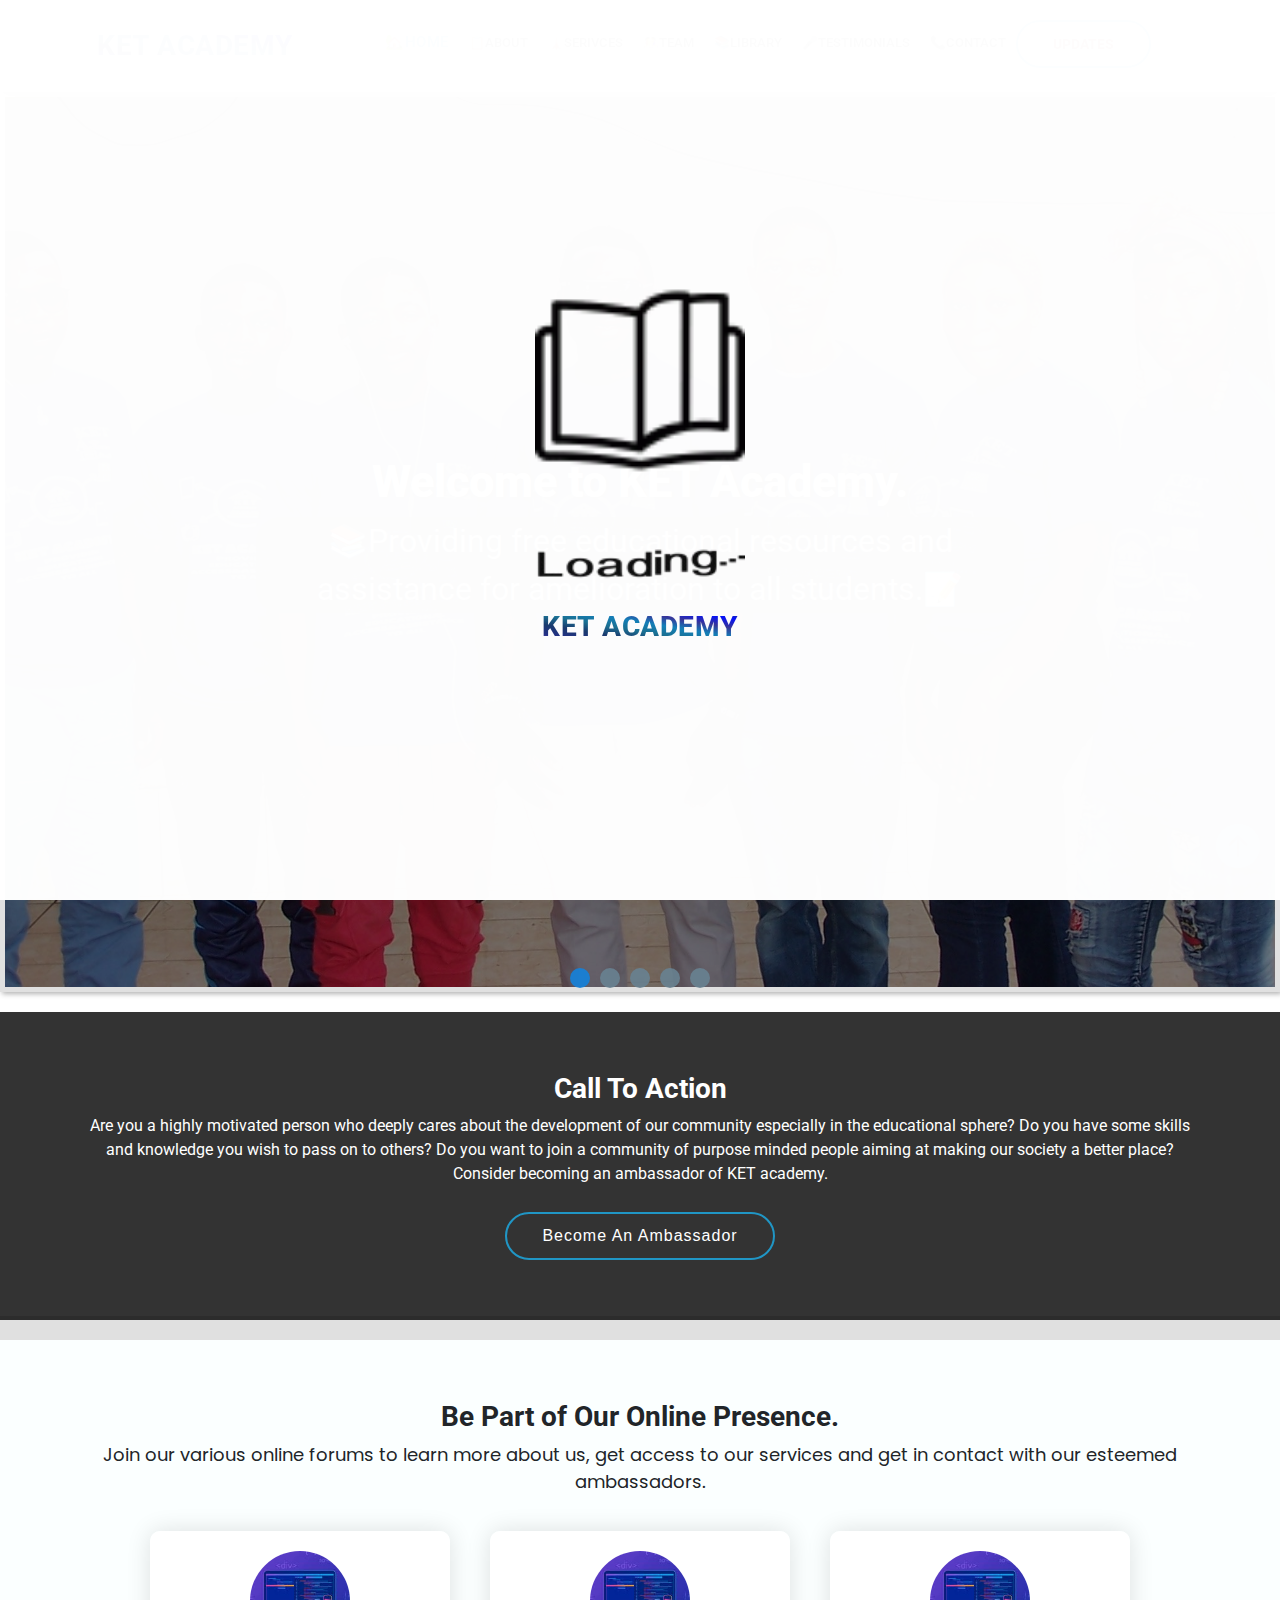
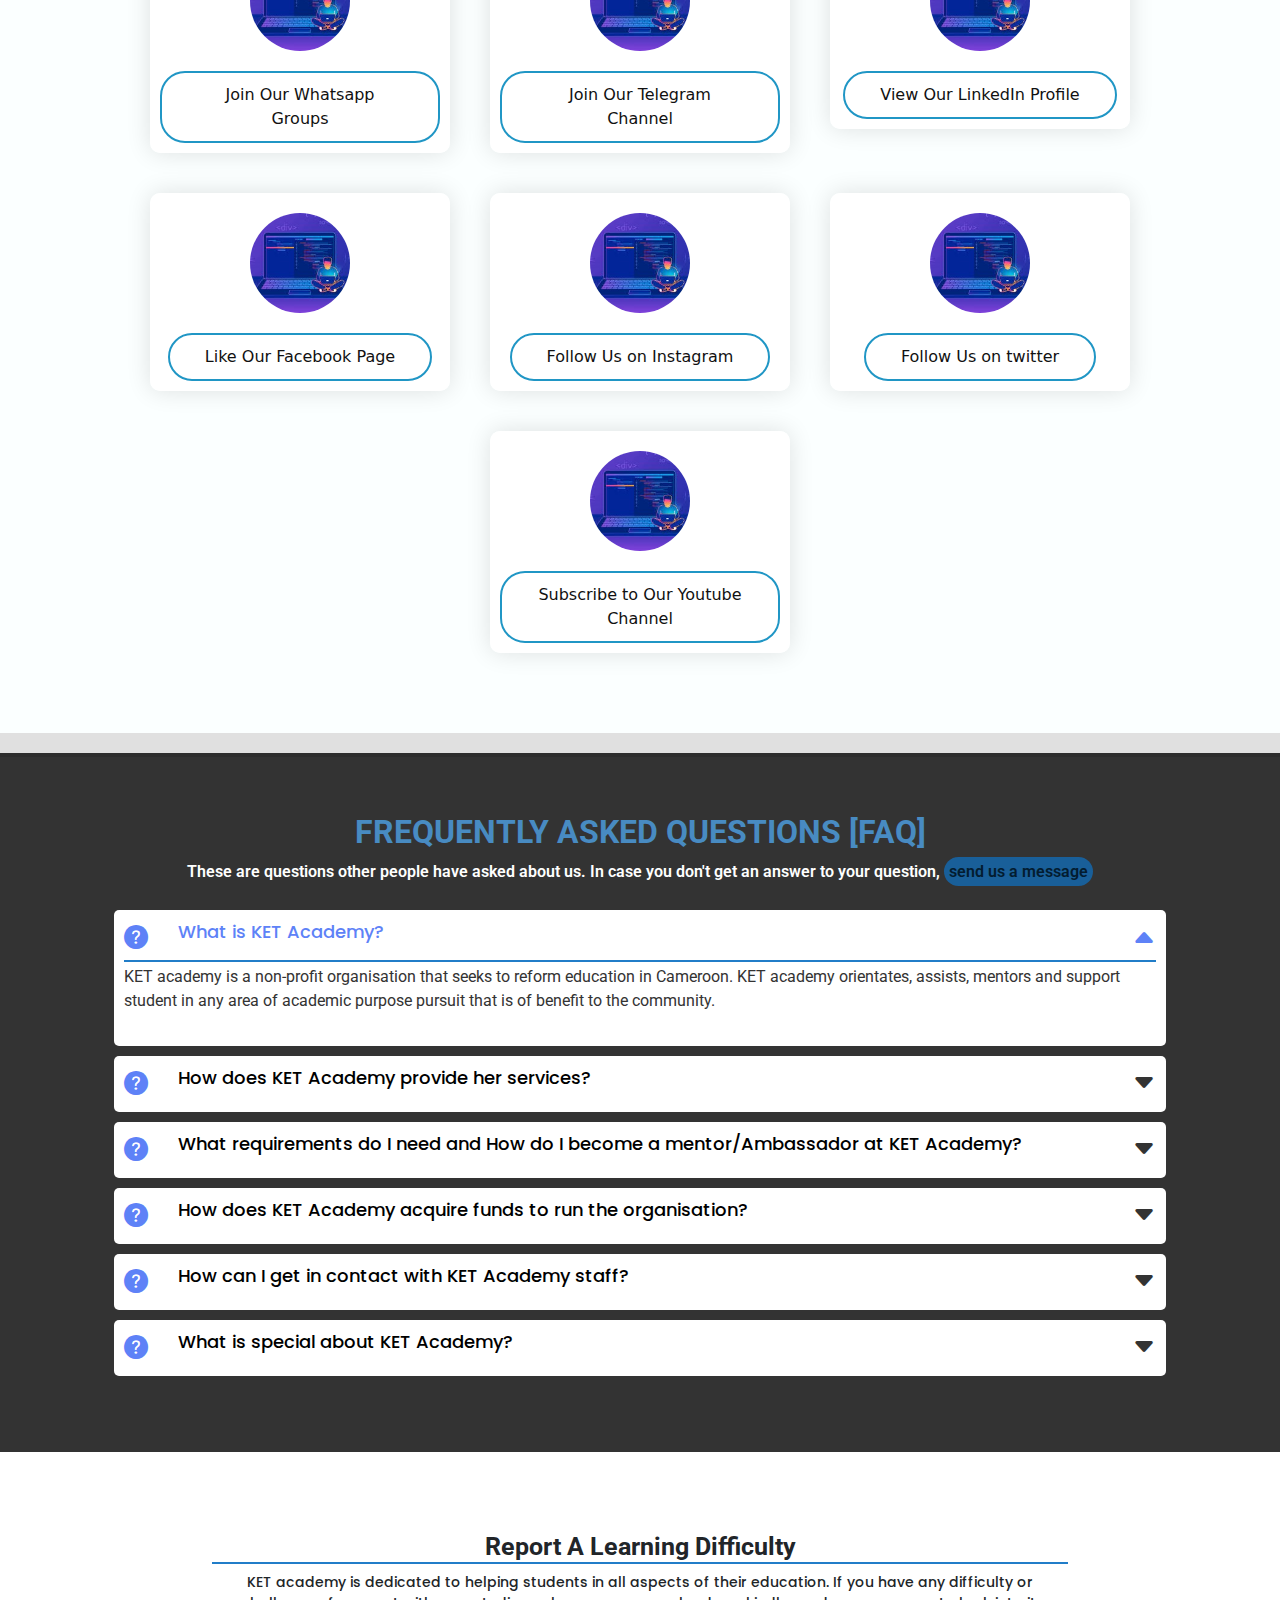
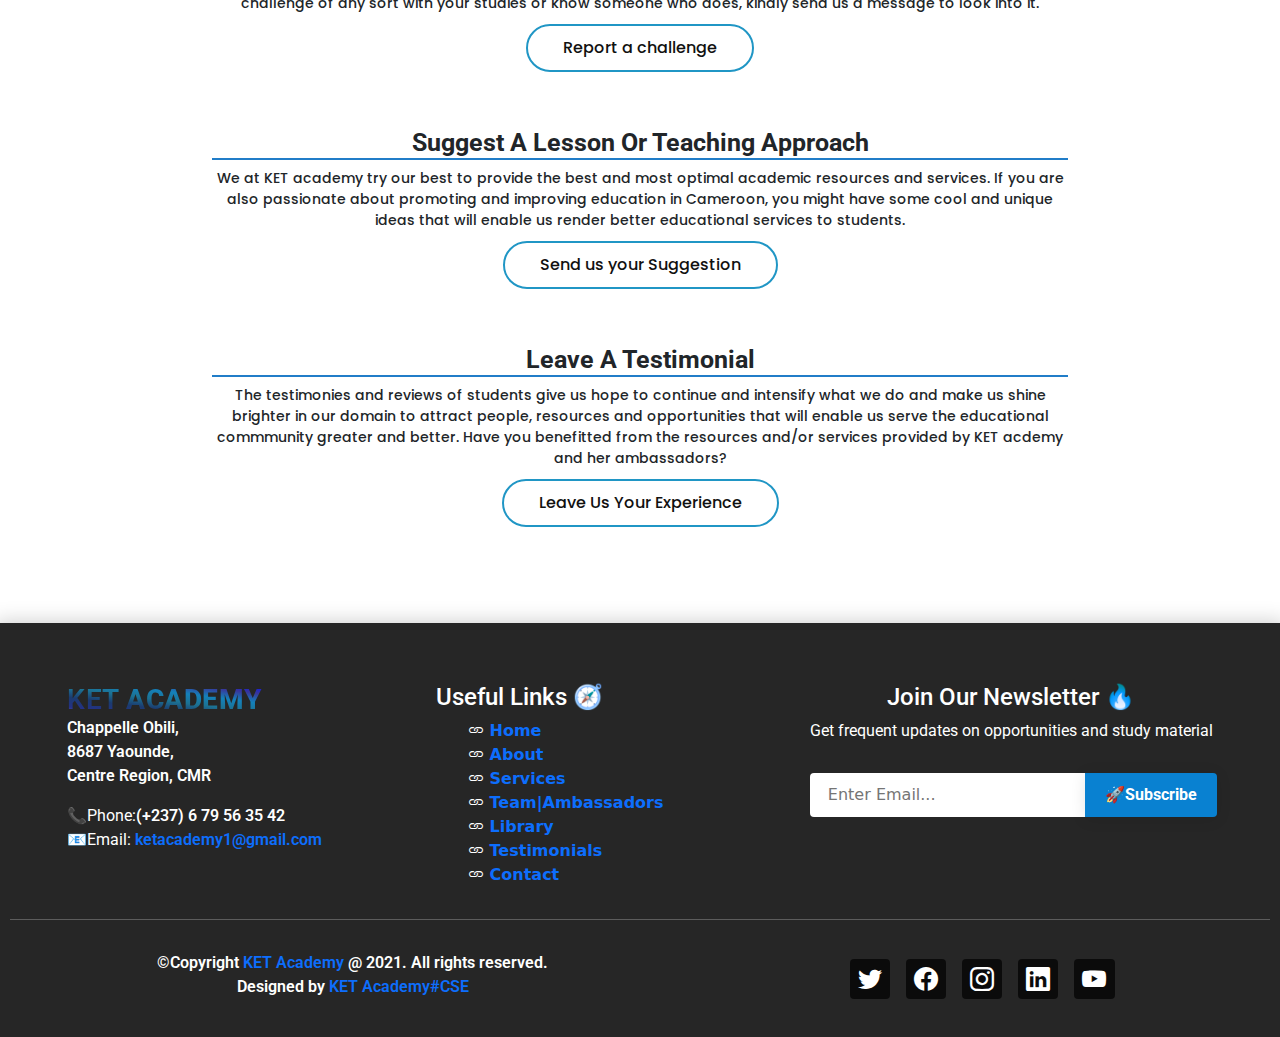
<file: index.html>
<!DOCTYPE html>
<html lang="en">
<head>
    <meta charset="UTF-8">
    <meta http-equiv="X-UA-Compatible" content="IE=edge">
    <meta name="viewport" content="width=device-width, initial-scale=1.0">
    <meta name="description" content="KET Academy Website">
    <meta name="keywords" content="KET Academy, Education, Online">
    <meta name= "author" content="KET Acdemy">

    <!--Favicon-->
    <link rel="shortcut icon" href="./assets/img/ket-favicon.png" type="image/x-icon">
    <link rel="shortcut icon" href="favicon.ico" type="image/x-icon">

    <!--Google Fonts-->
    <link href="https://fonts.googleapis.com/css?family=Open+Sans:300,300i,400,400i,600,600i,700,700i|Roboto:300,300i,400,400i,500,500i,600,600i,700,700i|Poppins:300,300i,400,400i,500,500i,600,600i,700,700i" rel="stylesheet">
    <link rel="preconnect" href="https://fonts.googleapis.com">
    <link rel="preconnect" href="https://fonts.gstatic.com" crossorigin>
    <link href="https://fonts.googleapis.com/css2?family=Roboto&display=swap" rel="stylesheet">

    <!--MAIN template CSS File-->
    <link rel="stylesheet" href="./assets/css/style.css">

    <!--Bootstrap CSS FIles-->
    <link rel="stylesheet" href="./assets/bootstrap/bootstrap/css/bootstrap.min.css">
    <link rel="stylesheet" href="./assets/bootstrap/bootstrap-icons/bootstrap-icons.css">
    <link rel="stylesheet" href="./assets/bootstrap/bootstrap/css/bootstrap-grid.min.css">
    <link rel="stylesheet" href="./assets/bootstrap/bootstrap/css/bootstrap-grid.rtl.min.css">
    <link rel="stylesheet" href="./assets/bootstrap/bootstrap/css/bootstrap-reboot.min.css">
    <link rel="stylesheet" href="./assets/bootstrap/bootstrap/css/bootstrap-reboot.rtl.min.css">
    <link rel="stylesheet" href="./assets/bootstrap/bootstrap/css/bootstrap-utilities.min.css">
    <link rel="stylesheet" href="./assets/bootstrap/bootstrap/css/bootstrap-utilities.rtl.min.css">
    <link rel="stylesheet" href="./assets/bootstrap/bootstrap/css/bootstrap.rtl.min.css">
   
     <!--JQuery Helper FIle-->
    <script src="./assets/Jquery/jquery-3.6.0.min.js"></script>

    <title>KET Academy</title>

</head>
<body>
    <div id="loader">
        <img src="./assets/img/gifs/book-anim-fast.gif" alt="">
        <img src="./assets/img/gifs/Jumping-letters.gif" alt="">
        <h1 class="logo "><a href="index.html"><span>KET </span>ACADEMY</a></h1>
    </div>


    <!-- =======Navigation Bar=============== -->

    <header id="header" class="header">

        <div class="container">
            <!--name and logo-->
            <!-- <img class = "logo" src="./assets/img/ket-logo-fixed.png" alt="KET Acdemy LOgo"> -->
            <h1 class="logo "><a href="index.html"><span>KET </span>ACADEMY</a></h1>
            <!--Nav bar list items-->
            <nav class="navbar nav-desktop">
                <ul class="nav-list-items">
                    <li class="list-item active-list-item" tip="HOME"><a href="./index.html">🏡Home</a></li>
                    <li class="list-item"  tip="ABOUT"><a href="./about.html">📋About</a></li>
                    <li class="list-item"  tip="SERVICES"><a href="./services.html">🗼Serivces</a></li>
                    <li class="list-item"  tip="TEAM|AMBASSADORS"><a href="./team.html">🤼‍♀️Team</a></li>
                    <li class="list-item"  tip="LIBRARY" ><a href="./library.html">📚Library</a></li>
                    <li class="list-item"  tip="TESTIMONIALS"><a href="./testimonials.html">🎤Testimonials</a></li>
                    <li class="list-item"  tip="CONTACT"><a href="./contact.html">📞Contact</a></li>
                    <li id="updates"><a href="./updates.html">Updates</a></li>
                </ul>
                <!--<i class="bu bi-list"></i> -->
            </nav>

            <!--nav for mobie. Had to create this incase one 
            mini/maximises their browser window
            -->
            <nav class="navbar mobile-nav">
                
                <ul class="nav-list-items">
                    <li class="list-item active-list-item" tip="HOME"><a href="./index.html">🏡Home</a></li>
                    <li class="list-item"  tip="ABOUT"><a href="./about.html">📋About</a></li>
                    <li class="list-item"  tip="SERVICES"><a href="./services.html">🗼Serivces</a></li>
                    <li class="list-item"  tip="TEAM|AMBASSADORS"><a href="./team.html">🤼‍♀️Team</a></li>
                    <li class="list-item"  tip="LIBRARY" ><a href="./library.html">📚Library</a></li>
                    <li class="list-item"  tip="TESTIMONIALS"><a href="./testimonials.html">🎤Testimonials</a></li>
                    <li class="list-item"  tip="CONTACT"><a href="./contact.html">📞Contact</a></li>
                    <li id="updates"><a href="./updates.html">Updates</a></li>
                </ul>
                <!--<i class="bu bi-list"></i> -->
            </nav>
            
            <div class="media-links-head">
                <a href="https://www.twitter.com/AcademyKet" target="_blank" class="twitter"><i class="bu bi-twitter"></i></a>
                <a href="https://www.facebook.com/KET-AcademyOrientation-107170228312584/" target="_blank" class="facebook"><i class="bu bi-facebook"></i></a>
                <a href="https://www.instagram.com/ket.academy/" target="_blank" class="instagram"><i class="bu bi-instagram"></i></a>
                <a href="https://www.linkedin.com/company/77005269" target="_blank" class="linkedin"><i class="bu bi-linkedin"></i></i></a>
                <a href="https://www.youtube.com/c/KETAcademy" target="_blank" class="youtube"><i class="bu bi-youtube"></i></i></a>
            </div>  

            <i class="bu bi-list mobile-menu-toggle"></i>
        </div>
    </header>

    <!-- <button id="donate">Donate</button> -->
    

    <main>


        <!-- carousel layout / slide show -->

        <section class="intro intro-slide" id="intro">

            <!-- slide 1 -->
            <div class="slide" id="activated-slide">
                <img src="./assets/img/carousel/about-3.JPG" alt="">
                <div class="text">
                    <h1>Welcome to KET Academy.</h1>
                    <p>
                        📚Providing free educational resources and
                        assistance for amelioration to all students.📝
                    </p>
                </div>
            </div>

            <!-- slide 2 -->
            <div class="slide" >
                <img src="./assets/img/carousel/about-8.JPG" alt="">
                <div class="text">
                    <h1>Welcome to KET Academy.</h1>
                    <p>
                        📚We are <b>A<sup>3</sup></b>. Free <b>ACCESS</b> to academic resources for <b>AMELIORATION</b> to <b>ALL</b>.📝
                    </p>
                </div>
            </div>

            <!-- slide 3 -->
            <div class="slide">
                <img src="./assets/img/carousel/about-nm.JPG" alt="">
                <div class="text">
                    <h1>Welcome to KET Academy.</h1>
                    <p>
                        📚Providing  educational access and
                        assistance for amelioration to all.📝
                    </p>
                </div>
            </div>

            <!-- slide 4 -->
            <div class="slide">
                <img src="./assets/img/carousel/Isabel.jpg" alt="">
                <div class="text">
                    <h1>Welcome to KET Academy.</h1>
                    <p>
                        📚We are <b>A<sup>3</sup></b>. Free <b>ACCESS</b> to academic resources for <b>AMELIORATION</b> to <b>ALL</b>.📝
                    </p>
                </div>
            </div>

            <!-- slide 5 -->
            <div class="slide">
                <img src="./assets/img/carousel/about-5.JPG" alt="" class="carousel">
                <div class="text">
                    <h1>Welcome to KET Academy.</h1>
                    <p>
                        📚Providing  educational access and
                        assistance for amelioration to all.📝
                    </p>
                </div>
            </div>
            
            <div class="dots">
                <span class="dot active-dot"></span>
                <span class="dot"></span>
                <span class="dot"></span>
                <span class="dot"></span>
                <span class="dot"></span>
            </div>
        </section>

        <section class="mentor-call">
            <div class="container">
                <div class="text-center" id="ket-call-to-action">
                  <h3>Call To Action</h3>
                  <p> 
                    Are you a highly motivated person who deeply cares about the 
                    development of our community especially in the educational sphere?
                    Do you have some skills and knowledge you wish to pass on to others?
                    Do you want to join a community of purpose minded people aiming at making
                    our society a better place?

                    Consider becoming an ambassador of KET academy.
                    </p>
                  <a class="call-button" href="https://docs.google.com/forms/d/1lfw4bSoGaXhTDcKipee_5b4ZSaPUN0DbkZoTeNZmqqY/edit?usp=sharing">Become An Ambassador</a>
                </div>
        
            </div>
        </section>

        <section class="media-presence">
            <div class="container">
                <h3>Be Part of Our Online Presence.</h3>
                <p>Join our various online forums to learn more about us, get access to our services and
                    get in contact with our esteemed ambassadors.
                </p>
            </div>
            <div class="media">
                <div>
                    <img src="./assets/img/services/csc-4.jpg" alt="">
                    <a href="https://www.facebook.com/l.php?u=https%3A%2F%2Fapi.whatsapp.com%2Fsend%3Fphone%3D237679563542%26app%3Dfacebook%26entry_point%3Dpage_cta&h=AT1i4i7Du51Cekh0NBbPpfeNE5xS3q7hJqWOrIlftl1_aC5tKKmxJ2hphO0fSUXbgcXegPSlYp9AxIvGv9PlHW3Lr5mXrrGEFLz4yDReZL1pbtE_vnoynUspp31jjljQJNaqCfOOYZPHgpnocklYd1ERttHtMidbUw" target="_blank">Join Our Whatsapp Groups</a>
                </div>
                <div>
                    <img src="./assets/img/services/csc-4.jpg" alt="">
                    <a href="https:/t.me/+yPC92rD_H1VjYzk0" target="_blank">Join Our Telegram Channel</a>
                </div>
                <div>
                    <img src="./assets/img/services/csc-4.jpg" alt="">
                    <a href="https://www.linkedin.com/company/77005269" target="_blank">View Our LinkedIn Profile</a>
                </div>
                <div>
                    <img src="./assets/img/services/csc-4.jpg" alt="">
                    <a target="_blank"
                    href="https://www.facebook.com/KET-AcademyOrientation-107170228312584/">Like Our Facebook Page</a>
                </div>
                <div>
                    <img src="./assets/img/services/csc-4.jpg" alt="">
                    <a href="https://www.instagram.com/ket.academy/" target="_blank">Follow Us on Instagram</a>
                </div>
                <div>
                    <img src="./assets/img/services/csc-4.jpg" alt="">
                    <a href="https://www.twitter.com/AcademyKet" target="_blank">Follow Us on twitter</a>
                </div>
                <div>
                    <img src="./assets/img/services/csc-4.jpg" alt="">
                    <a href="https://www.youtube.com/c/KETAcademy" target="_blank">Subscribe to Our Youtube Channel</a>
                </div>
            </div>
        </section>

        <!-- FAQ section -->
        <section class="faq-section"> 
            <div class="container">
            
                <div class="faq-title">
                    <h2>Frequently Asked Questions [FAQ]</h2>
                    <p>These are questions other people have asked about us. In case you don't get an answer to your
                        question, <a href="./contact.html" >send us a message</a>
                    </p>
                </div>

                <div class="faq-list">
                    <ul>
                        <!--Question 1-->
                        <li  class="faq-active">
                            <article>
                                <i class="bu bi-question-circle-fill icon-help"></i> 
                                <a>What is KET Academy?</a>
                                <i class="bu bi-caret-up-fill icon-show-hide"></i>
                            </article>
                            <div style="display: block">
                                <p>
                                    KET academy is a non-profit organisation that seeks to reform education in Cameroon. KET academy orientates, assists, mentors and support student in any area of academic purpose
                                    pursuit that is of benefit to the community.
                                </p>
                            </div>
                        </li>
                        <!--Question 2-->
                        <li>
                            <article>
                                <i class="bu bi-question-circle-fill icon-help"></i> 
                                <a> How does KET Academy provide her services? </a>
                                <i class="bu bi-caret-down-fill icon-show-hide"></i>
                            </article>
                            <div style="display: none">
                                <p>
                                    KET academy is maintained by a community of young visionary Cameroonians. These include students from acclaimed universities, schools, and institutions across the 
                                    national territory. These ambassadors produce the academic resources and provide the services rendered by KET academy.
                                   
                                </p>
                            </div>
                        </li>
                        <!--Question 3-->
                        <li>
                            <article>
                            <i class="bu bi-question-circle-fill icon-help"></i> 
                            <a>What requirements do I need and How do I become a mentor/Ambassador at KET Academy?</a>
                            <i class="bu bi-caret-down-fill icon-show-hide"></i>
                            </article>
                            <div style="display: none">
                                <p>
                                    KET academy is quite strict on the category of people she incorporates. We encourage only people who are motivated to join us. You don't need to have any experience whatsoever because we train our ambassadors in 
                                    teamwork and service before incorporating them. To join KET academy you may answer our <a href="#ket-call-to-action">call to action</a>. We will carefully evaluate your responses
                                    and if it aligns with KET academy's values, you are sure to be recruited. 
                                </p>
                            </div>
                        </li>
                        <!--Question 4-->
                        <li>
                            <article>
                                <i class="bu bi-question-circle-fill icon-help"></i> 
                                <a> How does KET Academy acquire funds to run the organisation?</a>
                                <i class="bu bi-caret-down-fill icon-show-hide"></i>
                            </article>
                            <div style="display: none">
                                <p>
                                    KET academy is a <b>strict</b> non-profit organisation and therefore collects no payments whatsoever for the academic services and resources she provides. To maintain the organisation
                                    and acquire useful material, KET academy relies on the generous donations of her leadership, ambassadors, other like-minded organisations and individuals
                                    of good will. 
                                </p>
                            </div>
                        </li>
                        <!--Question 5-->
                        <li>
                            <article>
                                <i class="bu bi-question-circle-fill icon-help"></i> 
                                <a> How can I get in contact with KET Academy staff? </a>
                                <i class="bu bi-caret-down-fill icon-show-hide"></i>
                            </article>
                            <div style="display: none">
                                <p>
                                    KET academy encourages users of her services as well as those seeking information to contact the organisation via her email or website.
                                    However as if critically required, ambassadors' contact profile are available on the website.
                                </p>
                            </div>
                        </li>
                        <!--Question 6-->
                        <li>
                            <article>
                                <i class="bu bi-question-circle-fill icon-help"></i> 
                                <a> What is special about KET Academy?</a>
                                <i class="bu bi-caret-down-fill icon-show-hide"></i>
                            </article>
                            <div style="display: none">
                                <p>
                                    KET academy is a one-of-a-kind organisation. Providing vital services in the most important sphere of development she is a critical contributor to the development of
                                    the nations. Her free services targets universal benefit and she is also tranformational to the people that work there. Under the guidance of her mentor organisation
                                    <a target="_blank" href="https://www.open-dreams.org">Open Dreams</a>, she envisions and is actively and steadfastly working towards securing the best education experience to students 
                                    on a national scale. This is her unique way of contributing to the much-needed revolution of the educational system in Cameroon as well as development.
                                </p>
                            </div>
                        </li>
                        <!--Question 7-->
                       
                    </ul>
                </div>
            </div>

        </section>

        <section class="reports">
            <div class="container">
                <h2>Report a Learning Difficulty</h2>
                <p>KET academy is dedicated to helping students in 
                    all aspects of their education. If you have any difficulty
                    or challenge of any sort with your studies or know someone who does,
                    kindly send us a message to look into it. 
                    
                    <br>
                    <a href="./contact.html#contact-form">Report a challenge</a>
                </p>
            </div>
            <div class="container">
                <h2>Suggest a lesson or teaching approach</h2>
                <p>We at KET academy try our best to provide the best and most optimal academic
                    resources and services. If you are also passionate about promoting
                    and improving education in Cameroon, you might have some cool and unique ideas that will
                    enable us render better educational services to students.

                    <br>
                    <a href="./contact.html#contact-form">Send us your Suggestion</a>

                </p>
            </div>
            <div class="container">
                <h2>Leave a testimonial</h2>

                <p>
                    The testimonies and reviews of students give us hope to continue and intensify what we do 
                    and make us shine brighter in our domain to attract people, resources and opportunities that will
                    enable us serve the educational commmunity greater and better.
                    Have you benefitted from the resources and/or services provided by KET acdemy and 
                    her ambassadors?
                    <br>
                    <a href="./contact.html#contact-form">Leave Us Your Experience</a>

                </p>
            </div>
        </section>

    </main>
    


    <!-- =========Footer============ -->
    <footer class="footer" id="footer">
        <div class="footer-items">
            <div class="address">
                <h1 class="logo "><a href="index.html"><span>KET </span>ACADEMY </a>
                    <span class="blued"> <i style="font-size: 24px; " class="bi bi-geo-alt-fill"> </i> </span>
                   </h1>
                   
                <!-- <h4>KET Academy <i class="bi bi-geo-alt-fill blued"> </i></h4> -->
                <span>
                <p>Chappelle Obili, <br>
                   8687 Yaounde, <br>
                   Centre Region, CMR
                </p>
                </span>
                <p>
                    📞Phone:<span>(+237) 6 79 56 35 42</span>  <br>
                    📧Email: <span> <a href="mailto:ketacademy1@gmail.com">ketacademy1@gmail.com</a></span>
                </p>
            </div>
            <div class="footer-list">
                <h4>Useful Links <span class="blued">🧭</span></h4>
                <ul class="footer-list-items">
                    <li class="list-item active"><i class="bu bi-link"></i> <a href="./index.html"> Home</a>
                    <li class="list-item"><i class="bu bi-link"></i> <a href="./about.html"> About</a></li>
                    <li class="list-item"><i class="bu bi-link"></i> <a href="./services.html"></i> Services</a></li>
                    <li class="list-item"><i class="bu bi-link"></i> <a href="./team.html"> Team|Ambassadors</a></li>
                    <li class="list-item"><i class="bu bi-link"></i> <a href="./library.html"> Library</a></li>
                    <li class="list-item"><i class="bu bi-link"></i> <a href="./testimonials.html"> Testimonials</a></li>
                    <li class="list-item"><i class="bu bi-link"></i> <a href="./contact.html"> Contact</a></li>
                </ul>
            </div>
            
            <div class="newsletter">
                <h4>Join Our Newsletter <span class="blued">🔥</span></h4>
                    <p>Get frequent updates on opportunities and study material</p>
                <form 
                 class= "needs-validation d-flex"
                 name="gform" id="gform" enctype="text/plain"
                 action="https://docs.google.com/forms/d/e/1FAIpQLSdLM8d3vGut4fxCG2zDLJvlShs_PL1oeIFgBg1U7ARkrJoUtQ/formResponse?" target = "hidden_iframe" 
                 onsubmit="submitted=true;"
                 >
                    <input type="email" placeholder="Enter Email..." 
                        id="entry.941264948"
                        name="entry.941264948"
                        required>
                    <input class="btn btn-primary" id="ent-111" type="submit" value="🚀Subscribe">
                </form>
                <iframe name="hidden_iframe" id="hidden_iframe" style="display:none;" onload="if(submitted) {}"></iframe>
                <script type="text/javascript">var submitted=false;</script>
                <script type="text/javascript">
                    $('#gform').on('submit', function(e) {
                      $("#ent-111").css("color", " rgb(6, 160, 100)")
                      $("#ent-111").css("background", "#fff")
                      $("#ent-111").val("Subscribed✨")
                      $('#gform #ent-111').prop("disabled", true)
                      });
                </script>

            </div>
        </div>
        <hr>
        <div class="bottom-footer">
            <div class="copyright">
                &copy;Copyright  <a href="">KET Academy</a> @ 2021. All rights reserved. <br>
                Designed by <a href="#">KET Academy#CSE</a>
            </div>
            <!--Social media Handles-->
            <div class="media-links d-flex">
                <a href="https://www.twitter.com/AcademyKet" target="_blank" class="twitter"><i class="bu bi-twitter"></i></a>
                <a href="https://www.facebook.com/KET-AcademyOrientation-107170228312584/" target="_blank" class="facebook"><i class="bu bi-facebook"></i></a>
                <a href="https://www.instagram.com/ket.academy/" target="_blank" class="instagram"><i class="bu bi-instagram"></i></a>
                <a href="https://www.linkedin.com/company/77005269" target="_blank" class="linkedin"><i class="bu bi-linkedin"></i></i></a>
                <a href="https://www.youtube.com/c/KETAcademy" target="_blank" class="youtube"><i class="bu bi-youtube"></i></i></a>
            </div>        
          
        </div>
    </footer>
    <div id="back-to-top">
        <a href="#"><i class="bu bi-arrow-up-circle-fill"></i></a>
    </div>
</body>


<!--Main template Javascript-->
<script src="./assets/js/main.js"></script>

<!--Boostrap Helper Files-->
<script src="./assets/bootstrap/bootstrap/js/bootstrap.min.js"></script>
<script src="./assets/bootstrap/bootstrap/js/bootstrap.bundle.min.js"></script>
<script src="./assets/bootstrap/bootstrap/js/bootstrap.esm.min.js"></script>

</html>
</file>
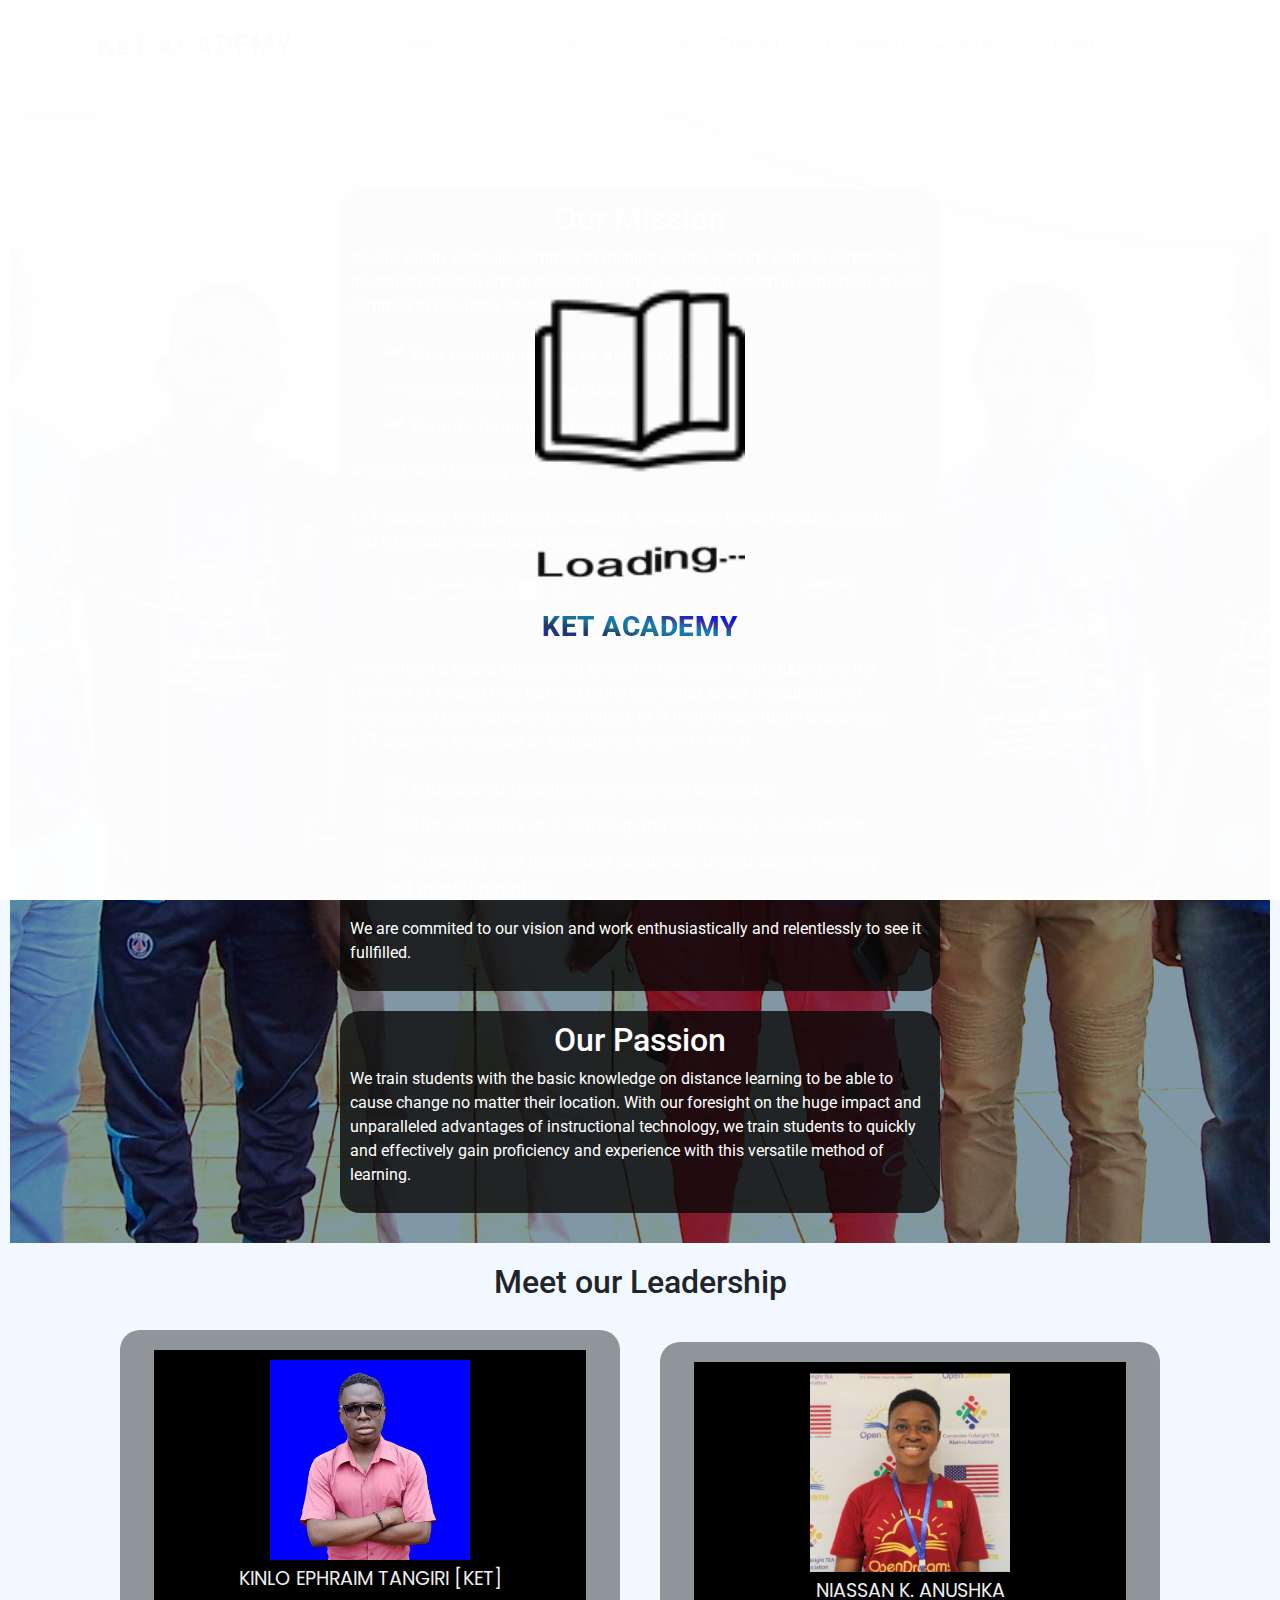
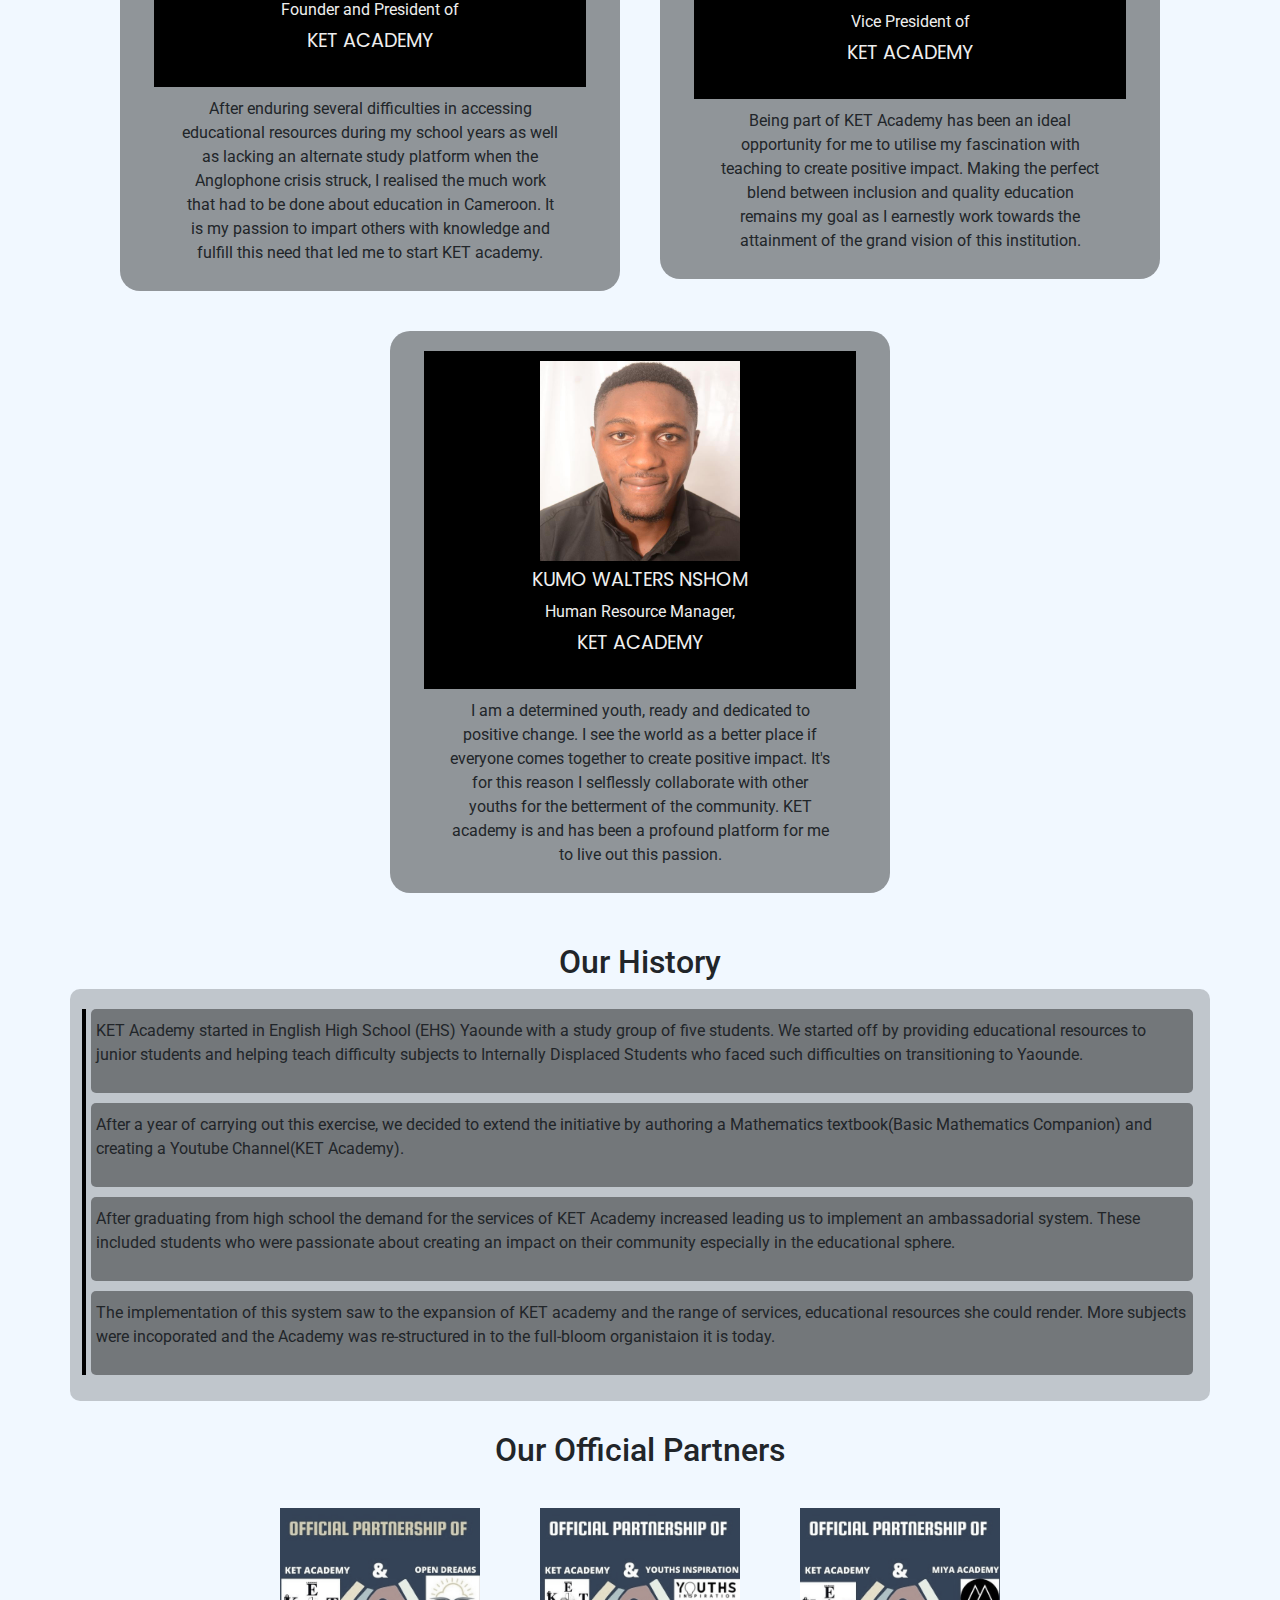
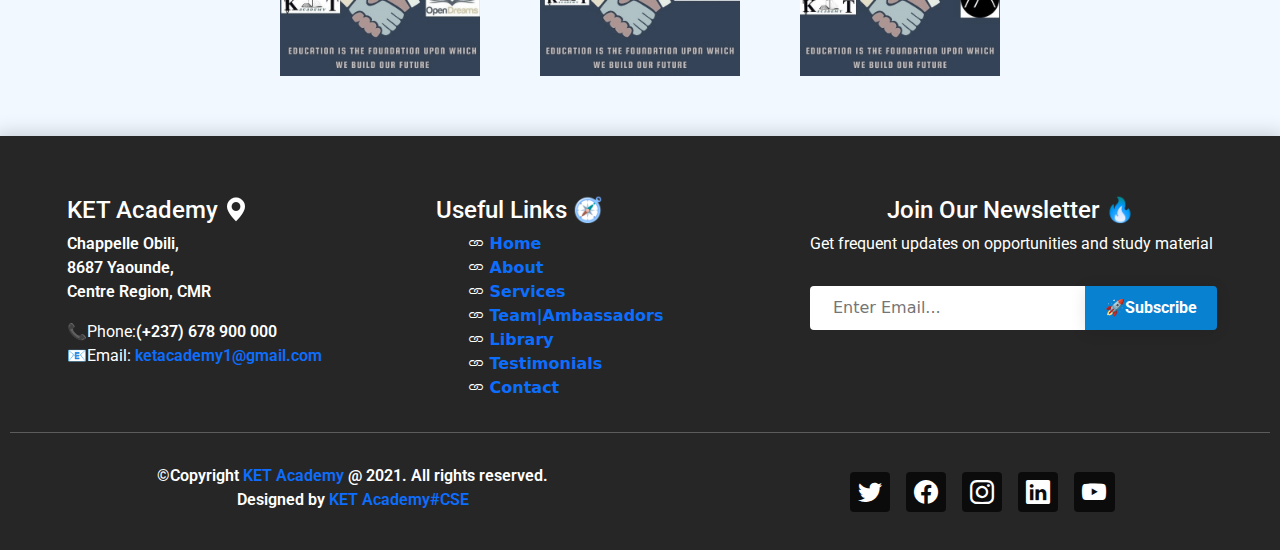
<file: about.html>
<!DOCTYPE html>
<html lang="en">
<head>
    <meta charset="UTF-8">
    <meta http-equiv="X-UA-Compatible" content="IE=edge">
    <meta name="viewport" content="width=device-width, initial-scale=1.0">
    <meta name="description" content="KET Academy Website">
    <meta name="keywords" content="KET Academy, Education, Online">
    <meta name= "author" content="KET Acdemy">

    <!--Favicon-->
    <link rel="shortcut icon" href="./assets/img/ket-favicon.png" type="image/x-icon">
    <link rel="shortcut icon" href="favicon.ico" type="image/x-icon">

    <!--Google Fonts-->
    <link href="https://fonts.googleapis.com/css?family=Open+Sans:300,300i,400,400i,600,600i,700,700i|Roboto:300,300i,400,400i,500,500i,600,600i,700,700i|Poppins:300,300i,400,400i,500,500i,600,600i,700,700i" rel="stylesheet">
    <link rel="preconnect" href="https://fonts.googleapis.com">
    <link rel="preconnect" href="https://fonts.gstatic.com" crossorigin>
    <link href="https://fonts.googleapis.com/css2?family=Roboto&display=swap" rel="stylesheet">

    <!--MAIN template CSS File-->
    <link rel="stylesheet" href="./assets/css/style.css">

    <!--Bootstrap CSS FIles-->
    <link rel="stylesheet" href="./assets/bootstrap/bootstrap/css/bootstrap.min.css">
    <link rel="stylesheet" href="./assets/bootstrap/bootstrap-icons/bootstrap-icons.css">
    <link rel="stylesheet" href="./assets/bootstrap/bootstrap/css/bootstrap-grid.min.css">
    <link rel="stylesheet" href="./assets/bootstrap/bootstrap/css/bootstrap-grid.rtl.min.css">
    <link rel="stylesheet" href="./assets/bootstrap/bootstrap/css/bootstrap-reboot.min.css">
    <link rel="stylesheet" href="./assets/bootstrap/bootstrap/css/bootstrap-reboot.rtl.min.css">
    <link rel="stylesheet" href="./assets/bootstrap/bootstrap/css/bootstrap-utilities.min.css">
    <link rel="stylesheet" href="./assets/bootstrap/bootstrap/css/bootstrap-utilities.rtl.min.css">
    <link rel="stylesheet" href="./assets/bootstrap/bootstrap/css/bootstrap.rtl.min.css">
   
     <!--JQuery Helper FIle-->
    <script src="./assets/Jquery/jquery-3.6.0.min.js"></script>

    <title>KET Academy</title>

</head>
<body>
    <div id="loader">
        <img src="./assets/img/gifs/book-anim-fast.gif" alt="">
        <img src="./assets/img/gifs/Jumping-letters.gif" alt="">
        <h1 class="logo "><a href="index.html"><span>KET </span>ACADEMY</a></h1>
    </div>


    <!-- =======Navigation Bar=============== -->

    <header id="header" class="header">

        <div class="container">
            <!--name and logo-->
            <!-- <img class = "logo" src="./assets/img/ket-logo-fixed.png" alt="KET Acdemy LOgo"> -->
            <h1 class="logo "><a href="index.html"><span>KET </span>ACADEMY</a></h1>
            <!--Nav bar list items-->
            <nav class="navbar nav-desktop">
                <ul class="nav-list-items">
                    <li class="list-item" tip="HOME"><a href="./index.html">🏡Home</a></li>
                    <li class="list-item active-list-item"  tip="ABOUT"><a href="./about.html">📋About</a></li>
                    <li class="list-item"  tip="SERVICES"><a href="./services.html">🗼Serivces</a></li>
                    <li class="list-item"  tip="TEAM|AMBASSADORS"><a href="./team.html">🤼‍♀️Team</a></li>
                    <li class="list-item"  tip="LIBRARY" ><a href="./library.html">📚Library</a></li>
                    <li class="list-item"  tip="TESTIMONIALS"><a href="./testimonials.html">🎤Testimonials</a></li>
                    <li class="list-item"  tip="CONTACT"><a href="./contact.html">📞Contact</a></li>
                    <li id="updates"><a href="./updates.html">Updates</a></li>
                </ul>
                <!--<i class="bu bi-list"></i> -->
            </nav>

            <!--nav for mobie. Had to create this incase one 
            mini/maximises their browser window
            -->
            <nav class="navbar mobile-nav" >
                <ul class="nav-list-items">
                    <li class="list-item" tip="HOME"><a href="./index.html">🏡Home</a></li>
                    <li class="list-item active-list-item"  tip="ABOUT"><a href="./about.html">📋About</a></li>
                    <li class="list-item"  tip="SERVICES"><a href="./services.html">🗼Serivces</a></li>
                    <li class="list-item"  tip="TEAM|AMBASSADORS"><a href="./team.html">🤼‍♀️Team</a></li>
                    <li class="list-item"  tip="LIBRARY" ><a href="./library.html">📚Library</a></li>
                    <li class="list-item"  tip="TESTIMONIALS"><a href="./testimonials.html">🎤Testimonials</a></li>
                    <li class="list-item"  tip="CONTACT"><a href="./contact.html">📞Contact</a></li>
                    <li id="updates"><a href="./updates.html">Updates</a></li>

                </ul>
                <!--<i class="bu bi-list"></i> -->
            </nav>
            
            <div class="media-links-head">
                <a href="https://www.twitter.com/AcademyKet" target="_blank" class="twitter"><i class="bu bi-twitter"></i></a>
                <a href="https://www.facebook.com/KET-AcademyOrientation-107170228312584/" target="_blank" class="facebook"><i class="bu bi-facebook"></i></a>
                <a href="https://www.instagram.com/ket.academy/" target="_blank" class="instagram"><i class="bu bi-instagram"></i></a>
                <a href="https://www.linkedin.com/company/77005269" target="_blank" class="linkedin"><i class="bu bi-linkedin"></i></i></a>
                <a href="https://www.youtube.com/c/KETAcademy" target="_blank" class="youtube"><i class="bu bi-youtube"></i></i></a>
            </div>  

            <i class="bu bi-list mobile-menu-toggle"></i>
        </div>
    </header>

    <!-- <button id="donate">Donate</button> -->
    
     <!-- =========== concept section-->
   <main id="about">
    <!-- The mission and the vision -->
    <section class="mission-vision">
        <h1>What We Are</h1>
        <div class="container">
            <h2>Our Mission</h2>
            <div class="content">
                <p>We are wholly and fully comitted to training youths with the skills to contribute to 
                    the transformation and re-designing of the education system in Cameroon.
                    We are comitted to providing students with
                </p>
                <ul class="action-plan">
                    <li>
                        <i class="bu bi-check-all"></i>
                        Free learning resources and services                    
                    </li>
                    <li>
                        <i class="bu bi-check-all"></i>
                    Counseling and orientation        
                    </li>
                    <li>
                        <i class="bu bi-check-all"></i>
                        Remote training on E-learning                  
                    </li>
                </ul>
                <p>
                    to enrich their learning experience <br><br>
                    KET Academy is a platform by students, for students for an inclusive, enriching and interesting educational experience.
                </p>
            </div>
        </div>

        <div class="container">
            <h2>Our Vision</h2>
            <div class="content">
                <p>
                     
                    We envision a sound educational system in Cameroon with students at the forefront of forging
                    their learning paths (curricula) ,under the guidance of professional counseling and orientation, to fit their unique future endeavours.
                    <br>
                    KET academy envisages an educational system in which
                </p>
                <ul class="action-plan">
                    <li>
                        <i class="bu bi-check2-circle"></i>
                        Educational resources are free and accessible                       
                    </li>
                    <li>
                        <i class="bu bi-check2-circle"></i>
                        The versatility of E-learning and technology is leveraged       
                    </li>
                    <li>
                        <i class="bu bi-check2-circle"></i>
                        Creativity and  Innovative ability are priced above memory and mental retention.   
                    </li>
                </ul>
                <p> We are commited to our vision and work enthusiastically and relentlessly to see it fullfilled.</p>
            </div>
        </div>

        <div class="container">
            <h2>Our Passion</h2>
            <div class="content">
                <p>
                    We train students with the basic knowledge on distance learning to be able to cause change no 
                    matter their location. With our foresight on the huge impact and unparalleled advantages of
                    instructional technology, we train students to quickly and effectively gain proficiency and experience
                    with this versatile method of learning.
                 </p>
            </div>
        </div>

    </section>

    <!-- Leadership -->
    <section class="leadership" >

        <h2>Meet our Leadership</h2>
        <div class="container">
            <article>
                <div class="person">
                    <img src="./assets/img/team/KinloE.jpg" alt="" >
                    <p>
                        <span>Kinlo Ephraim Tangiri [KET]</span>
                        Founder and President of <span>KET academy</span>
                    </p>
                </div>
                
                <div class="per-text">
                    <p>
                        After enduring several difficulties in accessing educational resources during my 
                        school years as well as lacking an alternate study platform when the Anglophone crisis
                        struck, I realised the much work that had to be done about education in Cameroon.
                        It is my passion to impart others with knowledge and fulfill this need 
                        that led me to start KET academy.
                    </p>

                </div>
    
            </article>

            <article>
                <div class="person">
                    <img src="./assets/img/team/Anushka.jpeg" alt="" >
                    <p>
                        <span>Niassan K. Anushka</span> 
                        Vice President of <span>KET academy</span>
                    </p>
                </div>
                
                <div class="per-text">
                    <p>
                        Being part of KET Academy has been an ideal opportunity for 
                        me to utilise my fascination with teaching to create positive impact. 
                        Making the perfect blend between inclusion and quality education
                        remains my goal as I earnestly work towards the attainment of the grand 
                        vision of this institution.
    

                    </p>

                </div>
    
            </article>

            <article>
                <div class="person">
                    <img src="./assets/img/team/Kumo Walters Nshom.jpeg" alt="" >
                    <p>
                        <span>Kumo Walters Nshom</span> 
                        Human Resource Manager, <span>KET academy</span>
                    </p>
                </div>
                
                <div class="per-text">
                    <p>
                        I am a determined youth, ready and dedicated to positive change. I see the world
                        as a better place if everyone comes together to create positive impact. It's for this 
                        reason I selflessly collaborate with other youths for the betterment
                         of the community. KET academy is and has been a profound platform for me to live out this passion.
                    </p>

                </div>
    
            </article>
            

        </div>
      
       
     </section>

     <!-- The conception and the history -->
     <section class="history">
         <h2>Our History</h2>

         <div class="container">

            <ul style="border-left: 4px solid black;">
    
                <li>
                    <p>
                        KET Academy started in English High School (EHS) Yaounde with a study group of five students.
                        We started off by providing educational resources to junior students and helping teach difficulty
                        subjects to Internally Displaced Students who faced such difficulties on transitioning to Yaounde.
                    </p>
                </li>

                <li>
                    <p>
                        After a year of carrying out this exercise,  we decided to extend the initiative by authoring a Mathematics
                        textbook(Basic Mathematics Companion) and creating a Youtube Channel(KET Academy).
                    </p>
                </li>

                <li>
                    <p>
                        After graduating from high school the demand for the services of KET Academy increased leading
                        us to implement an ambassadorial system. These included students who were passionate about creating
                        an impact on their community especially in the educational sphere. 
                    </p>
                </li>

                <li>
                    <p>
                        The implementation of this system saw to the expansion of KET academy and the range of services,
                        educational resources she could render. More subjects were incoporated and the Academy was re-structured 
                        in to the full-bloom organistaion it is today.
                    </p>
                </li>
            </ul>
        </div>

     </section>

     <section class="partners" id="partners">
            <h2>Our Official Partners</h2> 
        <div class="container">


            <a target="_blank" href="https://www.open-dreams.org">
                <div class="partner">
                    <img src="./assets/img/general/open-dreams-partner.jpg" alt="Open Dreams Partner">
                </div>
            </a>

            <a target="_blank" href="https://www.www.youthsinspiration.org">
                <div class="partner">
                    <img src="./assets/img/general/youth-inspiration-partner.jpg" alt="Youth Inspiration Partner">
                </div>
            </a>

            <a target="_blank" href="https://miya.academy/">
                <div class="partner">
                    <img src="./assets/img/general/miya-academy-partner.jpg" alt="Miya Academy Partner">
                </div>
            </a>

        </div>
     </section>

   </main>
     
   

      <!-- =========Footer============ -->
      <footer class="footer" id="footer">
        <div class="footer-items">
            <div class="address">
                <!-- <h1 class="logo "><a href="index.html"><span>KET </span>ACADEMY </a>
                    <span class="blued"> <i style="font-size: 24px;" class="bi bi-geo-alt-fill blued"> </i> </span>
                   </h1>
                    -->
                <h4>KET Academy <i class="bi bi-geo-alt-fill blued"> </i></h4>
                <span>
                <p>Chappelle Obili, <br>
                   8687 Yaounde, <br>
                   Centre Region, CMR
                </p>
                </span>
                <p>
                    📞Phone:<span>(+237) 678 900 000</span>  <br>
                    📧Email: <span> <a href="mailto:ketacademy1@gmail.com">ketacademy1@gmail.com</a></span>
                </p>
            </div>
            <div class="footer-list">
                <h4>Useful Links <span class="blued">🧭</span></h4>
                <ul class="footer-list-items">
                    <li class="list-item active"><i class="bu bi-link"></i> <a href="./index.html"> Home</a>
                    <li class="list-item"><i class="bu bi-link"></i> <a href="./about.html"> About</a></li>
                    <li class="list-item"><i class="bu bi-link"></i> <a href="./services.html"></i> Services</a></li>
                    <li class="list-item"><i class="bu bi-link"></i> <a href="./team.html"> Team|Ambassadors</a></li>
                    <li class="list-item"><i class="bu bi-link"></i> <a href="./library.html"> Library</a></li>
                    <li class="list-item"><i class="bu bi-link"></i> <a href="./testimonials.html"> Testimonials</a></li>
                    <li class="list-item"><i class="bu bi-link"></i> <a href="./contact.html"> Contact</a></li>
                </ul>
            </div>
            
            <div class="newsletter">
                <h4>Join Our Newsletter <span class="blued">🔥</span></h4>
                    <p>Get frequent updates on opportunities and study material</p>
                <form class= "needs-validation d-flex" action="submit" method="post">
                    <input type="email" placeholder=" Enter Email..." id="email" required>
                    <input class="btn btn-primary" type="submit" value="🚀Subscribe">
                </form>
            </div>
        </div>
        <hr>
        <div class="bottom-footer">
            <div class="copyright">
                &copy;Copyright  <a href="">KET Academy</a> @ 2021. All rights reserved. <br>
                Designed by <a href="#">KET Academy#CSE</a>
            </div>
            <!--Social media Handles-->
            <div class="media-links d-flex">
                <a href="https://www.twitter.com/AcademyKet" target="_blank" class="twitter"><i class="bu bi-twitter"></i></a>
                <a href="https://www.facebook.com/KET-AcademyOrientation-107170228312584/" target="_blank" class="facebook"><i class="bu bi-facebook"></i></a>
                <a href="https://www.instagram.com/ket.academy/" target="_blank" class="instagram"><i class="bu bi-instagram"></i></a>
                <a href="https://www.linkedin.com/company/77005269" target="_blank" class="linkedin"><i class="bu bi-linkedin"></i></i></a>
                <a href="https://www.youtube.com/c/KETAcademy" target="_blank" class="youtube"><i class="bu bi-youtube"></i></i></a>
            </div>        
          
        </div>
    </footer>
    <div id="back-to-top">
        <a href="#"><i class="bu bi-arrow-up-circle-fill"></i></a>
    </div>
</body>


<!--Main template Javascript-->
<script src="./assets/js/main.js"></script>

<!--Boostrap Helper Files-->
<script src="./assets/bootstrap/bootstrap/js/bootstrap.min.js"></script>
<script src="./assets/bootstrap/bootstrap/js/bootstrap.bundle.min.js"></script>
<script src="./assets/bootstrap/bootstrap/js/bootstrap.esm.min.js"></script>

</html>
</file>
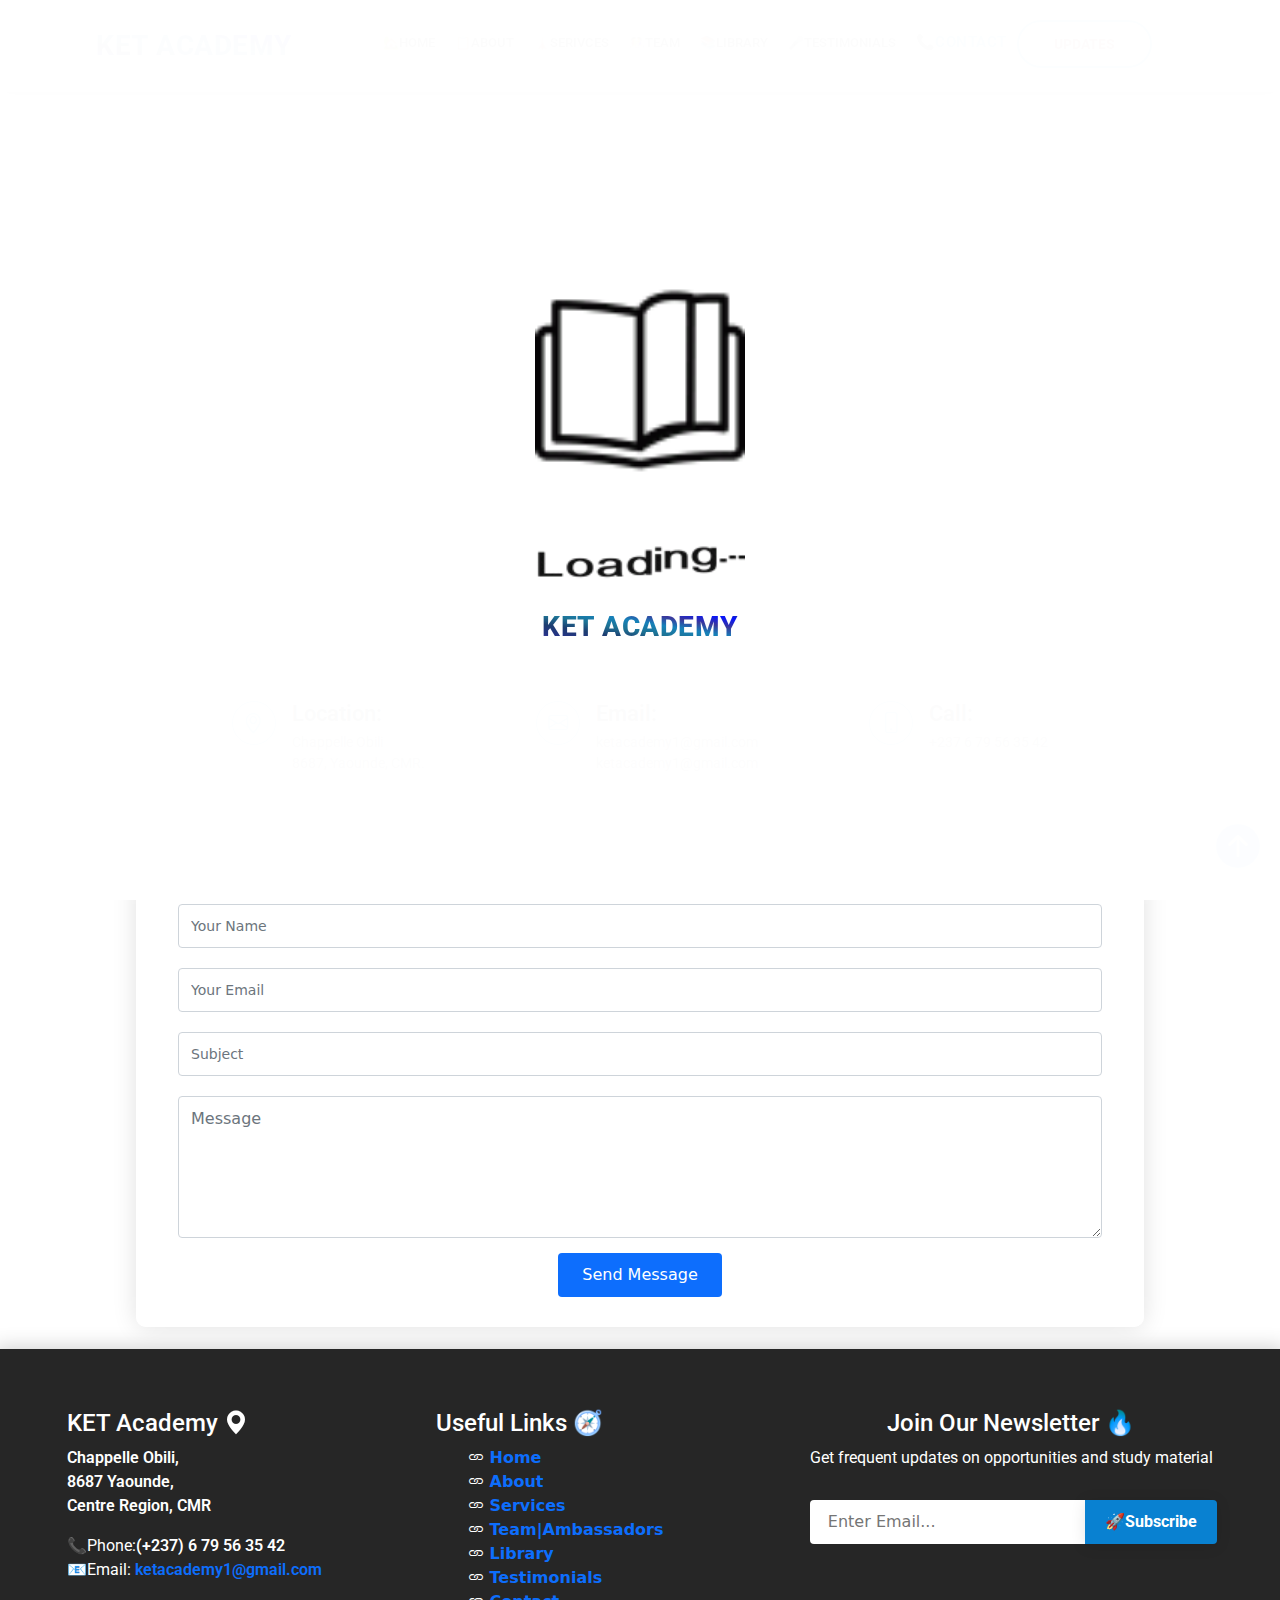
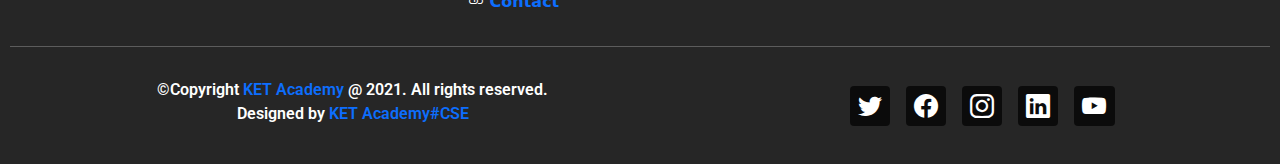
<file: contact.html>
<!DOCTYPE html>
<html lang="en">
<head>
    <meta charset="UTF-8">
    <meta http-equiv="X-UA-Compatible" content="IE=edge">
    <meta name="viewport" content="width=device-width, initial-scale=1.0">
    <meta name="description" content="KET Academy Website">
    <meta name="keywords" content="KET Academy, Education, Online">
    <meta name= "author" content="KET Acdemy">

    <!--Favicon-->
    <link rel="shortcut icon" href="./assets/img/ket-favicon.png" type="image/x-icon">
    <link rel="shortcut icon" href="favicon.ico" type="image/x-icon">

    <!--Google Fonts-->
    <link href="https://fonts.googleapis.com/css?family=Open+Sans:300,300i,400,400i,600,600i,700,700i|Roboto:300,300i,400,400i,500,500i,600,600i,700,700i|Poppins:300,300i,400,400i,500,500i,600,600i,700,700i" rel="stylesheet">
    <link rel="preconnect" href="https://fonts.googleapis.com">
    <link rel="preconnect" href="https://fonts.gstatic.com" crossorigin>
    <link href="https://fonts.googleapis.com/css2?family=Roboto&display=swap" rel="stylesheet">

    <!--MAIN template CSS File-->
    <link rel="stylesheet" href="./assets/css/style.css">

    <!--Bootstrap CSS FIles-->
    <link rel="stylesheet" href="./assets/bootstrap/bootstrap/css/bootstrap.min.css">
    <link rel="stylesheet" href="./assets/bootstrap/bootstrap-icons/bootstrap-icons.css">
    <link rel="stylesheet" href="./assets/bootstrap/bootstrap/css/bootstrap-grid.min.css">
    <link rel="stylesheet" href="./assets/bootstrap/bootstrap/css/bootstrap-grid.rtl.min.css">
    <link rel="stylesheet" href="./assets/bootstrap/bootstrap/css/bootstrap-reboot.min.css">
    <link rel="stylesheet" href="./assets/bootstrap/bootstrap/css/bootstrap-reboot.rtl.min.css">
    <link rel="stylesheet" href="./assets/bootstrap/bootstrap/css/bootstrap-utilities.min.css">
    <link rel="stylesheet" href="./assets/bootstrap/bootstrap/css/bootstrap-utilities.rtl.min.css">
    <link rel="stylesheet" href="./assets/bootstrap/bootstrap/css/bootstrap.rtl.min.css">
   
     <!--JQuery Helper FIle-->
    <script src="./assets/Jquery/jquery-3.6.0.min.js"></script>

    <title>KET Academy</title>

</head>
<body>
    <div id="loader">
        <img src="./assets/img/gifs/book-anim-fast.gif" alt="">
        <img src="./assets/img/gifs/Jumping-letters.gif" alt="">
        <h1 class="logo "><a href="index.html"><span>KET </span>ACADEMY</a></h1>
    </div>


    <!-- =======Navigation Bar=============== -->

    <header id="header" class="header">

        <div class="container">
            <!--name and logo-->
            <!-- <img class = "logo" src="./assets/img/ket-logo-fixed.png" alt="KET Acdemy LOgo"> -->
            <h1 class="logo "><a href="index.html"><span>KET </span>ACADEMY</a></h1>
            <!--Nav bar list items-->
            <nav class="navbar nav-desktop">
                <ul class="nav-list-items">
                    <li class="list-item" tip="HOME"><a href="./index.html">🏡Home</a></li>
                    <li class="list-item"  tip="ABOUT"><a href="./about.html">📋About</a></li>
                    <li class="list-item"  tip="SERVICES"><a href="./services.html">🗼Serivces</a></li>
                    <li class="list-item"  tip="TEAM|AMBASSADORS"><a href="./team.html">🤼‍♀️Team</a></li>
                    <li class="list-item"  tip="LIBRARY" ><a href="./library.html">📚Library</a></li>
                    <li class="list-item"  tip="TESTIMONIALS"><a href="./testimonials.html">🎤Testimonials</a></li>
                    <li class="list-item active-list-item"  tip="CONTACT"><a href="./contact.html">📞Contact</a></li>
                    <li id="updates"><a href="./updates.html">Updates</a></li>
            
                </ul>
                <!--<i class="bu bi-list"></i> -->
            </nav>

            <!--nav for mobie. Had to create this incase one 
            mini/maximises their browser window
            -->
            <nav class="navbar mobile-nav">
                <ul class="nav-list-items">
                    <li class="list-item" tip="HOME"><a href="./index.html">🏡Home</a></li>
                    <li class="list-item"  tip="ABOUT"><a href="./about.html">📋About</a></li>
                    <li class="list-item"  tip="SERVICES"><a href="./services.html">🗼Serivces</a></li>
                    <li class="list-item"  tip="TEAM|AMBASSADORS"><a href="./team.html">🤼‍♀️Team</a></li>
                    <li class="list-item"  tip="LIBRARY" ><a href="./library.html">📚Library</a></li>
                    <li class="list-item"  tip="TESTIMONIALS"><a href="./testimonials.html">🎤Testimonials</a></li>
                    <li class="list-item active-list-item"  tip="CONTACT"><a href="./contact.html">📞Contact</a></li>
                    <li id="updates"><a href="./updates.html">Updates</a></li>
                </ul>
                <!--<i class="bu bi-list"></i> -->
            </nav>
            
            <div class="media-links-head">
                <a href="https://www.twitter.com/AcademyKet" target="_blank" class="twitter"><i class="bu bi-twitter"></i></a>
                <a href="https://www.facebook.com/KET-AcademyOrientation-107170228312584/" target="_blank" class="facebook"><i class="bu bi-facebook"></i></a>
                <a href="https://www.instagram.com/ket.academy/" target="_blank" class="instagram"><i class="bu bi-instagram"></i></a>
                <a href="https://www.linkedin.com/company/77005269" target="_blank" class="linkedin"><i class="bu bi-linkedin"></i></i></a>
                <a href="https://www.youtube.com/c/KETAcademy" target="_blank" class="youtube"><i class="bu bi-youtube"></i></i></a>
            </div>  

            <i class="bu bi-list mobile-menu-toggle"></i>
        </div>
    </header>
    
    <!-- <button id="donate">Donate</button> -->
    
     <!-- ======= Contact Section ======= -->
 
     <div class="map-section">
        <iframe style="border:0; width: 100%; height: 500px; margin-top: 20px; overflow: hidden; position: relative; text-align: right;" 
        src="https://maps.google.com/maps?q=Open%20Dreams,%20Chappelle%20Obili,%20Yaounde&t=&z=13&ie=UTF8&iwloc=&output=embed" frameborder="0" allowfullscreen></iframe>
     </div>
  
      <section id="contact" class="contact">
          <div class="contact-info">
              <div class="location pull-left">
                <i class="bi bi-geo-alt"></i>
                <h4>Location:</h4>
                <p>Chappelle Obili<br>8687, Yaounde, CMR.</p>
              </div>
              
              <div class="email">
                <i class="bi bi-envelope"></i>
                <h4>Email:</h4>
                <p>ketacademy1@gmail.com</p>
                <p>ketacademy1@gmail.com</p>
                <!-- <p>ketacademy1@gmail.com<br>info@open-dreams.com</p> -->
              </div>

              <div class="call">
                <i class="bi bi-phone" style="font-style: boxicons;"></i>
                <h4>Call:</h4>
                <p>+237 6 79 56 35 42</p>
                <!-- <p>+237 6 79 56 35 42 <br>(+237) 677 777 777</p> -->
              </div>
          </div>

          <div id="contact-form" class="contact-form row mt-5 justify-content-center">
              <form action="https://formspree.io/f/xrgjpjqq" method= "POST" role="form" class="email-form">
                <input type="text" name="name" class="form-control" id="name" placeholder="Your Name" required>
                <input type="email" class="form-control" name="_replyto" id="email" placeholder="Your Email" required>
                <input type="text" class="form-control" name="_subject" id="subject" placeholder="Subject" required>
                <textarea class="form-control" name="message" rows="5" placeholder="Message" required></textarea>
                <div class="message-status">
                    <div class="m-error">
                        There was an error sending your message.
                    </div>
                    <div class="m-success">
                        Your message has been succesfully sent. Thank You!
                    </div>
                </div>
                <button class="btn btn-primary" type="submit">Send Message</button>
              </form>
          </div>

      </section>

      <!-- =========Footer============ -->
      <footer class="footer" id="footer">
        <div class="footer-items">
            <div class="address">
                <!-- <h1 class="logo "><a href="index.html"><span>KET </span>ACADEMY </a>
                    <span class="blued"> <i style="font-size: 24px;" class="bi bi-geo-alt-fill blued"> </i> </span>
                   </h1>
                    -->
                <h4>KET Academy <i class="bi bi-geo-alt-fill blued"> </i></h4>
                <span>
                <p>Chappelle Obili, <br>
                   8687 Yaounde, <br>
                   Centre Region, CMR
                </p>
                </span>
                <p>
                    📞Phone:<span>(+237) 6 79 56 35 42</span>  <br> 

                    📧Email: <span> <a href="mailto:ketacademy1@gmail.com">ketacademy1@gmail.com</a></span>
                </p>
            </div>
            <div class="footer-list">
                <h4>Useful Links <span class="blued">🧭</span></h4>
                <ul class="footer-list-items">
                    <li class="list-item active"><i class="bu bi-link"></i> <a href="./index.html"> Home</a>
                    <li class="list-item"><i class="bu bi-link"></i> <a href="./about.html"> About</a></li>
                    <li class="list-item"><i class="bu bi-link"></i> <a href="./services.html"></i> Services</a></li>
                    <li class="list-item"><i class="bu bi-link"></i> <a href="./team.html"> Team|Ambassadors</a></li>
                    <li class="list-item"><i class="bu bi-link"></i> <a href="./library.html"> Library</a></li>
                    <li class="list-item"><i class="bu bi-link"></i> <a href="./testimonials.html"> Testimonials</a></li>
                    <li class="list-item"><i class="bu bi-link"></i> <a href="./contact.html"> Contact</a></li>
                </ul>
            </div>
            
            <div class="newsletter">
                <h4>Join Our Newsletter <span class="blued">🔥</span></h4>
                    <p>Get frequent updates on opportunities and study material</p>
                    <form 
                    class= "needs-validation d-flex"
                    name="gform" id="gform" enctype="text/plain"
                    action="https://docs.google.com/forms/d/e/1FAIpQLSdLM8d3vGut4fxCG2zDLJvlShs_PL1oeIFgBg1U7ARkrJoUtQ/formResponse?" target = "hidden_iframe" 
                    onsubmit="submitted=true;"
                    >
                       <input type="email" placeholder="Enter Email..." 
                           id="entry.941264948"
                           name="entry.941264948"
                           required>
                       <input class="btn btn-primary" id="ent-111" type="submit" value="🚀Subscribe">
                   </form>
                   <iframe name="hidden_iframe" id="hidden_iframe" style="display:none;" onload="if(submitted) {}"></iframe>
                   <script type="text/javascript">var submitted=false;</script>
                   <script type="text/javascript">
                       $('#gform').on('submit', function(e) {
                         $("#ent-111").css("color", " rgb(6, 160, 100)")
                         $("#ent-111").css("background", "#fff")
                         $("#ent-111").val("Subscribed✨")
                         $('#gform #ent-111').prop("disabled", true)
                         });
                   </script>
            </div>
        </div>
        <hr>
        <div class="bottom-footer">
            <div class="copyright">
                &copy;Copyright  <a href="">KET Academy</a> @ 2021. All rights reserved. <br>
                Designed by <a href="#">KET Academy#CSE</a>
            </div>
            <!--Social media Handles-->
            <div class="media-links d-flex">
                <a href="https://www.twitter.com/AcademyKet" target="_blank" class="twitter"><i class="bu bi-twitter"></i></a>
                <a href="https://www.facebook.com/KET-AcademyOrientation-107170228312584/" target="_blank" class="facebook"><i class="bu bi-facebook"></i></a>
                <a href="https://www.instagram.com/ket.academy/" target="_blank" class="instagram"><i class="bu bi-instagram"></i></a>
                <a href="https://www.linkedin.com/company/77005269" target="_blank" class="linkedin"><i class="bu bi-linkedin"></i></i></a>
                <a href="https://www.youtube.com/c/KETAcademy" target="_blank" class="youtube"><i class="bu bi-youtube"></i></i></a>
            </div>        
          
        </div>
    </footer>
    <div id="back-to-top">
        <a href="#"><i class="bu bi-arrow-up-circle-fill"></i></a>
    </div>
</body>


<!--Main template Javascript-->
<script src="./assets/js/main.js"></script>

<!--Boostrap Helper Files-->
<script src="./assets/bootstrap/bootstrap/js/bootstrap.min.js"></script>
<script src="./assets/bootstrap/bootstrap/js/bootstrap.bundle.min.js"></script>
<script src="./assets/bootstrap/bootstrap/js/bootstrap.esm.min.js"></script>

</html>
</file>
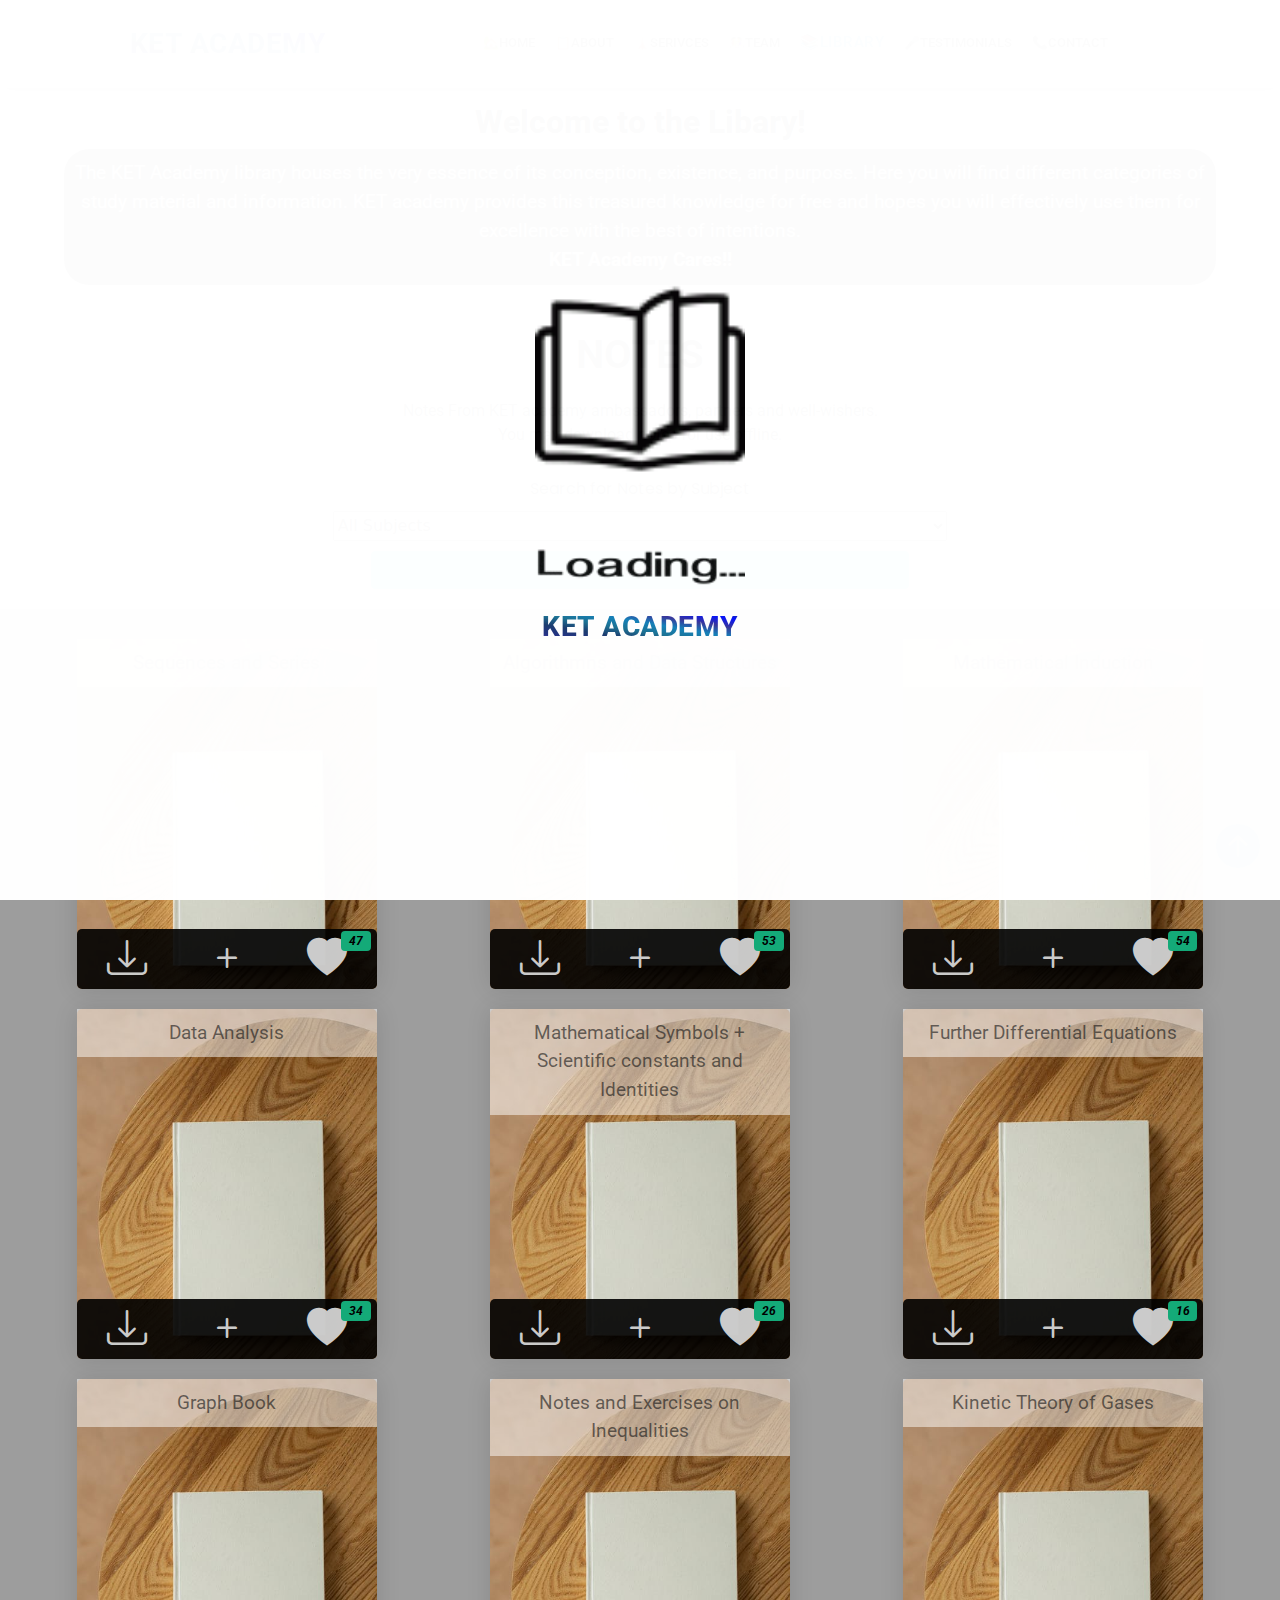
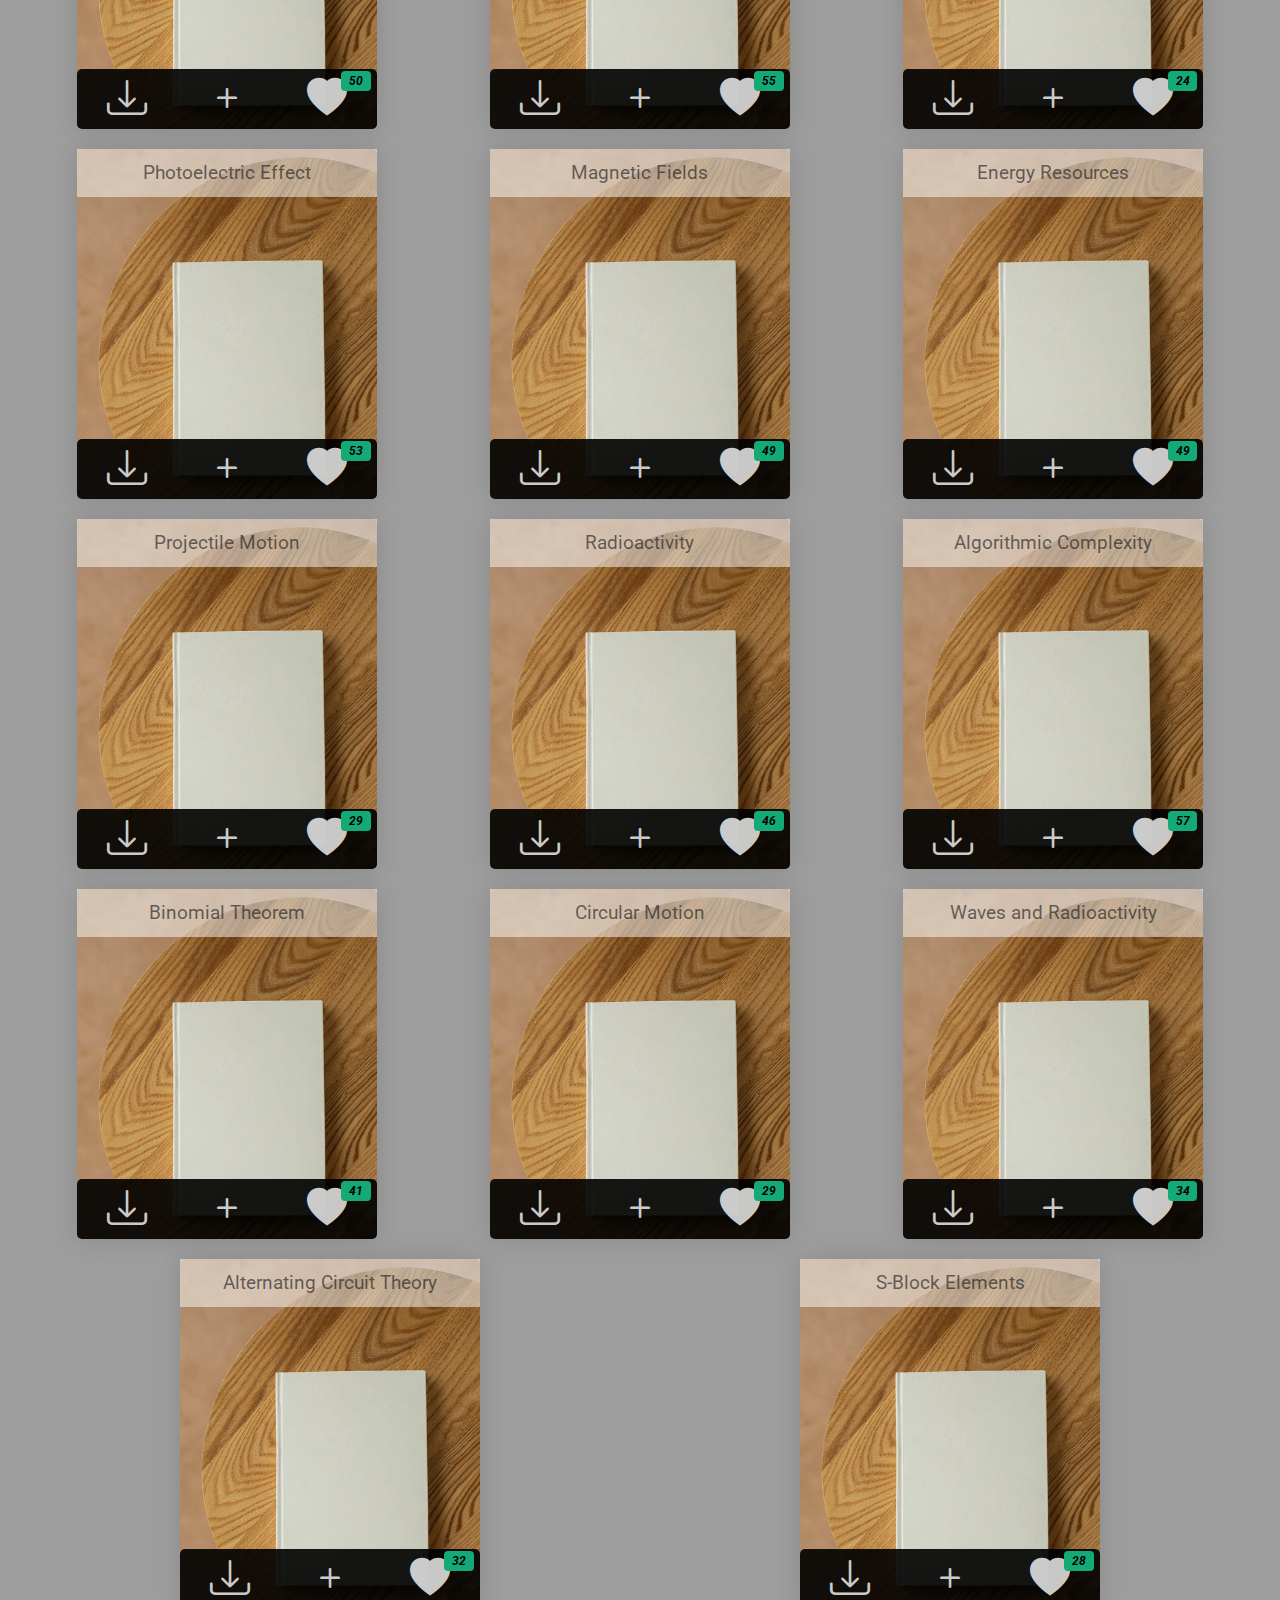
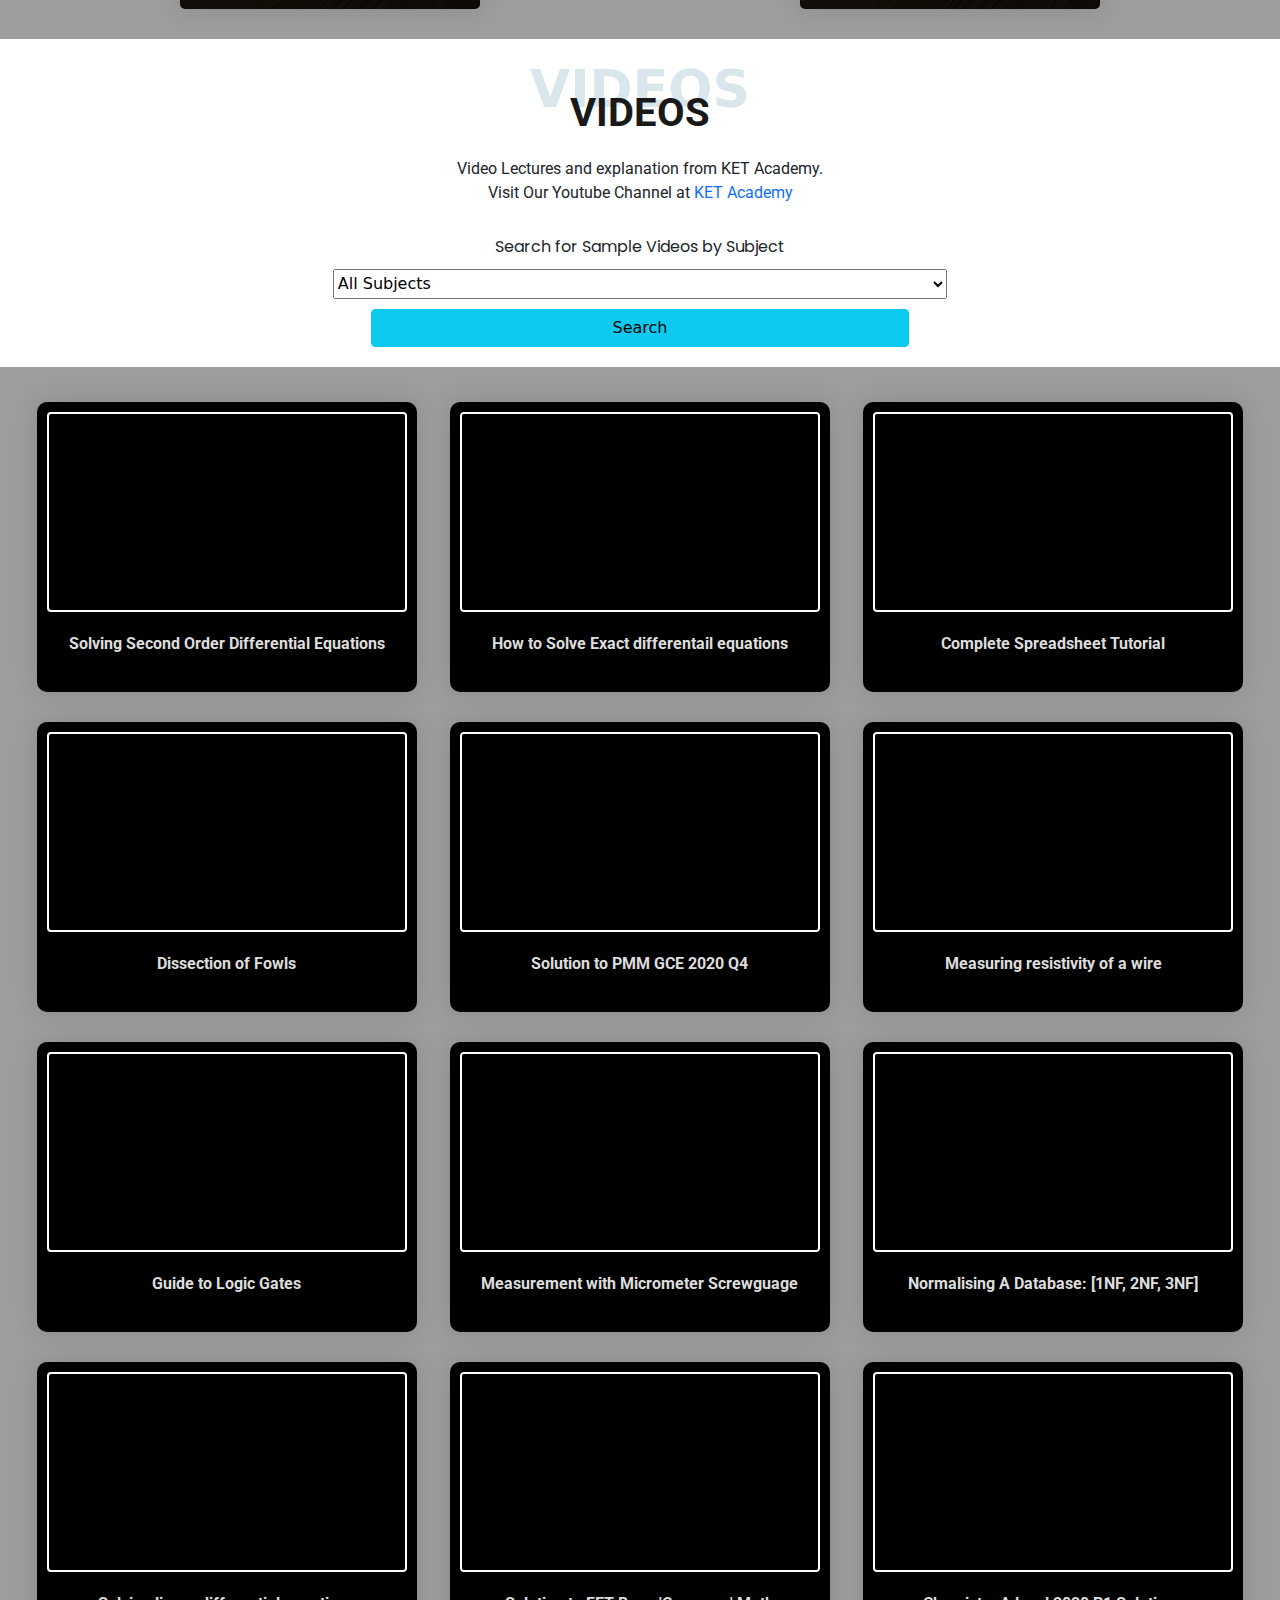
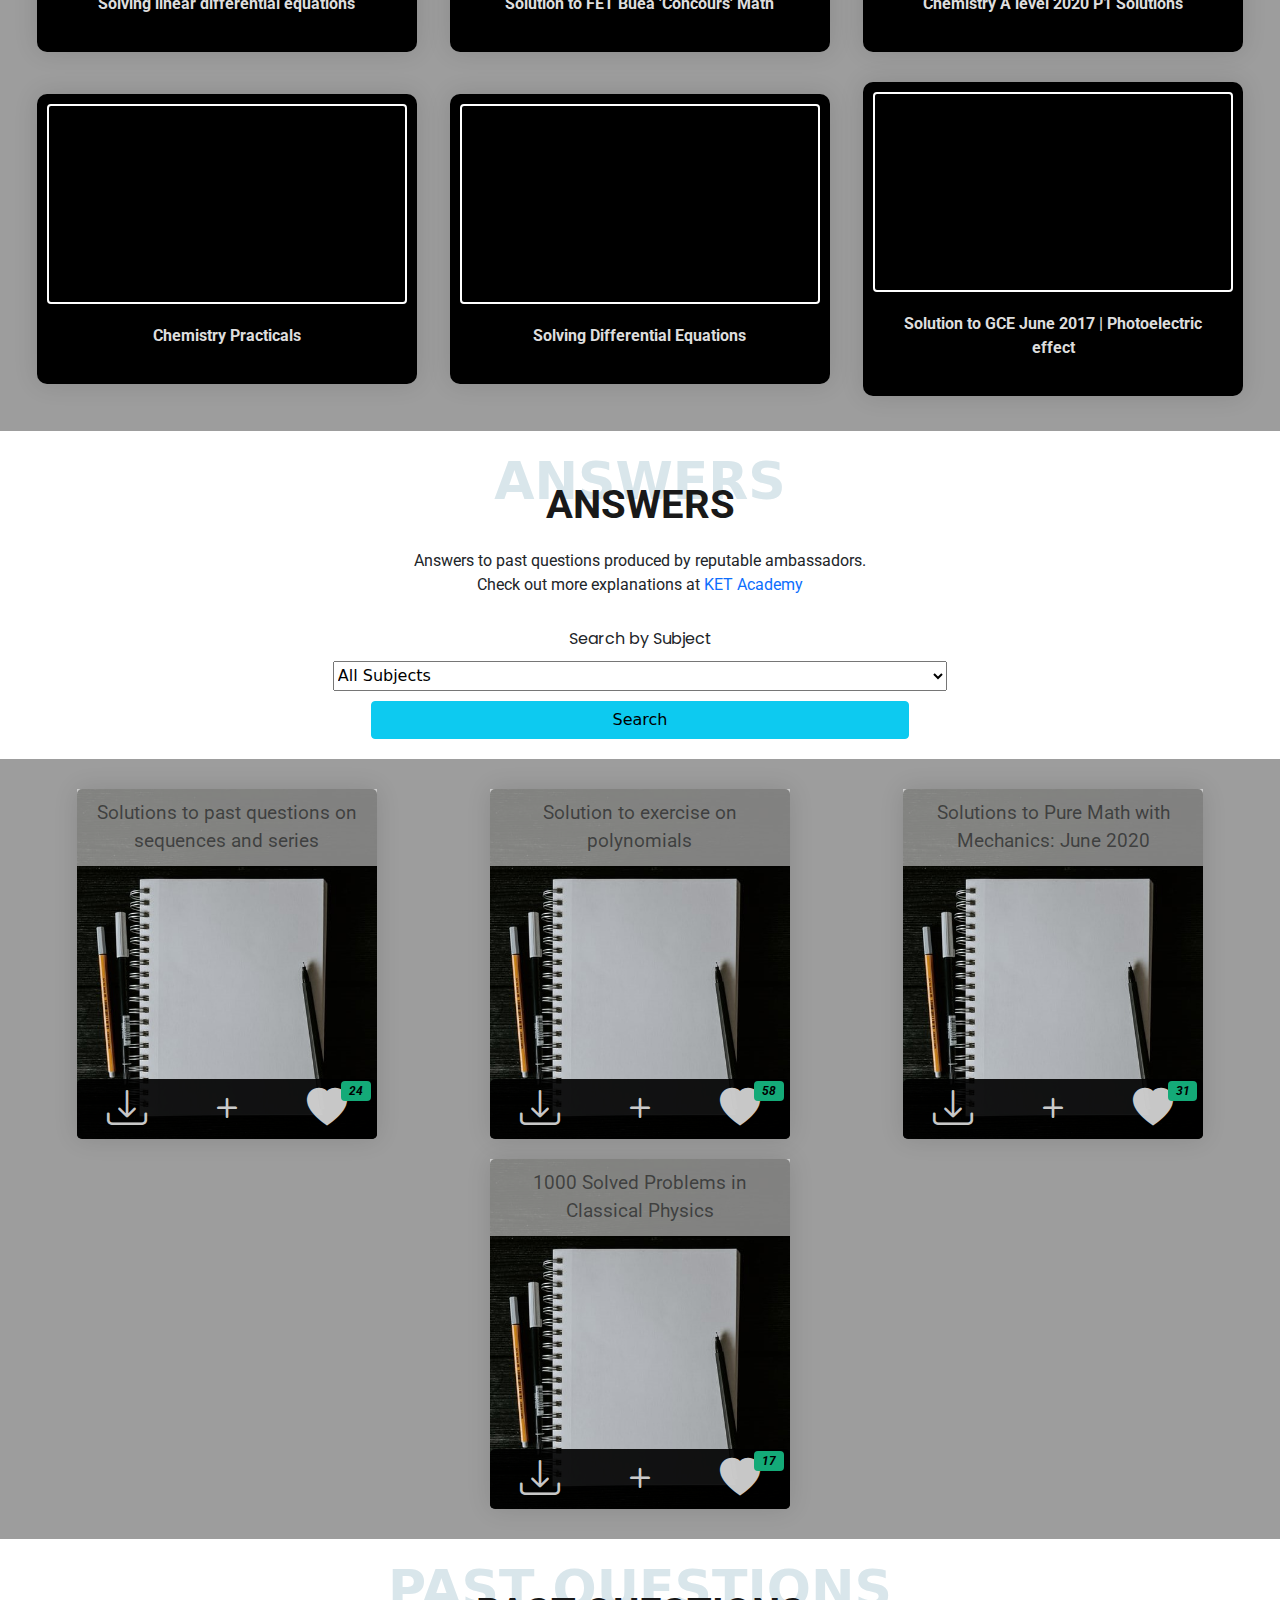
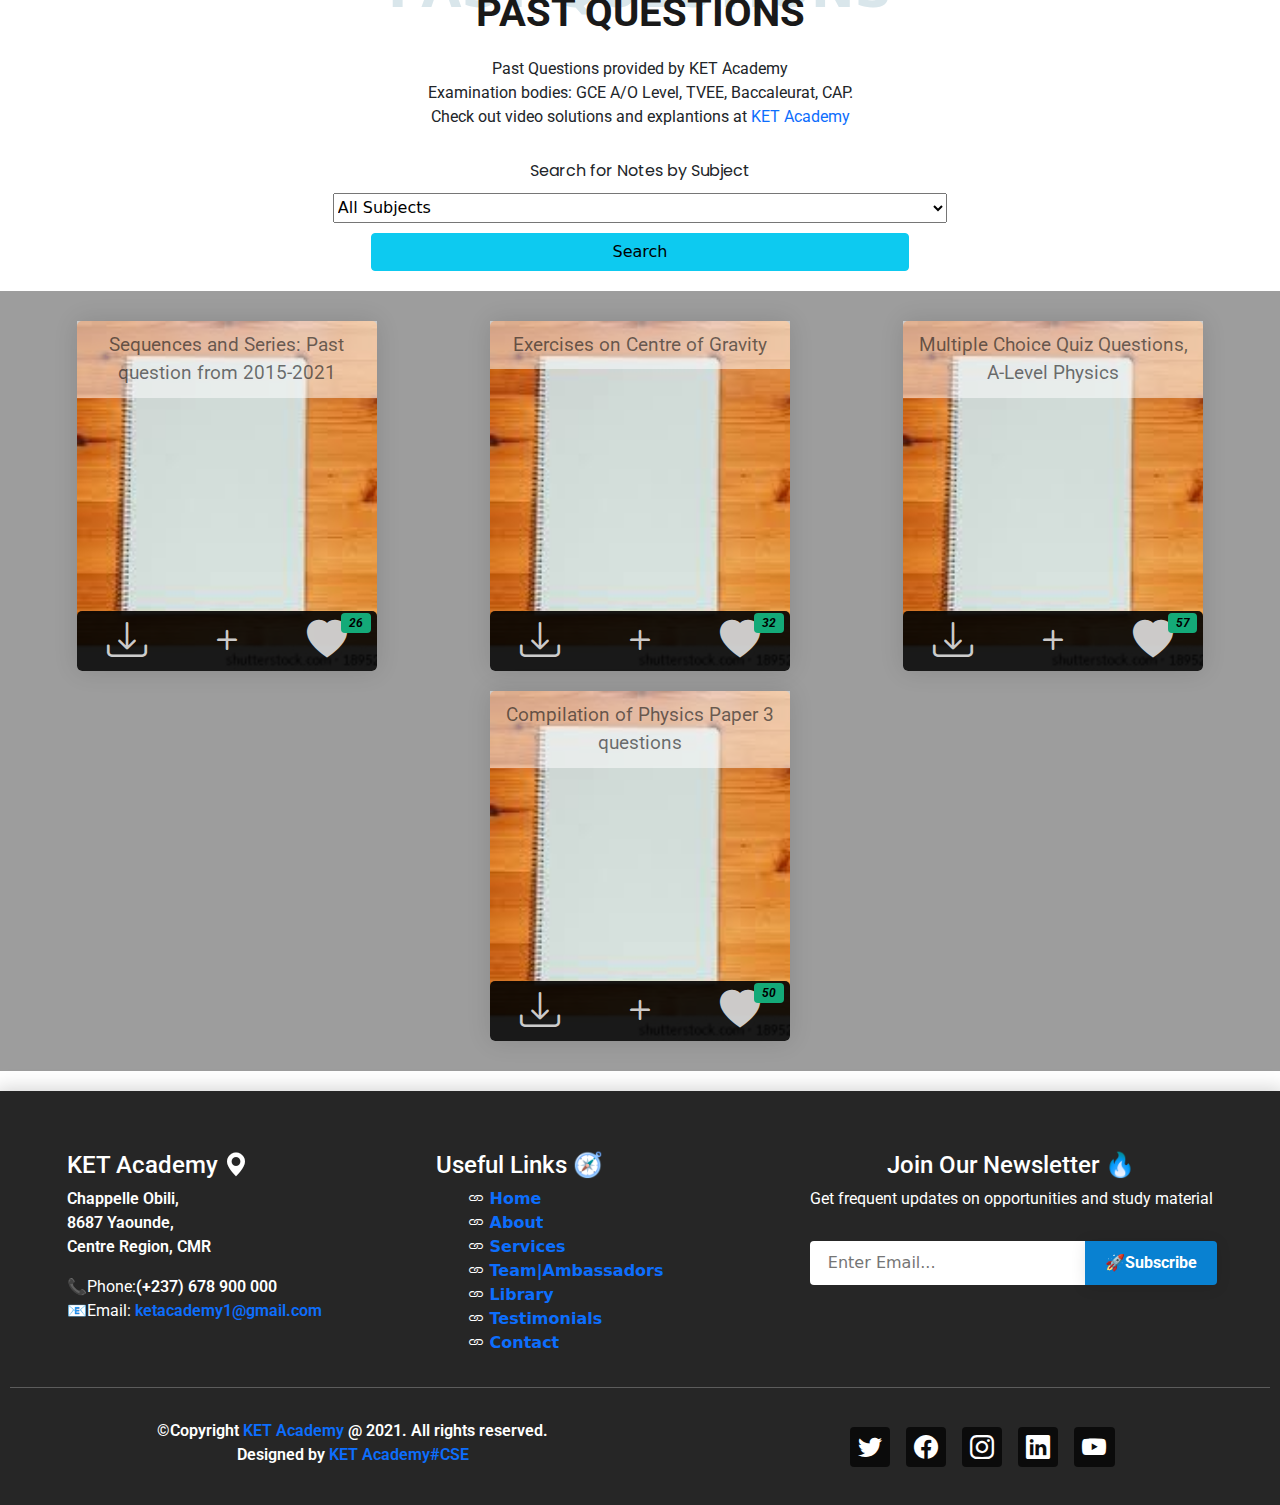
<file: library.html>
<!DOCTYPE html>
<html lang="en">
<head>
    <meta charset="UTF-8">
    <meta http-equiv="X-UA-Compatible" content="IE=edge">
    <meta name="viewport" content="width=device-width, initial-scale=1.0">
    <meta name="description" content="KET Academy Website">
    <meta name="keywords" content="KET Academy, Education, Online">
    <meta name= "author" content="KET Acdemy">

    <!--Favicon-->
    <link rel="shortcut icon" href="./assets/img/ket-favicon.png" type="image/x-icon">
    <link rel="shortcut icon" href="favicon.ico" type="image/x-icon">

    <!--Google Fonts-->
    <link href="https://fonts.googleapis.com/css?family=Open+Sans:300,300i,400,400i,600,600i,700,700i|Roboto:300,300i,400,400i,500,500i,600,600i,700,700i|Poppins:300,300i,400,400i,500,500i,600,600i,700,700i" rel="stylesheet">
    <link rel="preconnect" href="https://fonts.googleapis.com">
    <link rel="preconnect" href="https://fonts.gstatic.com" crossorigin>
    <link href="https://fonts.googleapis.com/css2?family=Roboto&display=swap" rel="stylesheet">

    <!--MAIN template CSS File-->
    <link rel="stylesheet" href="./assets/css/style.css">

    <!--Bootstrap CSS FIles-->
    <link rel="stylesheet" href="./assets/bootstrap/bootstrap/css/bootstrap.min.css">
    <link rel="stylesheet" href="./assets/bootstrap/bootstrap-icons/bootstrap-icons.css">
    <link rel="stylesheet" href="./assets/bootstrap/bootstrap/css/bootstrap-grid.min.css">
    <link rel="stylesheet" href="./assets/bootstrap/bootstrap/css/bootstrap-grid.rtl.min.css">
    <link rel="stylesheet" href="./assets/bootstrap/bootstrap/css/bootstrap-reboot.min.css">
    <link rel="stylesheet" href="./assets/bootstrap/bootstrap/css/bootstrap-reboot.rtl.min.css">
    <link rel="stylesheet" href="./assets/bootstrap/bootstrap/css/bootstrap-utilities.min.css">
    <link rel="stylesheet" href="./assets/bootstrap/bootstrap/css/bootstrap-utilities.rtl.min.css">
    <link rel="stylesheet" href="./assets/bootstrap/bootstrap/css/bootstrap.rtl.min.css">
   
     <!--JQuery Helper FIle-->
    <script src="./assets/Jquery/jquery-3.6.0.min.js"></script>

    <title>KET Academy</title>

</head>
<body>
    <div id="loader">
        <img src="./assets/img/gifs/book-anim-fast.gif" alt="">
        <img src="./assets/img/gifs/Jumping-letters.gif" alt="">
        <h1 class="logo "><a href="index.html"><span>KET </span>ACADEMY</a></h1>
    </div>


    <!-- =======Navigation Bar=============== -->

    <header id="header" class="header">

        <div class="container">
            <!--name and logo-->
            <!-- <img class = "logo" src="./assets/img/ket-logo-fixed.png" alt="KET Acdemy LOgo"> -->
            <h1 class="logo "><a href="index.html"><span>KET </span>ACADEMY</a></h1>
            <!--Nav bar list items-->
            <nav class="navbar nav-desktop">
                <ul class="nav-list-items">
                    <li class="list-item" tip="HOME"><a href="./index.html">🏡Home</a></li>
                    <li class="list-item"  tip="ABOUT"><a href="./about.html">📋About</a></li>
                    <li class="list-item"  tip="SERVICES"><a href="./services.html">🗼Serivces</a></li>
                    <li class="list-item"  tip="TEAM|AMBASSADORS"><a href="./team.html">🤼‍♀️Team</a></li>
                    <li class="list-item active-list-item"  tip="LIBRARY" ><a href="./library.html">📚Library</a></li>
                    <li class="list-item"  tip="TESTIMONIALS"><a href="./testimonials.html">🎤Testimonials</a></li>
                    <li class="list-item"  tip="CONTACT"><a href="./contact.html">📞Contact</a></li>
                </ul>
                <!--<i class="bu bi-list"></i> -->
            </nav>

            <!--nav for mobie. Had to create this incase one 
            mini/maximises their browser window
            -->
            <nav class="navbar mobile-nav">
                <ul class="nav-list-items">
                    <li class="list-item" tip="HOME"><a href="./index.html">🏡Home</a></li>
                    <li class="list-item"  tip="ABOUT"><a href="./about.html">📋About</a></li>
                    <li class="list-item"  tip="SERVICES"><a href="./services.html">🗼Serivces</a></li>
                    <li class="list-item"  tip="TEAM|AMBASSADORS"><a href="./team.html">🤼‍♀️Team</a></li>
                    <li class="list-item  active-list-item"  tip="LIBRARY" ><a href="./library.html">📚Library</a></li>
                    <li class="list-item"  tip="TESTIMONIALS"><a href="./testimonials.html">🎤Testimonials</a></li>
                    <li class="list-item"  tip="CONTACT"><a href="./contact.html">📞Contact</a></li>
                </ul>
                <!--<i class="bu bi-list"></i> -->
            </nav>
            
            <div class="media-links-head">
                <a href="https://www.twitter.com/AcademyKet" target="_blank" class="twitter"><i class="bu bi-twitter"></i></a>
                <a href="https://www.facebook.com/KET-AcademyOrientation-107170228312584/" target="_blank" class="facebook"><i class="bu bi-facebook"></i></a>
                <a href="https://www.instagram.com/ket.academy/" target="_blank" class="instagram"><i class="bu bi-instagram"></i></a>
                <a href="https://www.linkedin.com/company/77005269" target="_blank" class="linkedin"><i class="bu bi-linkedin"></i></i></a>
                <a href="https://www.youtube.com/c/KETAcademy" target="_blank" class="youtube"><i class="bu bi-youtube"></i></i></a>
            </div>  

            <i class="bu bi-list mobile-menu-toggle"></i>
        </div>
    </header>
    
    <!-- =========== Library-->
    <main class="library">
      
        <div class="library-info">
            <h2>Welcome to the Libary!</h2>
            <p>The KET Academy library houses the very essence of its conception, existence, and 
                purpose. Here you will find different categories of study material and information.
                KET academy provides this treasured knowledge for free and hopes you will effectively
                use them for excellence with the best of intentions.
                <br>
                <strong>KET Academy Cares!!</strong>
            </p>

        </div>

        <div class="content-title">
            <span>Notes</span>
            <h2>Notes</h2>
            <p>Notes From KET academy ambassadors, partners and well-wishers.
                <br>You may download notes for use offline.
            </p>
        </div>
        <div class="item-search">
            <label for="select-subject">Search for Notes by Subject</label> <br>
            <select target=".lib-notes" name="select-subject" class="select-subject">
            </select>
            <button target=".lib-notes" class="btn btn-info btn-md search-item">Search</button>
        </div>

        <!--Notes-->
       
        <section class="lib-notes">
            
            
        </section>


        
        <div class="content-title">
            <span>Videos</span>
            <h2>Videos</h2>
            <p>Video Lectures and explanation from KET Academy.
                <br>Visit Our Youtube Channel at <a href="https://www.youtube.com/c/KETAcademy" target="_blank">KET Academy</a> 
            </p>
        </div>
        <div class="item-search">
            <label for="select-subject">Search for Sample Videos by Subject</label> <br>
            <select target=".lib-videos" name="select-subject" class="select-subject">
            </select>
            <button target=".lib-videos" class="btn btn-info btn-md search-item">Search</button>
        </div>

        <!--Videos-->
        <section class="lib-videos">
            
        </section>

        
        
        <div class="content-title">
            <span>Answers </span>
            <h2>Answers</h2>
            <p>Answers to past questions produced by reputable ambassadors.
                <br>Check out more explanations at <a href="https://www.youtube.com/c/KETAcademy" target="_blank">KET Academy</a> 
            </p>
        </div>
        <div class="item-search">
            <label for="select-subject">Search by Subject</label><br>
            <select target=".lib-answers" name="select-subject" class="select-subject">
            </select>
            <button target=".lib-answers" class="btn btn-info btn-md search-item">Search</button>
        </div>

        <!--solution to past question-->
        <section class="lib-answers">
            
        </section>

        


        
        <div class="content-title">
            <span>Past Questions</span>
            <h2>Past Questions</h2>
            <p>Past Questions provided by KET Academy
                <br> Examination bodies: GCE A/O Level, TVEE, Baccaleurat, CAP. 
                <br>Check out video solutions and explantions at <a href="https://www.youtube.com/c/KETAcademy" target="_blank">KET Academy</a> 
            </p>
        </div>
        <div class="item-search">
            <label for="select-subject">Search for Notes by Subject</label> <br>
            <select target=".lib-pastquestions" name="select-subject" class="select-subject">
            </select>
            <button target=".lib-pastquestions" class="btn btn-info btn-md search-item">Search</button>
        </div>

        <!--Past questions-->
        <section class="lib-pastquestions">

        </section>
    </main>

    <!-- =========Footer============ -->




    <footer class="footer" id="footer">
        <div class="footer-items">
            <div class="address">
                <!-- <h1 class="logo "><a href="index.html"><span>KET </span>ACADEMY </a>
                    <span class="blued"> <i style="font-size: 24px;" class="bi bi-geo-alt-fill blued"> </i> </span>
                </h1>
                    -->
                <h4>KET Academy <i class="bi bi-geo-alt-fill blued"> </i></h4>
                <span>
                <p>Chappelle Obili, <br>
                8687 Yaounde, <br>
                Centre Region, CMR
                </p>
                </span>
                <p>
                    📞Phone:<span>(+237) 678 900 000</span>  <br>
                    📧Email: <span> <a href="mailto:ketacademy1@gmail.com">ketacademy1@gmail.com</a></span>
                </p>
            </div>
            <div class="footer-list">
                <h4>Useful Links <span class="blued">🧭</span></h4>
                <ul class="footer-list-items">
                    <li class="list-item active"><i class="bu bi-link"></i> <a href="./index.html"> Home</a>
                    <li class="list-item"><i class="bu bi-link"></i> <a href="./about.html"> About</a></li>
                    <li class="list-item"><i class="bu bi-link"></i> <a href="./services.html"></i> Services</a></li>
                    <li class="list-item"><i class="bu bi-link"></i> <a href="./team.html"> Team|Ambassadors</a></li>
                    <li class="list-item"><i class="bu bi-link"></i> <a href="./library.html"> Library</a></li>
                    <li class="list-item"><i class="bu bi-link"></i> <a href="./testimonials.html"> Testimonials</a></li>
                    <li class="list-item"><i class="bu bi-link"></i> <a href="./contact.html"> Contact</a></li>
                </ul>
            </div>
            
            <div class="newsletter">
                <h4>Join Our Newsletter <span class="blued">🔥</span></h4>
                    <p>Get frequent updates on opportunities and study material</p>
                    <form 
                    class= "needs-validation d-flex"
                    name="gform" id="gform" enctype="text/plain"
                    action="https://docs.google.com/forms/d/e/1FAIpQLSdLM8d3vGut4fxCG2zDLJvlShs_PL1oeIFgBg1U7ARkrJoUtQ/formResponse?" target = "hidden_iframe" 
                    onsubmit="submitted=true;"
                    >
                       <input type="email" placeholder="Enter Email..." 
                           id="entry.941264948"
                           name="entry.941264948"
                           required>
                       <input class="btn btn-primary" id="ent-111" type="submit" value="🚀Subscribe">
                   </form>
                   <iframe name="hidden_iframe" id="hidden_iframe" style="display:none;" onload="if(submitted) {}"></iframe>
                   <script type="text/javascript">var submitted=false;</script>
                   <script type="text/javascript">
                       $('#gform').on('submit', function(e) {
                         $("#ent-111").css("color", " rgb(6, 160, 100)")
                         $("#ent-111").css("background", "#fff")
                         $("#ent-111").val("Subscribed✨")
                         $('#gform #ent-111').prop("disabled", true)
                         });
                   </script>
            </div>
        </div>
        <hr>
        <div class="bottom-footer">
            <div class="copyright">
                &copy;Copyright  <a href="">KET Academy</a> @ 2021. All rights reserved. <br>
                Designed by <a href="#">KET Academy#CSE</a>
            </div>
            <!--Social media Handles-->
            <div class="media-links d-flex">
                <a href="https://www.twitter.com/AcademyKet" target="_blank" class="twitter"><i class="bu bi-twitter"></i></a>
                <a href="https://www.facebook.com/KET-AcademyOrientation-107170228312584/" target="_blank" class="facebook"><i class="bu bi-facebook"></i></a>
                <a href="https://www.instagram.com/ket.academy/" target="_blank" class="instagram"><i class="bu bi-instagram"></i></a>
                <a href="https://www.linkedin.com/company/77005269" target="_blank" class="linkedin"><i class="bu bi-linkedin"></i></i></a>
                <a href="https://www.youtube.com/c/KETAcademy" target="_blank" class="youtube"><i class="bu bi-youtube"></i></i></a>
            </div>        
        
        </div>
    </footer>
    <div id="back-to-top">
        <a href="#"><i class="bu bi-arrow-up-circle-fill"></i></a>
    </div>
    </body>


    <!--Main template Javascript-->
    <script src="./assets/js/main.js"></script>
    <script src="./assets/js/library.js"></script>

    <!--Boostrap Helper Files-->
    <script src="./assets/bootstrap/bootstrap/js/bootstrap.min.js"></script>
    <script src="./assets/bootstrap/bootstrap/js/bootstrap.bundle.min.js"></script>
    <script src="./assets/bootstrap/bootstrap/js/bootstrap.esm.min.js"></script>

</html>
</file>
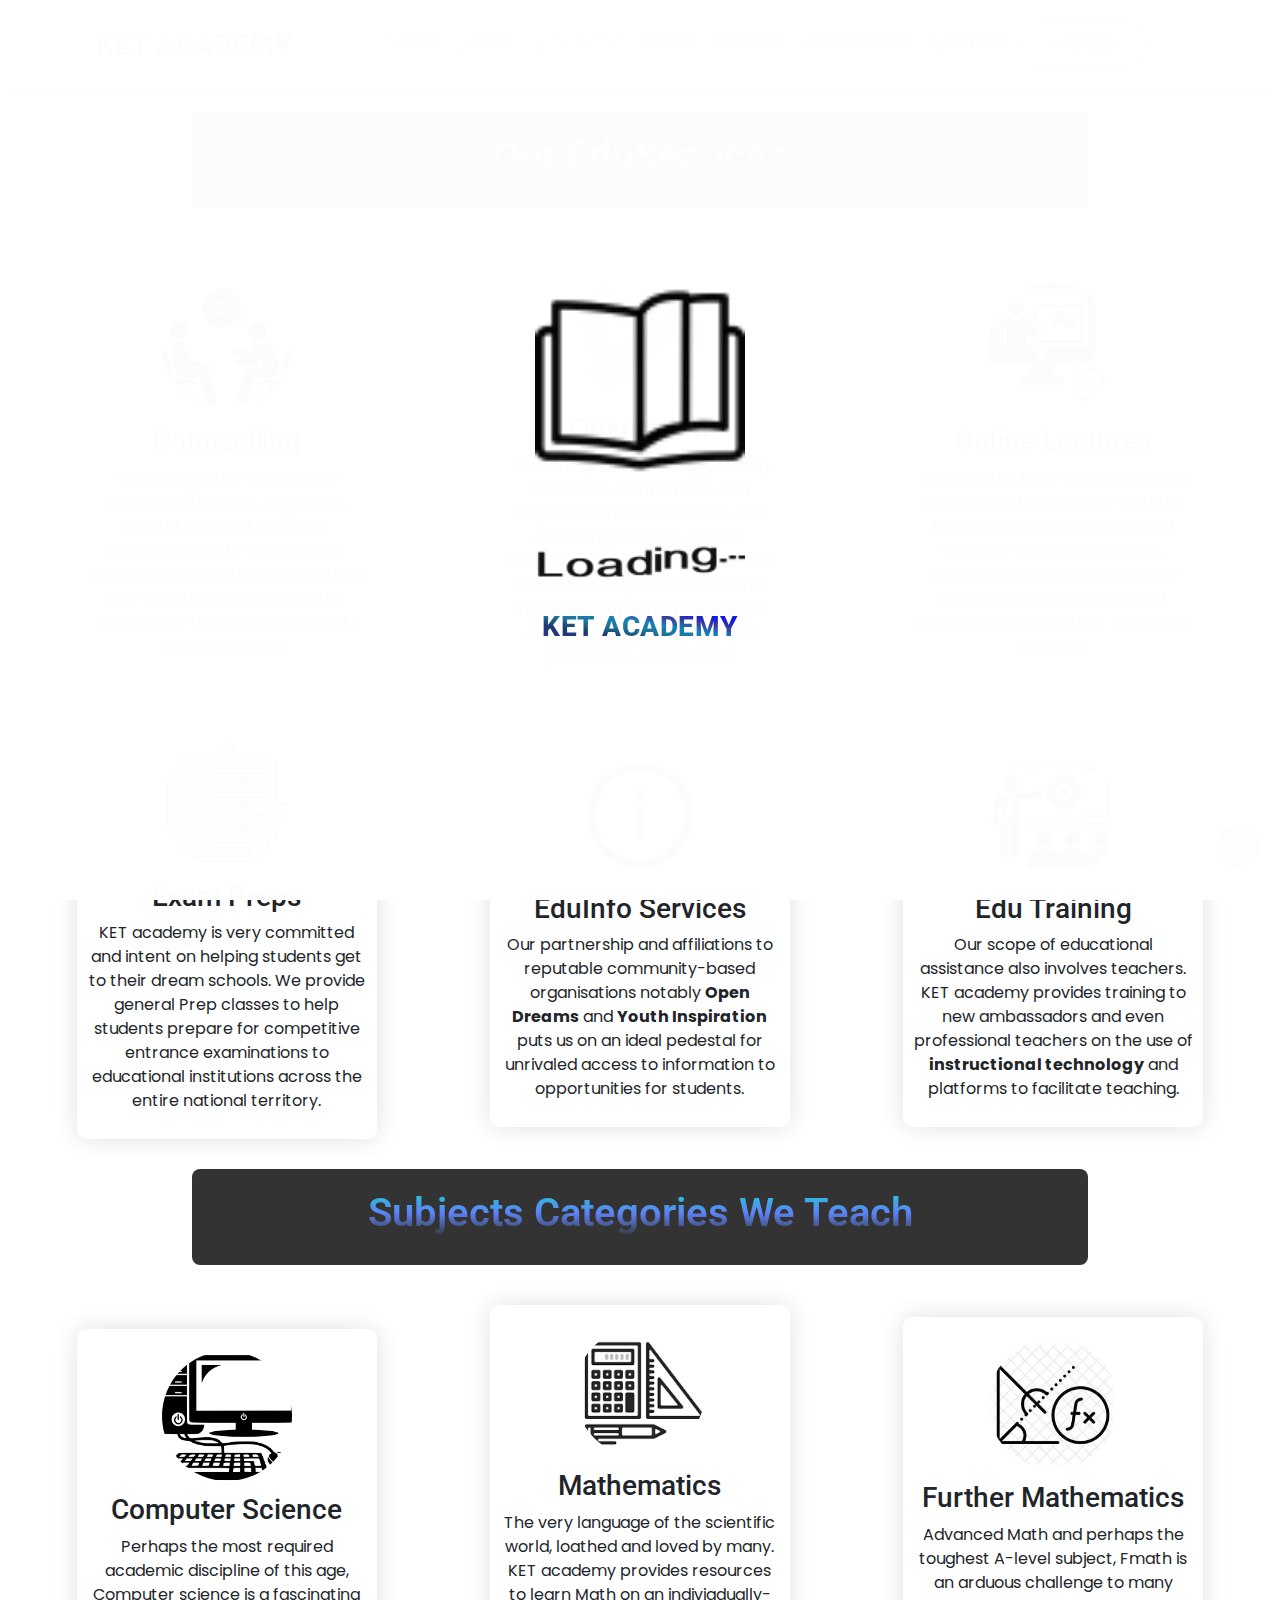
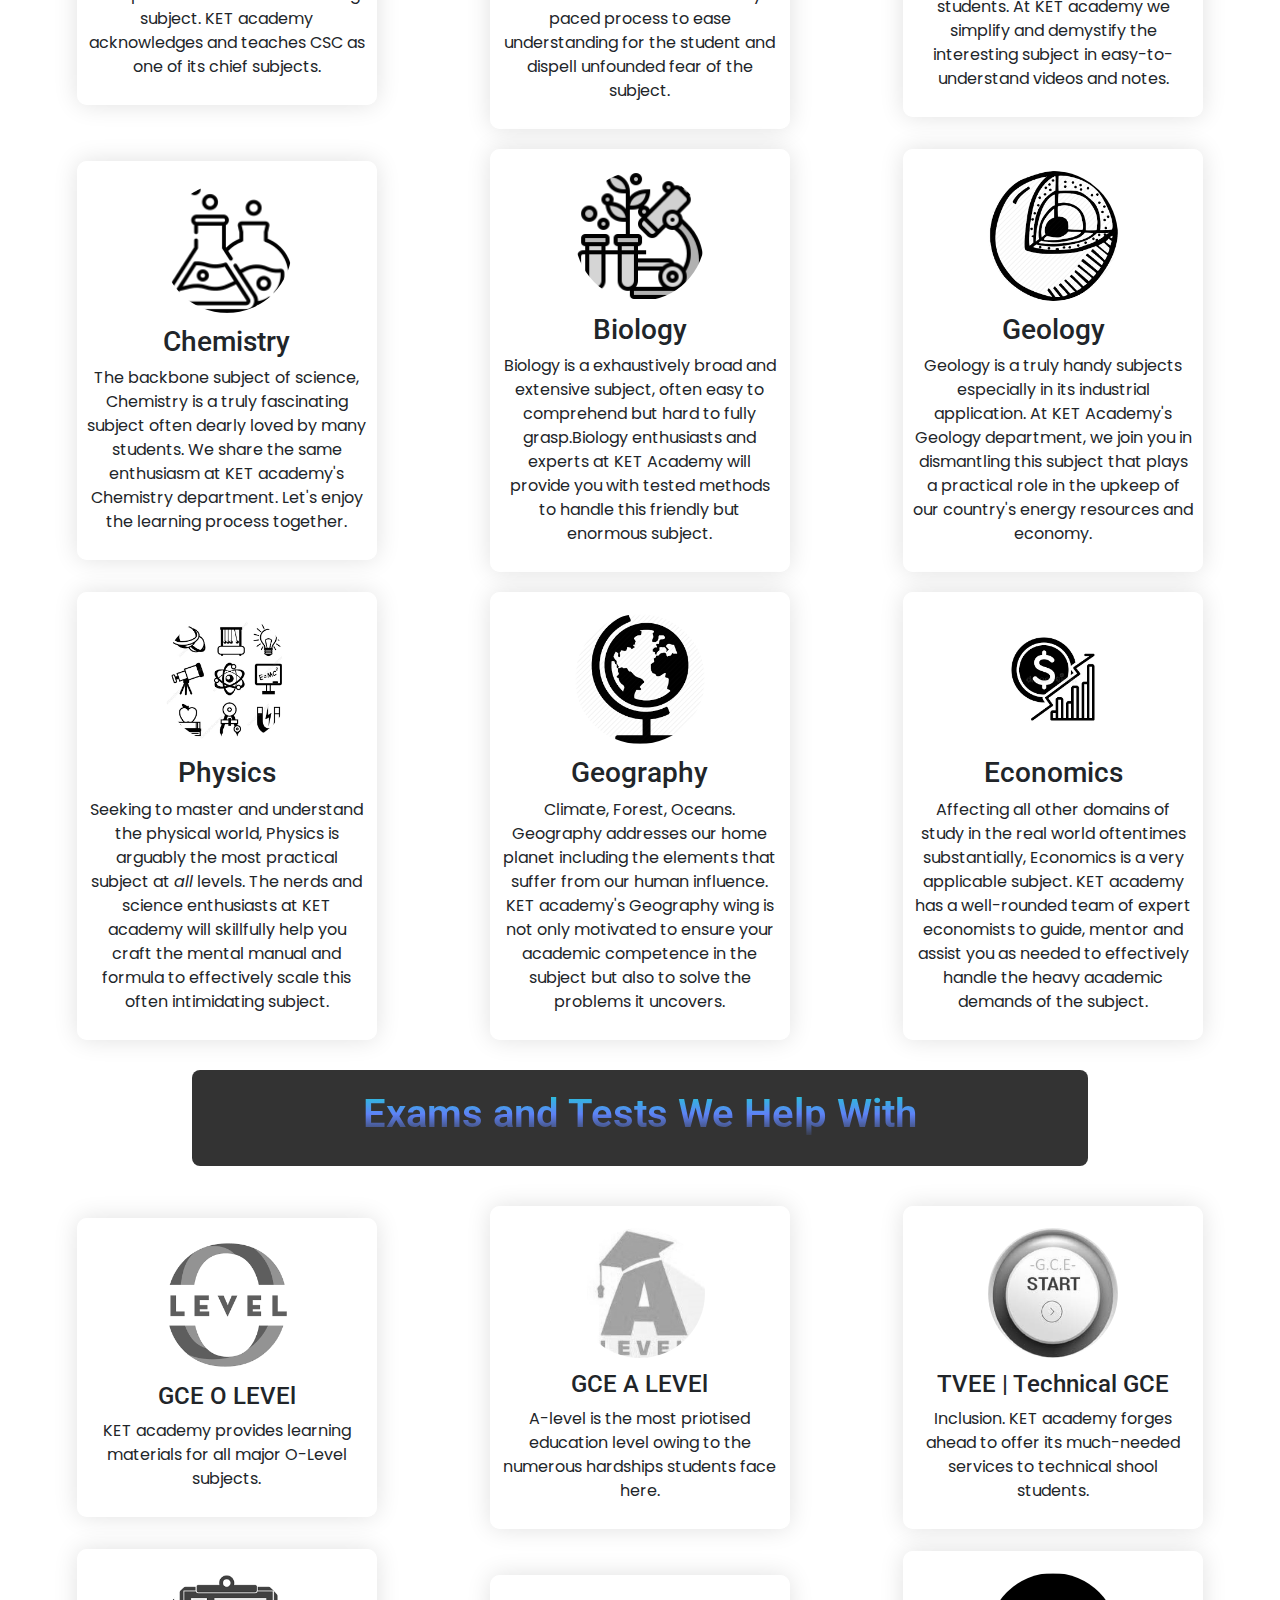
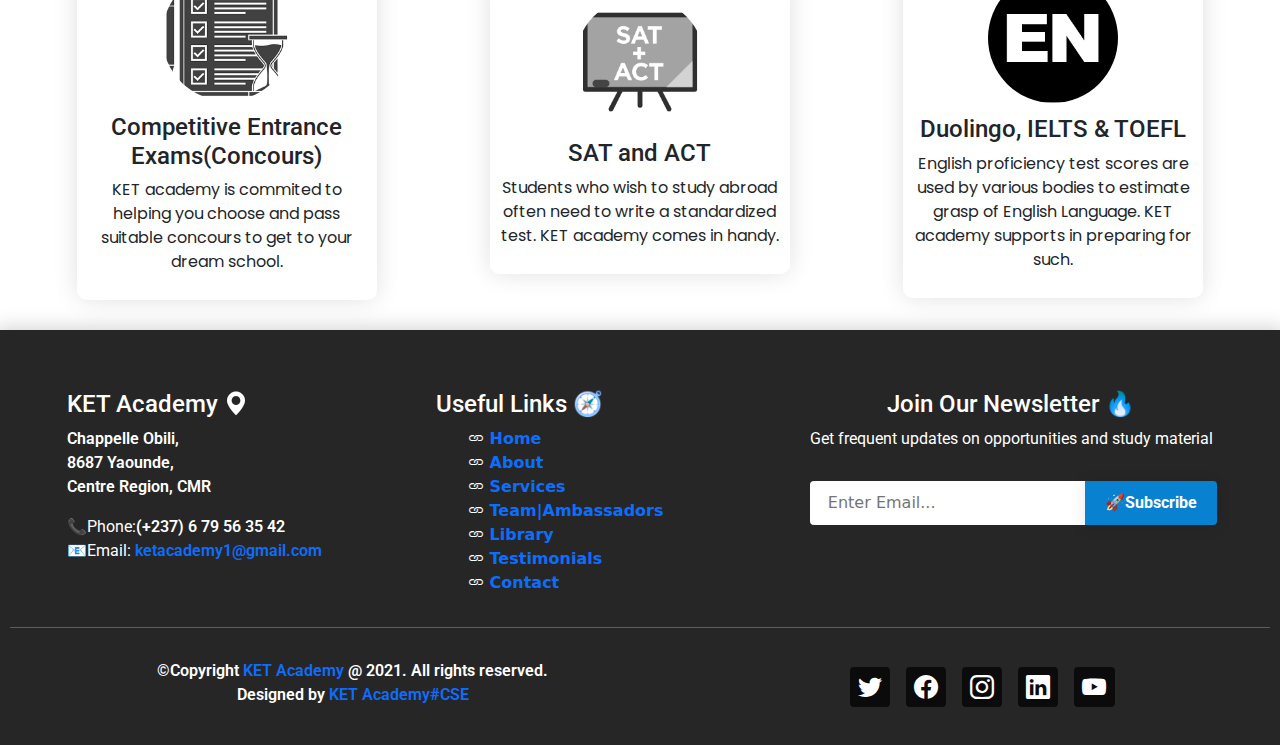
<file: services.html>
<!DOCTYPE html>
<html lang="en">
<head>
    <meta charset="UTF-8">
    <meta http-equiv="X-UA-Compatible" content="IE=edge">
    <meta name="viewport" content="width=device-width, initial-scale=1.0">
    <meta name="description" content="KET Academy Website">
    <meta name="keywords" content="KET Academy, Education, Online">
    <meta name= "author" content="KET Acdemy">

    <!--Favicon-->
    <link rel="shortcut icon" href="./assets/img/ket-favicon.png" type="image/x-icon">
    <link rel="shortcut icon" href="favicon.ico" type="image/x-icon">

    <!--Google Fonts-->
    <link href="https://fonts.googleapis.com/css?family=Open+Sans:300,300i,400,400i,600,600i,700,700i|Roboto:300,300i,400,400i,500,500i,600,600i,700,700i|Poppins:300,300i,400,400i,500,500i,600,600i,700,700i" rel="stylesheet">
    <link rel="preconnect" href="https://fonts.googleapis.com">
    <link rel="preconnect" href="https://fonts.gstatic.com" crossorigin>
    <link href="https://fonts.googleapis.com/css2?family=Roboto&display=swap" rel="stylesheet">

    <!--MAIN template CSS File-->
    <link rel="stylesheet" href="./assets/css/style.css">

    <!--Bootstrap CSS FIles-->
    <link rel="stylesheet" href="./assets/bootstrap/bootstrap/css/bootstrap.min.css">
    <link rel="stylesheet" href="./assets/bootstrap/bootstrap-icons/bootstrap-icons.css">
    <link rel="stylesheet" href="./assets/bootstrap/bootstrap/css/bootstrap-grid.min.css">
    <link rel="stylesheet" href="./assets/bootstrap/bootstrap/css/bootstrap-grid.rtl.min.css">
    <link rel="stylesheet" href="./assets/bootstrap/bootstrap/css/bootstrap-reboot.min.css">
    <link rel="stylesheet" href="./assets/bootstrap/bootstrap/css/bootstrap-reboot.rtl.min.css">
    <link rel="stylesheet" href="./assets/bootstrap/bootstrap/css/bootstrap-utilities.min.css">
    <link rel="stylesheet" href="./assets/bootstrap/bootstrap/css/bootstrap-utilities.rtl.min.css">
    <link rel="stylesheet" href="./assets/bootstrap/bootstrap/css/bootstrap.rtl.min.css">
   
     <!--JQuery Helper FIle-->
    <script src="./assets/Jquery/jquery-3.6.0.min.js"></script>

    <title>KET Academy</title>

</head>
<body>
    <div id="loader">
        <img src="./assets/img/gifs/book-anim-fast.gif" alt="">
        <img src="./assets/img/gifs/Jumping-letters.gif" alt="">
        <h1 class="logo "><a href="index.html"><span>KET </span>ACADEMY</a></h1>
    </div>


    <!-- =======Navigation Bar=============== -->

    <header id="header" class="header">

        <div class="container">
            <!--name and logo-->
            <!-- <img class = "logo" src="./assets/img/ket-logo-fixed.png" alt="KET Acdemy LOgo"> -->
            <h1 class="logo "><a href="index.html"><span>KET </span>ACADEMY</a></h1>
            <!--Nav bar list items-->
            <nav class="navbar nav-desktop">
                <ul class="nav-list-items">
                    <li class="list-item" tip="HOME"><a href="./index.html">🏡Home</a></li>
                    <li class="list-item"  tip="ABOUT"><a href="./about.html">📋About</a></li>
                    <li class="list-item active-list-item"  tip="SERVICES"><a href="./services.html">🗼Serivces</a></li>
                    <li class="list-item"  tip="TEAM|AMBASSADORS"><a href="./team.html">🤼‍♀️Team</a></li>
                    <li class="list-item"  tip="LIBRARY" ><a href="./library.html">📚Library</a></li>
                    <li class="list-item"  tip="TESTIMONIALS"><a href="./testimonials.html">🎤Testimonials</a></li>
                    <li class="list-item"  tip="CONTACT"><a href="./contact.html">📞Contact</a></li>
                    <li id="updates"><a href="./updates.html">Updates</a></li>
                </ul>
                <!--<i class="bu bi-list"></i> -->
            </nav>

            <!--nav for mobie. Had to create this incase one 
            mini/maximises their browser window
            -->
            <nav class="navbar mobile-nav">
                <ul class="nav-list-items">
                    <li class="list-item" tip="HOME"><a href="./index.html">🏡Home</a></li>
                    <li class="list-item"  tip="ABOUT"><a href="./about.html">📋About</a></li>
                    <li class="list-item active-list-item"  tip="SERVICES"><a href="./services.html">🗼Serivces</a></li>
                    <li class="list-item"  tip="TEAM|AMBASSADORS"><a href="./team.html">🤼‍♀️Team</a></li>
                    <li class="list-item"  tip="LIBRARY" ><a href="./library.html">📚Library</a></li>
                    <li class="list-item"  tip="TESTIMONIALS"><a href="./testimonials.html">🎤Testimonials</a></li>
                    <li class="list-item"  tip="CONTACT"><a href="./contact.html">📞Contact</a></li>
                    <li id="updates"><a href="./updates.html">Updates</a></li>
                </ul>
                <!--<i class="bu bi-list"></i> -->
            </nav>
            
            <div class="media-links-head">
                <a href="https://www.twitter.com/AcademyKet" target="_blank" class="twitter"><i class="bu bi-twitter"></i></a>
                <a href="https://www.facebook.com/KET-AcademyOrientation-107170228312584/" target="_blank" class="facebook"><i class="bu bi-facebook"></i></a>
                <a href="https://www.instagram.com/ket.academy/" target="_blank" class="instagram"><i class="bu bi-instagram"></i></a>
                <a href="https://www.linkedin.com/company/77005269" target="_blank" class="linkedin"><i class="bu bi-linkedin"></i></i></a>
                <a href="https://www.youtube.com/c/KETAcademy" target="_blank" class="youtube"><i class="bu bi-youtube"></i></i></a>
            </div>  

            <i class="bu bi-list mobile-menu-toggle"></i>
        </div>
    </header>
    
    <!-- <button id="donate">Donate</button> -->
    
    <!-- =========== Introduction section: carousel-->
    <main id="services">
        <div class="sec-title">
            <h3>
                Our EduServices
            </h3>
        </div>
        <section class="our-services" id="our-services">
            <article>
                <img src="./assets/img/icons/counselling-w.jfif" alt="">
                <h3>Counselling</h3>
                <p>
                    Considering the widespread problems(financial, academic, mental, physical, etc) that students face, KET academy's counselling department is there to
                    look into these issues and offer solutions or remedies to students who need them.

                </p>
            </article>
    
            <article>
                <img src="./assets/img/icons/orientation-3.png" alt="">
                <h3>Orientation</h3>
                <p>To remedy the alarmingly wrong choices students make with respect to their academics , KET academy provides student orientation complete with
                    tailored individual and general academic maps and paths that will enable students realise their desired professions and careers.

                </p>
            </article>
    
            <article>
                <img src="./assets/img/icons/lectures-2.png" alt="">
                <h3>Online Lectures</h3>
                <p>
                    Perhaps the best-known services we provide, these online lectures include summarised notes and YouTube videos with quizzes, games, practical examples and exercises to fully explain and engage
                    students in their academic demands.
                </p>
            </article>
    
            <article>
                <img src="./assets/img/icons/exams.png" alt="">
                <h3>Exam Preps</h3>
                <p>
                    KET academy is very committed and intent on helping students get to their dream schools. We provide general Prep classes to help students prepare for competitive entrance examinations 
                    to educational institutions across the entire national territory.
                </p>
            </article>
    
            <article>
                <img src="./assets/img/icons/info-1.png" alt="">
                <h3>EduInfo Services</h3>
                <p>Our partnership and affiliations to reputable community-based organisations notably <b>Open Dreams</b> and <b>Youth Inspiration</b>
                    puts us on an ideal pedestal for unrivaled access to information to opportunities for students.
                    </p>
            </article>

            <article>
                <img src="./assets/img/icons/train-2.png" alt="">
                <h3>Edu Training</h3>
                <p>
                    Our scope of educational assistance also involves teachers. KET academy provides training to new ambassadors and even professional 
                    teachers on the use of <b> instructional technology</b> and platforms to facilitate teaching.
                </p>
            </article>

        
        </section>
        <div class="sec-title">
            <h3>
                Subjects Categories We Teach
            </h3>
        </div>
        <section class="offered-subjects">
            <article>
                <img src="./assets/img/icons/computer-2.png" alt="">
                <h3>Computer Science</h3>
                <p>
                    Perhaps the most required academic discipline of this age, Computer science is a fascinating subject. KET academy acknowledges 
                    and teaches CSC as one of its chief subjects.
                </p>
            </article>
            <article>
                <img src="./assets/img/icons/math.png" alt="">
                <h3>Mathematics</h3>
                <p>
                    The very language of the scientific world, loathed and loved by many. KET academy provides resources to learn Math on an indiviadually-paced
                    process to ease understanding for the student and dispell unfounded fear of the subject.
                </p>
            </article>
            <article>
                <img src="./assets/img/icons/fmath.jfif" alt="">
                <h3>Further Mathematics</h3>
                <p>
                    Advanced Math and perhaps the toughest A-level subject, Fmath is an arduous challenge to many students. At KET academy we simplify and demystify the 
                    interesting subject in easy-to-understand videos and notes.
                </p>
             </article>
            <article>
                <img src="./assets/img/icons/chem-1.png" alt="">
                <h3>Chemistry</h3>
                <p>
                    The backbone subject of science, Chemistry is a truly fascinating subject often dearly loved by many students. We share the same enthusiasm at KET 
                    academy's Chemistry department. Let's enjoy the learning process together.
                </p>
            </article>
            <article>
                <img src="./assets/img/icons/bio-1.png" alt="">
                <h3>Biology</h3>
                <p>
                    Biology is a exhaustively broad and extensive subject, often easy to comprehend but hard to fully grasp.Biology
                    enthusiasts and experts at KET Academy will provide you with tested methods to handle this friendly but enormous subject.
                </p>
            </article>

            <article>
                <img src="./assets/img/icons/geology.png" alt="">
                <h3>Geology</h3>
                <p>
                    Geology is a truly handy subjects especially in its industrial application. At KET Academy's Geology department, we join you in dismantling 
                    this subject that plays a practical role in the upkeep of our country's energy resources and economy.
                </p>
            </article>

            <article>
                <img src="./assets/img/icons/phy-n.png" alt="">
                <h3>Physics</h3>
                <p>
                    Seeking to master and understand the physical world, Physics is arguably the most practical subject at <em>all</em> levels. The nerds and science enthusiasts at KET academy will
                    skillfully help you craft the mental manual and formula to effectively scale this often intimidating subject.
                </p>
            </article>

            <article>
                <img src="./assets/img/icons/geography-2.png" alt="">
                <h3>Geography</h3>
                <p>
                    Climate, Forest, Oceans. Geography addresses our home planet including the elements that suffer from our human influence. KET academy's Geography wing is not only motivated to
                    ensure your academic competence in the subject but also to solve the problems it uncovers.
                    
                </p>
            </article>

            <article>
                <img src="./assets/img/icons/econs.png" alt="">
                <h3>Economics</h3>
                <p>
                    Affecting all other domains of study in the real world oftentimes substantially, Economics is a very applicable subject. KET academy has a well-rounded team of expert
                    economists to guide, mentor and assist you as needed to effectively handle the heavy academic demands of the subject.
                </p>
            </article>

          
    
        </section>

        <div class="sec-title">
            <h3>
                Exams and Tests We Help With
            </h3>
        </div>
    
        <section class="exam-prep">
            <article>
                <img src="./assets/img/icons/o-level.png" alt="">
                <h4>GCE O LEVEl</h4>
                <p>
                    KET academy provides learning materials for all major O-Level subjects.
                </p>
            </article>
            <article>
                <img src="./assets/img/icons/a-level.jfif" alt="">
                <h4>GCE A LEVEl</h4>
                <p>
                    A-level is the most priotised education level owing to the numerous hardships students face here.
                </p>
            </article>
            <article>
                <img src="./assets/img/icons/gce.jfif" alt="">
                <h4>TVEE | Technical GCE</h4>
                <p>
                    Inclusion. KET academy forges ahead to offer its much-needed services to technical shool students.
                </p>
            </article>
            <article>
                <img src="./assets/img/icons/exams.png" alt="">
                <h4>Competitive Entrance Exams(Concours)</h4>
                <p>
                    KET academy is commited to helping you choose and pass suitable concours to get to your dream school.
                </p>
            </article>
            <article>
                <img src="./assets/img/icons/sat-act.png" alt="">
                <h4>SAT and ACT</h4>
                <p>
                    Students who wish to study abroad often need to write a standardized test. KET academy comes in handy.
                </p>
            </article>
            <article>
                <img src="./assets/img/icons/eng-1.png" alt="">
                <h4>Duolingo, IELTS &amp; TOEFL</h4>
                <p>
                    English proficiency test scores are used by various bodies to estimate grasp of English Language. KET academy supports in preparing for such. 
                </p>
            </article>
        </section>   
    </main>
    
     <!-- =========Footer============ -->
     <footer class="footer" id="footer">
        <div class="footer-items">
            <div class="address">
                <!-- <h1 class="logo "><a href="index.html"><span>KET </span>ACADEMY </a>
                    <span class="blued"> <i style="font-size: 24px;" class="bi bi-geo-alt-fill blued"> </i> </span>
                   </h1>
                    -->
                <h4>KET Academy <i class="bi bi-geo-alt-fill blued"> </i></h4>
                <span>
                <p>Chappelle Obili, <br>
                   8687 Yaounde, <br>
                   Centre Region, CMR
                </p>
                </span>
                <p>
                    📞Phone:<span>(+237) 6 79 56 35 42</span>  <br>
                    📧Email: <span> <a href="mailto:ketacademy1@gmail.com">ketacademy1@gmail.com</a></span>
                </p>
            </div>
            <div class="footer-list">
                <h4>Useful Links <span class="blued">🧭</span></h4>
                <ul class="footer-list-items">
                    <li class="list-item active"><i class="bu bi-link"></i> <a href="./index.html"> Home</a>
                    <li class="list-item"><i class="bu bi-link"></i> <a href="./about.html"> About</a></li>
                    <li class="list-item"><i class="bu bi-link"></i> <a href="./services.html"></i> Services</a></li>
                    <li class="list-item"><i class="bu bi-link"></i> <a href="./team.html"> Team|Ambassadors</a></li>
                    <li class="list-item"><i class="bu bi-link"></i> <a href="./library.html"> Library</a></li>
                    <li class="list-item"><i class="bu bi-link"></i> <a href="./testimonials.html"> Testimonials</a></li>
                    <li class="list-item"><i class="bu bi-link"></i> <a href="./contact.html"> Contact</a></li>
                </ul>
            </div>
            
            <div class="newsletter">
                <h4>Join Our Newsletter <span class="blued">🔥</span></h4>
                    <p>Get frequent updates on opportunities and study material</p>
                    <form 
                    class= "needs-validation d-flex"
                    name="gform" id="gform" enctype="text/plain"
                    action="https://docs.google.com/forms/d/e/1FAIpQLSdLM8d3vGut4fxCG2zDLJvlShs_PL1oeIFgBg1U7ARkrJoUtQ/formResponse?" target = "hidden_iframe" 
                    onsubmit="submitted=true;"
                    >
                       <input type="email" placeholder="Enter Email..." 
                           id="entry.941264948"
                           name="entry.941264948"
                           required>
                       <input class="btn btn-primary" id="ent-111" type="submit" value="🚀Subscribe">
                   </form>
                   <iframe name="hidden_iframe" id="hidden_iframe" style="display:none;" onload="if(submitted) {}"></iframe>
                   <script type="text/javascript">var submitted=false;</script>
                   <script type="text/javascript">
                       $('#gform').on('submit', function(e) {
                         $("#ent-111").css("color", " rgb(6, 160, 100)")
                         $("#ent-111").css("background", "#fff")
                         $("#ent-111").val("Subscribed✨")
                         $('#gform #ent-111').prop("disabled", true)
                         });
                   </script>
            </div>
        </div>
        <hr>
        <div class="bottom-footer">
            <div class="copyright">
                &copy;Copyright  <a href="">KET Academy</a> @ 2021. All rights reserved. <br>
                Designed by <a href="#">KET Academy#CSE</a>
            </div>
            <!--Social media Handles-->
            <div class="media-links d-flex">
                <a href="https://www.twitter.com/AcademyKet" target="_blank" class="twitter"><i class="bu bi-twitter"></i></a>
                <a href="https://www.facebook.com/KET-AcademyOrientation-107170228312584/" target="_blank" class="facebook"><i class="bu bi-facebook"></i></a>
                <a href="https://www.instagram.com/ket.academy/" target="_blank" class="instagram"><i class="bu bi-instagram"></i></a>
                <a href="https://www.linkedin.com/company/77005269" target="_blank" class="linkedin"><i class="bu bi-linkedin"></i></i></a>
                <a href="https://www.youtube.com/c/KETAcademy" target="_blank" class="youtube"><i class="bu bi-youtube"></i></i></a>
            </div>        
          
        </div>
    </footer>
    <div id="back-to-top">
        <a href="#"><i class="bu bi-arrow-up-circle-fill"></i></a>
    </div>
</body>


<!--Main template Javascript-->
<script src="./assets/js/main.js"></script>

<!--Boostrap Helper Files-->
<script src="./assets/bootstrap/bootstrap/js/bootstrap.min.js"></script>
<script src="./assets/bootstrap/bootstrap/js/bootstrap.bundle.min.js"></script>
<script src="./assets/bootstrap/bootstrap/js/bootstrap.esm.min.js"></script>

</html>
</file>
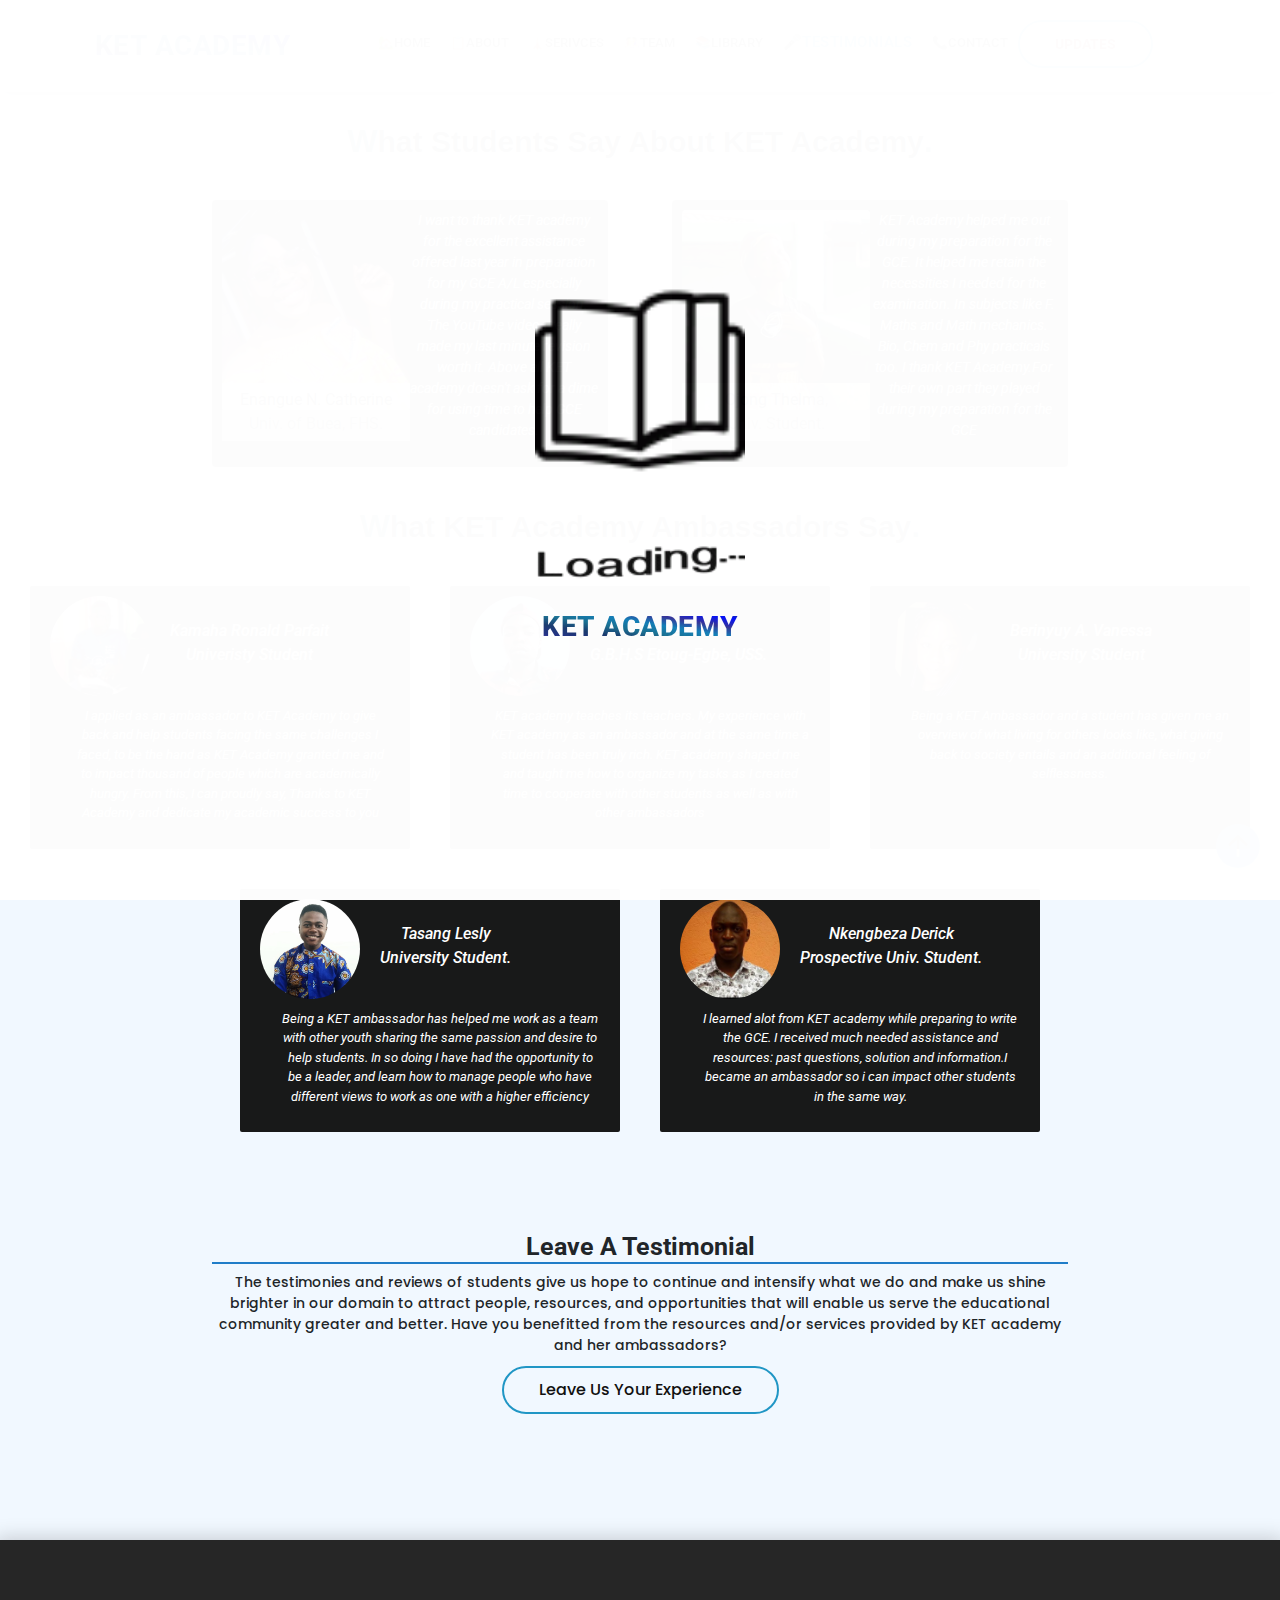
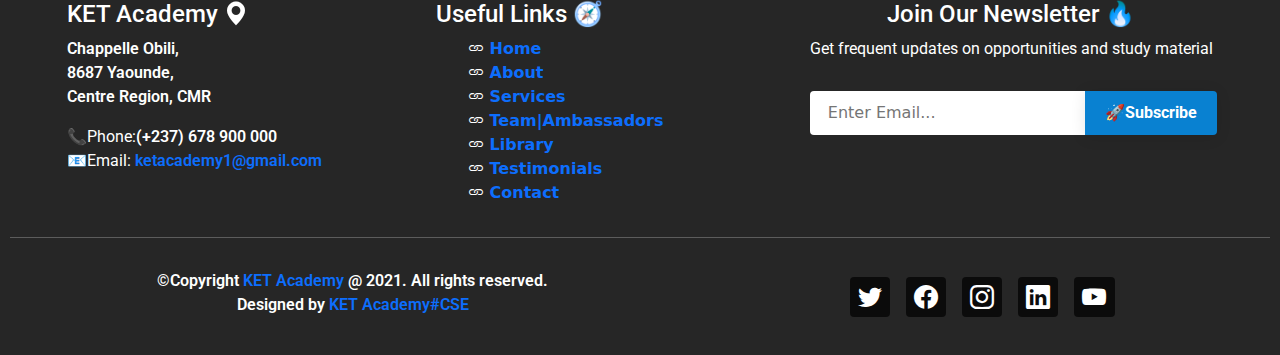
<file: testimonials.html>
<!DOCTYPE html>
<html lang="en">
<head>
    <meta charset="UTF-8">
    <meta http-equiv="X-UA-Compatible" content="IE=edge">
    <meta name="viewport" content="width=device-width, initial-scale=1.0">
    <meta name="description" content="KET Academy Website">
    <meta name="keywords" content="KET Academy, Education, Online">
    <meta name= "author" content="KET Acdemy">

    <!--Favicon-->
    <link rel="shortcut icon" href="./assets/img/ket-favicon.png" type="image/x-icon">
    <link rel="shortcut icon" href="favicon.ico" type="image/x-icon">

    <!--Google Fonts-->
    <link href="https://fonts.googleapis.com/css?family=Open+Sans:300,300i,400,400i,600,600i,700,700i|Roboto:300,300i,400,400i,500,500i,600,600i,700,700i|Poppins:300,300i,400,400i,500,500i,600,600i,700,700i" rel="stylesheet">
    <link rel="preconnect" href="https://fonts.googleapis.com">
    <link rel="preconnect" href="https://fonts.gstatic.com" crossorigin>
    <link href="https://fonts.googleapis.com/css2?family=Roboto&display=swap" rel="stylesheet">

    <!--MAIN template CSS File-->
    <link rel="stylesheet" href="./assets/css/style.css">

    <!--Bootstrap CSS FIles-->
    <link rel="stylesheet" href="./assets/bootstrap/bootstrap/css/bootstrap.min.css">
    <link rel="stylesheet" href="./assets/bootstrap/bootstrap-icons/bootstrap-icons.css">
    <link rel="stylesheet" href="./assets/bootstrap/bootstrap/css/bootstrap-grid.min.css">
    <link rel="stylesheet" href="./assets/bootstrap/bootstrap/css/bootstrap-grid.rtl.min.css">
    <link rel="stylesheet" href="./assets/bootstrap/bootstrap/css/bootstrap-reboot.min.css">
    <link rel="stylesheet" href="./assets/bootstrap/bootstrap/css/bootstrap-reboot.rtl.min.css">
    <link rel="stylesheet" href="./assets/bootstrap/bootstrap/css/bootstrap-utilities.min.css">
    <link rel="stylesheet" href="./assets/bootstrap/bootstrap/css/bootstrap-utilities.rtl.min.css">
    <link rel="stylesheet" href="./assets/bootstrap/bootstrap/css/bootstrap.rtl.min.css">
   
     <!--JQuery Helper FIle-->
    <script src="./assets/Jquery/jquery-3.6.0.min.js"></script>

    <title>KET Academy</title>

</head>
<body>
    <div id="loader">
        <img src="./assets/img/gifs/book-anim-fast.gif" alt="">
        <img src="./assets/img/gifs/Jumping-letters.gif" alt="">
        <h1 class="logo "><a href="index.html"><span>KET </span>ACADEMY</a></h1>
    </div>


    <!-- =======Navigation Bar=============== -->

    <header id="header" class="header">

        <div class="container">
            <!--name and logo-->
            <!-- <img class = "logo" src="./assets/img/ket-logo-fixed.png" alt="KET Acdemy LOgo"> -->
            <h1 class="logo "><a href="index.html"><span>KET </span>ACADEMY</a></h1>
            <!--Nav bar list items-->
            <nav class="navbar nav-desktop">
                <ul class="nav-list-items">
                    <li class="list-item" tip="HOME"><a href="./index.html">🏡Home</a></li>
                    <li class="list-item"  tip="ABOUT"><a href="./about.html">📋About</a></li>
                    <li class="list-item"  tip="SERVICES"><a href="./services.html">🗼Serivces</a></li>
                    <li class="list-item"  tip="TEAM|AMBASSADORS"><a href="./team.html">🤼‍♀️Team</a></li>
                    <li class="list-item"  tip="LIBRARY" ><a href="./library.html">📚Library</a></li>
                    <li class="list-item active-list-item"  tip="TESTIMONIALS"><a href="./testimonials.html">🎤Testimonials</a></li>
                    <li class="list-item"  tip="CONTACT"><a href="./contact.html">📞Contact</a></li>
                    <li id="updates"><a href="./updates.html">Updates</a></li>
                </ul>
                <!--<i class="bu bi-list"></i> -->
            </nav>

            <!--nav for mobie. Had to create this incase one 
            mini/maximises their browser window
            -->
            <nav class="navbar mobile-nav">
                <ul class="nav-list-items">
                    <li class="list-item" tip="HOME"><a href="./index.html">🏡Home</a></li>
                    <li class="list-item"  tip="ABOUT"><a href="./about.html">📋About</a></li>
                    <li class="list-item"  tip="SERVICES"><a href="./services.html">🗼Serivces</a></li>
                    <li class="list-item"  tip="TEAM|AMBASSADORS"><a href="./team.html">🤼‍♀️Team</a></li>
                    <li class="list-item"  tip="LIBRARY" ><a href="./library.html">📚Library</a></li>
                    <li class="list-item active-list-item"  tip="TESTIMONIALS"><a href="./testimonials.html">🎤Testimonials</a></li>
                    <li class="list-item"  tip="CONTACT"><a href="./contact.html">📞Contact</a></li>
                    <li id="updates"><a href="./updates.html">Updates</a></li>
                </ul>
                <!--<i class="bu bi-list"></i> -->
            </nav>
            
            <div class="media-links-head">
                <a href="https://www.twitter.com/AcademyKet" target="_blank" class="twitter"><i class="bu bi-twitter"></i></a>
                <a href="https://www.facebook.com/KET-AcademyOrientation-107170228312584/" target="_blank" class="facebook"><i class="bu bi-facebook"></i></a>
                <a href="https://www.instagram.com/ket.academy/" target="_blank" class="instagram"><i class="bu bi-instagram"></i></a>
                <a href="https://www.linkedin.com/company/77005269" target="_blank" class="linkedin"><i class="bu bi-linkedin"></i></i></a>
                <a href="https://www.youtube.com/c/KETAcademy" target="_blank" class="youtube"><i class="bu bi-youtube"></i></i></a>
            </div>  

            <i class="bu bi-list mobile-menu-toggle"></i>
        </div>
    </header>

    <!-- <button id="donate">Donate</button> -->
 
    <main id="testimonials">

        <h2><span>W</span>hat Students say about KET Academy<span>.</span></h2>

        <section class="student-testimonials">

            <div class="container">
                <div class="testm-item">
                    <div class="img-box">
                        <img src="./assets/img/testimonials/ENANGUE NJIKI CATHERINE DALILA-CANDIDE.jpg" alt="" class="img-fluid">
                        <p class="bio">
                            Enangue N. Catherine <br>
                            Univ. of Buea, FHS.
                        </p>
                    </div>
                    <div class="speech">
                        <p>
                            I want to thank  KET academy for the excellent assistance offered last year in preparation for my GCE A/L especially
                             during my practical session. The YouTube videos really made my last minute revision worth it.
                            Above all  KET academy doesn't ask for a dime for using time to help GCE candidates.
                            
                        </p>
                    </div>
                </div>
            </div>


            <div class="container">
                <div class="testm-item">
                    <div class="img-box">
                        <img src="./assets/img/testimonials/Ojong Thelma.jpg" alt="" class="img-fluid">
                        <p class="bio">
                            Ojong Thelma, <br>
                            Univ. Student.
                        </p>
                    </div>
                    <div class="speech">
                        <p>
                            KET Academy helped me out during my preparation for the GCE. It helped me retain the necessities I 
                            needed for the examination. In subjects like F. Maths and Math mechanics. Bio, Chem and Phy practicals too.
                            I thank KET Academy.For their own part they played during my preparation for the GCE

                        </p>
                    </div>
                </div>
            </div>

        
            
            
        </section>

        <h2><span>W</span>hat KET Academy Ambassadors Say<span>.</span></h2>

        <section class="ambassador-testimonials">
               
            <div class="testm-item">
                <div class="img-box">
                    <img src="./assets/img/team/RonaldParfait.jpeg" alt="" >
                    <p class="bio">
                        <span>Kamaha Ronald Parfait</span> <br>
                        Univeristy Student
                    </p>
                </div>
                <p>
                    I applied as an ambassador to KET Academy to give back and help students facing the
                     same challenges I faced, to be the hand as KET Academy granted me and to impact
                      thousand of people which are academically hungry. From this, I can proudly say, 
                      Thanks to KET Academy and dedicate my academic success to you
                </p>
            </div>

            <div class="testm-item">
                <div class="img-box">
                    <img src="./assets/img/testimonials/Alain.jpg" alt="" >
                    <p class="bio">
                        <span>Tonlie Alian</span> <br>
                        G.B.H.S Etoug-Egbe, USS.
                    </p>
                </div>
                <p>
                    KET academy teaches its teachers. My experience with  KET academy as an
                    ambassador and at the same time a student has been truly rich. KET academy shaped me and taught me how to organize
                     my tasks as I created time to cooperate with other students as well as with other ambassadors
                </p>
            </div>

            <div class="testm-item">
                <div class="img-box">
                    <img src="./assets/img/testimonials/Vanessa.jpg" alt="" >
                    <p class="bio">
                        <span>Berinyuy A. Vanessa</span> <br>
                        University Student
                    </p>
                </div>
                <p>
                    Being a KET Ambassador and a student has given me an overview of what living for others looks like,
                     what giving back to society entails and an additional feeling of selflessness.
                </p>
            </div>

            <div class="testm-item">
                <div class="img-box">
                    <img src="./assets/img/testimonials/Lesley.jpg" alt="" >
                    <p class="bio">
                        <span>Tasang Lesly</span> <br>
                        University Student.
                    </p>
                </div>
                <p>
                    Being a KET ambassador has helped me work as a team with other youth sharing the same passion
                     and desire to help students. In so doing I have had the opportunity to be a leader, 
                     and learn how to manage people who have different views to work as one with a higher
                      efficiency
                </p>
            </div>

            <div class="testm-item">
                <div class="img-box">
                    <img src="./assets/img/team/Deric.jpeg" alt="" >
                    <p class="bio">
                        <span>Nkengbeza Derick</span> <br>
                        Prospective Univ. Student.
                    </p>
                </div>
                <p>
                    I learned alot from KET academy while preparing to write the GCE. I received much needed assistance and resources:
                    past questions, solution and information.I became an ambassador so i can impact other students in the same way.

                </p>
            </div>

        </section>

        <section class="reports">
            <div class="container">
                <h2>Leave a testimonial</h2>

                <p>
                    The testimonies and reviews of students give us hope to continue and intensify what we do 
                    and make us shine brighter in our domain to attract people, resources, and opportunities that will
                    enable us serve the educational community greater and better.
                    Have you benefitted from the resources and/or services provided by KET academy and 
                    her ambassadors?
                    <br>
                    <a href="./contact.html#contact-form">Leave Us Your Experience</a>

                </p>
            </div>

        </section>
    </main>

      <!-- =========Footer============ -->
      <footer class="footer" id="footer">
        <div class="footer-items">
            <div class="address">
                <!-- <h1 class="logo "><a href="index.html"><span>KET </span>ACADEMY </a>
                    <span class="blued"> <i style="font-size: 24px;" class="bi bi-geo-alt-fill blued"> </i> </span>
                   </h1>
                    -->
                <h4>KET Academy <i class="bi bi-geo-alt-fill blued"> </i></h4>
                <span>
                <p>Chappelle Obili, <br>
                   8687 Yaounde, <br>
                   Centre Region, CMR
                </p>
                </span>
                <p>
                    📞Phone:<span>(+237) 678 900 000</span>  <br>
                    📧Email: <span> <a href="mailto:ketacademy1@gmail.com">ketacademy1@gmail.com</a></span>
                </p>
            </div>
            <div class="footer-list">
                <h4>Useful Links <span class="blued">🧭</span></h4>
                <ul class="footer-list-items">
                    <li class="list-item active"><i class="bu bi-link"></i> <a href="./index.html"> Home</a>
                    <li class="list-item"><i class="bu bi-link"></i> <a href="./about.html"> About</a></li>
                    <li class="list-item"><i class="bu bi-link"></i> <a href="./services.html"></i> Services</a></li>
                    <li class="list-item"><i class="bu bi-link"></i> <a href="./team.html"> Team|Ambassadors</a></li>
                    <li class="list-item"><i class="bu bi-link"></i> <a href="./library.html"> Library</a></li>
                    <li class="list-item"><i class="bu bi-link"></i> <a href="./testimonials.html"> Testimonials</a></li>
                    <li class="list-item"><i class="bu bi-link"></i> <a href="./contact.html"> Contact</a></li>
                </ul>
            </div>
            
            <div class="newsletter">
                <h4>Join Our Newsletter <span class="blued">🔥</span></h4>
                    <p>Get frequent updates on opportunities and study material</p>
                    <form 
                    class= "needs-validation d-flex"
                    name="gform" id="gform" enctype="text/plain"
                    action="https://docs.google.com/forms/d/e/1FAIpQLSdLM8d3vGut4fxCG2zDLJvlShs_PL1oeIFgBg1U7ARkrJoUtQ/formResponse?" target = "hidden_iframe" 
                    onsubmit="submitted=true;"
                    >
                       <input type="email" placeholder="Enter Email..." 
                           id="entry.941264948"
                           name="entry.941264948"
                           required>
                       <input class="btn btn-primary" id="ent-111" type="submit" value="🚀Subscribe">
                   </form>
                   <script type="text/javascript">var submitted=false;</script>
                   <iframe name="hidden_iframe" id="hidden_iframe" style="display:none;" onload="if(submitted) {}"></iframe>
                   
                   <script type="text/javascript">
                       $('#gform').on('submit', function(e) {
                         $("#ent-111").css("color", " rgb(6, 160, 100)")
                         $("#ent-111").css("background", "#fff")
                         $("#ent-111").val("Subscribed✨")
                         $('#gform #ent-111').prop("disabled", true)
                         });
                   </script>
            </div>
        </div>
        <hr>
        <div class="bottom-footer">
            <div class="copyright">
                &copy;Copyright  <a href="">KET Academy</a> @ 2021. All rights reserved. <br>
                Designed by <a href="#">KET Academy#CSE</a>
            </div>
            <!--Social media Handles-->
            <div class="media-links d-flex">
                <a href="https://www.twitter.com/AcademyKet" target="_blank" class="twitter"><i class="bu bi-twitter"></i></a>
                <a href="https://www.facebook.com/KET-AcademyOrientation-107170228312584/" target="_blank" class="facebook"><i class="bu bi-facebook"></i></a>
                <a href="https://www.instagram.com/ket.academy/" target="_blank" class="instagram"><i class="bu bi-instagram"></i></a>
                <a href="https://www.linkedin.com/company/77005269" target="_blank" class="linkedin"><i class="bu bi-linkedin"></i></i></a>
                <a href="https://www.youtube.com/c/KETAcademy" target="_blank" class="youtube"><i class="bu bi-youtube"></i></i></a>
            </div>        
          
        </div>
    </footer>
    <div id="back-to-top">
        <a href="#"><i class="bu bi-arrow-up-circle-fill"></i></a>
    </div>
</body>


<!--Main template Javascript-->
<script src="./assets/js/main.js"></script>

<!--Boostrap Helper Files-->
<script src="./assets/bootstrap/bootstrap/js/bootstrap.min.js"></script>
<script src="./assets/bootstrap/bootstrap/js/bootstrap.bundle.min.js"></script>
<script src="./assets/bootstrap/bootstrap/js/bootstrap.esm.min.js"></script>

</html>
</file>
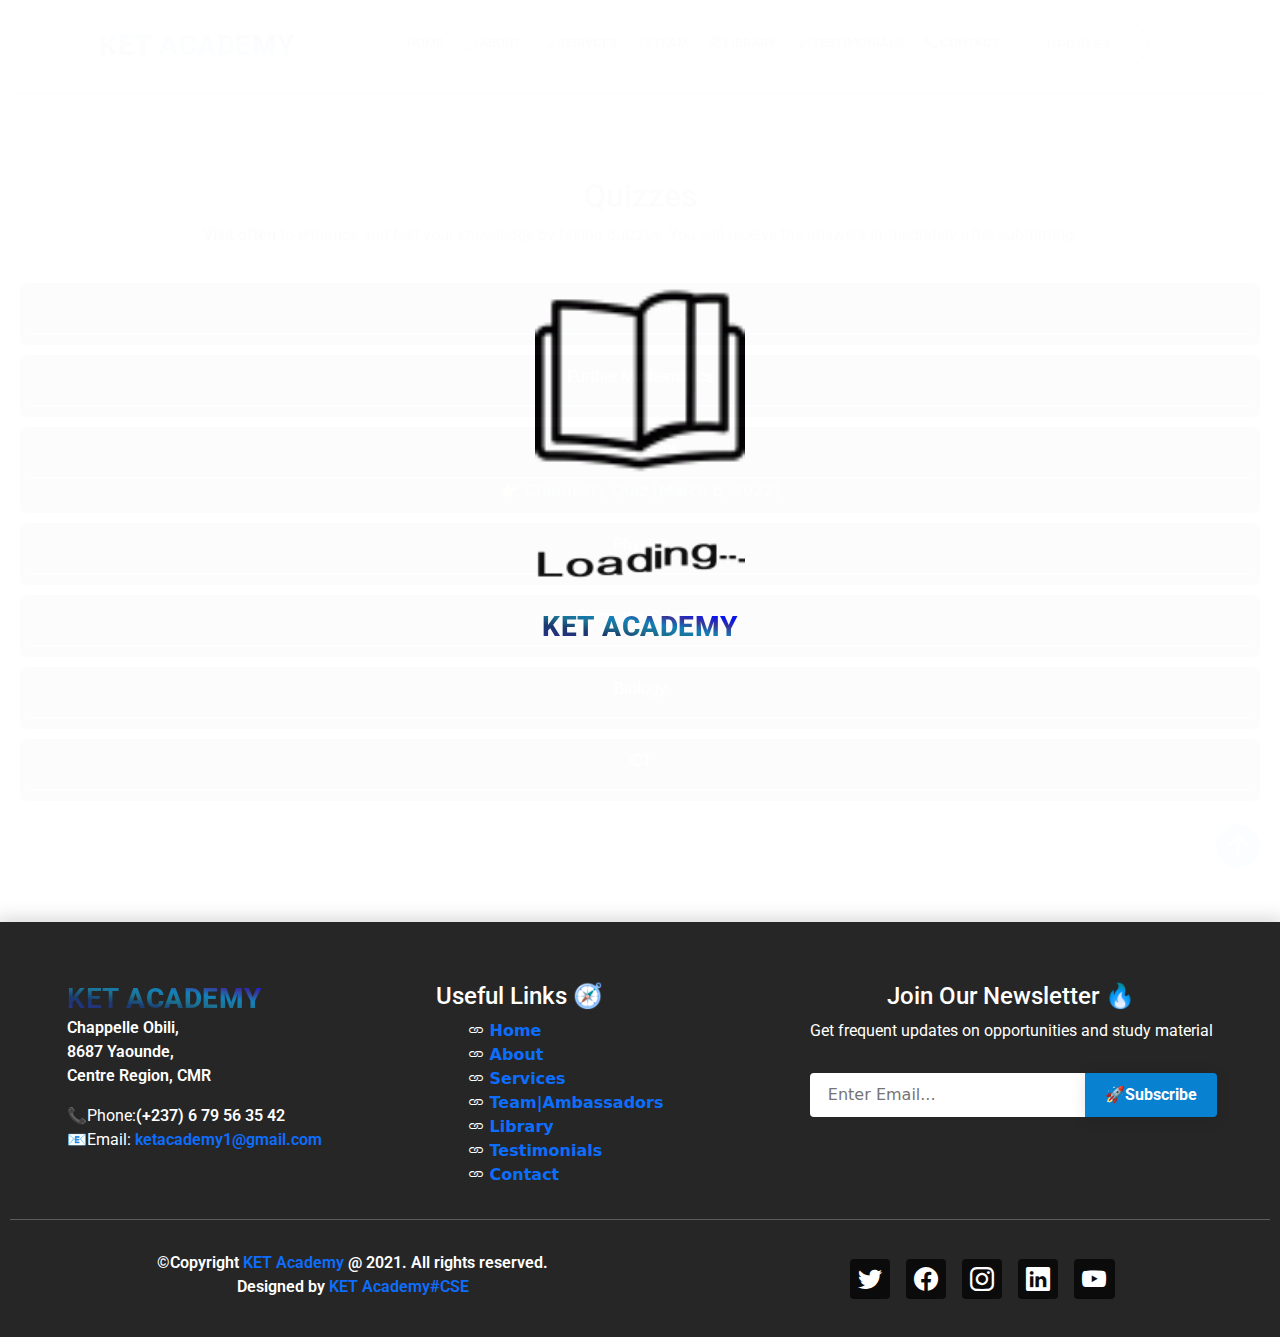
<file: updates.html>
<!DOCTYPE html>
<html lang="en">
<head>
    <meta charset="UTF-8">
    <meta http-equiv="X-UA-Compatible" content="IE=edge">
    <meta name="viewport" content="width=device-width, initial-scale=1.0">
    <meta name="description" content="KET Academy Website">
    <meta name="keywords" content="KET Academy, Education, Online">
    <meta name= "author" content="KET Acdemy">

    <!--Favicon-->
    <link rel="shortcut icon" href="./assets/img/ket-favicon.png" type="image/x-icon">
    <link rel="shortcut icon" href="favicon.ico" type="image/x-icon">

    <!--Google Fonts-->
    <link href="https://fonts.googleapis.com/css?family=Open+Sans:300,300i,400,400i,600,600i,700,700i|Roboto:300,300i,400,400i,500,500i,600,600i,700,700i|Poppins:300,300i,400,400i,500,500i,600,600i,700,700i" rel="stylesheet">
    <link rel="preconnect" href="https://fonts.googleapis.com">
    <link rel="preconnect" href="https://fonts.gstatic.com" crossorigin>
    <link href="https://fonts.googleapis.com/css2?family=Roboto&display=swap" rel="stylesheet">

    <!--MAIN template CSS File-->
    <link rel="stylesheet" href="./assets/css/style.css">

    <!--Bootstrap CSS FIles-->
    <link rel="stylesheet" href="./assets/bootstrap/bootstrap/css/bootstrap.min.css">
    <link rel="stylesheet" href="./assets/bootstrap/bootstrap-icons/bootstrap-icons.css">
    <link rel="stylesheet" href="./assets/bootstrap/bootstrap/css/bootstrap-grid.min.css">
    <link rel="stylesheet" href="./assets/bootstrap/bootstrap/css/bootstrap-grid.rtl.min.css">
    <link rel="stylesheet" href="./assets/bootstrap/bootstrap/css/bootstrap-reboot.min.css">
    <link rel="stylesheet" href="./assets/bootstrap/bootstrap/css/bootstrap-reboot.rtl.min.css">
    <link rel="stylesheet" href="./assets/bootstrap/bootstrap/css/bootstrap-utilities.min.css">
    <link rel="stylesheet" href="./assets/bootstrap/bootstrap/css/bootstrap-utilities.rtl.min.css">
    <link rel="stylesheet" href="./assets/bootstrap/bootstrap/css/bootstrap.rtl.min.css">
   
     <!--JQuery Helper FIle-->
    <script src="./assets/Jquery/jquery-3.6.0.min.js"></script>

    <title>KET Academy</title>

</head>
<body>
    <div id="loader">
        <img src="./assets/img/gifs/book-anim-fast.gif" alt="">
        <img src="./assets/img/gifs/Jumping-letters.gif" alt="">
        <h1 class="logo "><a href="index.html"><span>KET </span>ACADEMY</a></h1>
    </div>


    <!-- =======Navigation Bar=============== -->

    <header id="header" class="header">

        <div class="container">
            <!--name and logo-->
            <!-- <img class = "logo" src="./assets/img/ket-logo-fixed.png" alt="KET Acdemy LOgo"> -->
            <h1 class="logo "><a href="index.html"><span>KET </span>ACADEMY</a></h1>
            <!--Nav bar list items-->
            <nav class="navbar nav-desktop">
                <ul class="nav-list-items">
                    <li class="list-item" tip="HOME"><a href="./index.html">🏡Home</a></li>
                    <li class="list-item"  tip="ABOUT"><a href="./about.html">📋About</a></li>
                    <li class="list-item"  tip="SERVICES"><a href="./services.html">🗼Serivces</a></li>
                    <li class="list-item"  tip="TEAM|AMBASSADORS"><a href="./team.html">🤼‍♀️Team</a></li>
                    <li class="list-item"  tip="LIBRARY" ><a href="./library.html">📚Library</a></li>
                    <li class="list-item"  tip="TESTIMONIALS"><a href="./testimonials.html">🎤Testimonials</a></li>
                    <li class="list-item"  tip="CONTACT"><a href="./contact.html">📞Contact</a></li>
                    <li id="updates" class="active-list-item"><a href="./updates.html">Updates</a></li>
                </ul>
                <!--<i class="bu bi-list"></i> -->
            </nav>

            <!--nav for mobie. Had to create this incase one 
            mini/maximises their browser window
            -->
            <nav class="navbar mobile-nav">
                
                <ul class="nav-list-items">
                    <li class="list-item " tip="HOME"><a href="./index.html">🏡Home</a></li>
                    <li class="list-item"  tip="ABOUT"><a href="./about.html">📋About</a></li>
                    <li class="list-item"  tip="SERVICES"><a href="./services.html">🗼Serivces</a></li>
                    <li class="list-item"  tip="TEAM|AMBASSADORS"><a href="./team.html">🤼‍♀️Team</a></li>
                    <li class="list-item"  tip="LIBRARY" ><a href="./library.html">📚Library</a></li>
                    <li class="list-item"  tip="TESTIMONIALS"><a href="./testimonials.html">🎤Testimonials</a></li>
                    <li class="list-item"  tip="CONTACT"><a href="./contact.html">📞Contact</a></li>
                    <li id="updates" class="active-list-item"><a href="./updates.html">Updates</a></li>
                </ul>
                <!--<i class="bu bi-list"></i> -->
            </nav>
            
            <div class="media-links-head">
                <a href="https://www.twitter.com/AcademyKet" target="_blank" class="twitter"><i class="bu bi-twitter"></i></a>
                <a href="https://www.facebook.com/KET-AcademyOrientation-107170228312584/" target="_blank" class="facebook"><i class="bu bi-facebook"></i></a>
                <a href="https://www.instagram.com/ket.academy/" target="_blank" class="instagram"><i class="bu bi-instagram"></i></a>
                <a href="https://www.linkedin.com/company/77005269" target="_blank" class="linkedin"><i class="bu bi-linkedin"></i></i></a>
                <a href="https://www.youtube.com/c/KETAcademy" target="_blank" class="youtube"><i class="bu bi-youtube"></i></i></a>
            </div>  

            <i class="bu bi-list mobile-menu-toggle"></i>
        </div>
    </header>

    <!-- <button id="donate">Donate</button> -->
    
    <main id="main-updates">
        <section id="quizzes">
            <h2>Quizzes</h2>
            <p>
                <b>Visit often </b> to enhance and test your knowledge by taking quizzes. You will receive the answers
                immediately after submitting.
            </p>
            <ul class="quiz-list">
                <li>
                    <p>Mathematics</p>
                    <ul class="quiz-items">
                        
                    </ul>
                </li>

                <li>
                    <p>Further Mathematics</p>
                    <ul class="quiz-items">
                        
                    </ul>
                </li>

                <li>
                    <p>Chemistry</p>
                    <ul class="quiz-items">
                        <li><a href="https://forms.gle/kaN6e1tzXT8sbbaM7">Chemistry Quiz  [March 6, 2022]</a></li>
            
                    </ul>
                </li>

                <li>
                    <p>Physics</p>
                    <ul class="quiz-items">
                        
                    </ul>
                </li>

                <li target="CSC">
                    <p>Computer Science</p>
                    <ul class="quiz-items" name="CSC">
                        
                    </ul>
                </li>

                <li target="Bio">
                    <p>Biology</p>
                    <ul class="quiz-items" name="Bio">
                        
                    </ul>
                </li>

                <li>
                    <p>ICT</p>
                    <ul>
                        
                    </ul>
                </li>
            </ul>
        </section>

    </main>


    <!-- =========Footer============ -->
    <footer class="footer" id="footer">
        <div class="footer-items">
            <div class="address">
                <h1 class="logo "><a href="index.html"><span>KET </span>ACADEMY </a>
                    <span class="blued"> <i style="font-size: 24px; " class="bi bi-geo-alt-fill"> </i> </span>
                   </h1>
                   
                <!-- <h4>KET Academy <i class="bi bi-geo-alt-fill blued"> </i></h4> -->
                <span>
                <p>Chappelle Obili, <br>
                   8687 Yaounde, <br>
                   Centre Region, CMR
                </p>
                </span>
                <p>
                    📞Phone:<span>(+237) 6 79 56 35 42</span>  <br>
                    📧Email: <span> <a href="mailto:ketacademy1@gmail.com">ketacademy1@gmail.com</a></span>
                </p>
            </div>
            <div class="footer-list">
                <h4>Useful Links <span class="blued">🧭</span></h4>
                <ul class="footer-list-items">
                    <li class="list-item active"><i class="bu bi-link"></i> <a href="./index.html"> Home</a>
                    <li class="list-item"><i class="bu bi-link"></i> <a href="./about.html"> About</a></li>
                    <li class="list-item"><i class="bu bi-link"></i> <a href="./services.html"></i> Services</a></li>
                    <li class="list-item"><i class="bu bi-link"></i> <a href="./team.html"> Team|Ambassadors</a></li>
                    <li class="list-item"><i class="bu bi-link"></i> <a href="./library.html"> Library</a></li>
                    <li class="list-item"><i class="bu bi-link"></i> <a href="./testimonials.html"> Testimonials</a></li>
                    <li class="list-item"><i class="bu bi-link"></i> <a href="./contact.html"> Contact</a></li>
                </ul>
            </div>
            
            <div class="newsletter">
                <h4>Join Our Newsletter <span class="blued">🔥</span></h4>
                    <p>Get frequent updates on opportunities and study material</p>
                <form 
                 class= "needs-validation d-flex"
                 name="gform" id="gform" enctype="text/plain"
                 action="https://docs.google.com/forms/d/e/1FAIpQLSdLM8d3vGut4fxCG2zDLJvlShs_PL1oeIFgBg1U7ARkrJoUtQ/formResponse?" target = "hidden_iframe" 
                 onsubmit="submitted=true;"
                 >
                    <input type="email" placeholder="Enter Email..." 
                        id="entry.941264948"
                        name="entry.941264948"
                        required>
                    <input class="btn btn-primary" id="ent-111" type="submit" value="🚀Subscribe">
                </form>
                <iframe name="hidden_iframe" id="hidden_iframe" style="display:none;" onload="if(submitted) {}"></iframe>
                <script type="text/javascript">var submitted=false;</script>
                <script type="text/javascript">
                    $('#gform').on('submit', function(e) {
                      $("#ent-111").css("color", " rgb(6, 160, 100)")
                      $("#ent-111").css("background", "#fff")
                      $("#ent-111").val("Subscribed✨")
                      $('#gform #ent-111').prop("disabled", true)
                      });
                </script>

            </div>
        </div>
        <hr>
        <div class="bottom-footer">
            <div class="copyright">
                &copy;Copyright  <a href="">KET Academy</a> @ 2021. All rights reserved. <br>
                Designed by <a href="#">KET Academy#CSE</a>
            </div>
            <!--Social media Handles-->
            <div class="media-links d-flex">
                <a href="https://www.twitter.com/AcademyKet" target="_blank" class="twitter"><i class="bu bi-twitter"></i></a>
                <a href="https://www.facebook.com/KET-AcademyOrientation-107170228312584/" target="_blank" class="facebook"><i class="bu bi-facebook"></i></a>
                <a href="https://www.instagram.com/ket.academy/" target="_blank" class="instagram"><i class="bu bi-instagram"></i></a>
                <a href="https://www.linkedin.com/company/77005269" target="_blank" class="linkedin"><i class="bu bi-linkedin"></i></i></a>
                <a href="https://www.youtube.com/c/KETAcademy" target="_blank" class="youtube"><i class="bu bi-youtube"></i></i></a>
            </div>        
          
        </div>
    </footer>
    <div id="back-to-top">
        <a href="#"><i class="bu bi-arrow-up-circle-fill"></i></a>
    </div>
</body>


<!--Main template Javascript-->
<script src="./assets/js/main.js"></script>

<!--Boostrap Helper Files-->
<script src="./assets/bootstrap/bootstrap/js/bootstrap.min.js"></script>
<script src="./assets/bootstrap/bootstrap/js/bootstrap.bundle.min.js"></script>
<script src="./assets/bootstrap/bootstrap/js/bootstrap.esm.min.js"></script>

</html>
</file>
<file: assets/css/style.css>
/**********************************************
                GENERAL STYLING
***********************************************/
html, :root{
    /*font: Poppins;*/
    margin: 0;
    padding: 0;
    --primary-color : rgb(23, 76, 119);
    --text-color  : rgb(0, 0, 0);
   

}

body{
    font-family: "Roboto",  sans-serif;
    color: #4d4643;
    box-sizing: border-box;
    display: inline-block;
    width: 100%;
    height: 100%;
    margin: 0px;
    padding: 0px;
    overflow-x: hidden;
}
  
@keyframes fadeInAnimation {
    0% {
        opacity: 0;
    }
    100% {
        opacity: 1;
     }
}
  
a{
    color: rgba(9, 129, 209, 0.9);
    text-decoration: none !important;
}
  

h1, h2, h3, h4, h5, h6 , p{
    font-family: "Roboto", sans-serif;
}

ul{
    list-style: none;
}

#loader{
    width: 100vw;
    height: 100vh;
    position: fixed;
    left: 0px;
    top: 0px;
    display: flex;
    flex-wrap: wrap;
    flex-direction: column;
    justify-content: center;
    align-items: center;
    z-index: 1099;
    opacity: 0.99;
    background-color: #fff;
}
#loader img{
    width: 250px;
    height: auto;
    padding: 20px;
}


/**Stling the scroolbar**/
::-webkit-scrollbar{
    width: 12px;
    margin-right: 3px;
}
::-webkit-scrollbar-track{
    background-color: rgb(171, 196, 204);
    /*margin-block: .5px;*/
    border-radius: 100vw;
}

::-webkit-scrollbar-thumb{
    background: linear-gradient(
        to bottom,
        #0e93d1,
        #0873b1,
        #0421a1
    );
    border-radius: 100vw;
    border: 1px solid  rgb(171, 196, 204);
   
}

::-webkit-scrollbar-thumb:hover{
    background-color: #5e82f7;
}


/**********************************************
                The Navigation
***********************************************/
.header{
    position: sticky;
    top: 0;
    min-width: 100%;
    max-width: 100% !important;
    padding: 0;
    z-index: 999;
    background-color: rgba(255, 255, 255, 0.97);
    border-bottom: rgba(27, 82, 114, 0.5);
    box-shadow: 0px 4px 10px -5px rgba(0, 0, 0, 1);
    transition: all 0.5s;
    overflow-x:hidden;
}

#header .container {
    display: flex;
    justify-content: space-around;
    align-items: center;
}
@keyframes changecolor{
    from{
        filter: hue-rotate(0deg);
    }
    to{
        filter: hue-rotate(360deg);
    }
}


.logo{
    font-size: 28px;
    font-family: "Roboto", sans-serif;
    margin: 0;
    padding: 0;
    font-weight: 800;
    letter-spacing: 0.5px;
    text-transform: uppercase;
    background: linear-gradient(
        to top right,
        rgba(13, 167, 167, 0.9),
        rgba(39, 26, 139, 0.8), 
        rgba(25, 142, 189, 0.9),
        rgba(7, 118, 126, 0.89),
        rgba(109, 6, 245, 0.9)
    );
    background: linear-gradient(
        to top right,
        #725AC1,
        #243186,
        #1B3B6F,
        #1C7293,
        #1481BA,
        #38369A,
        #0410ff,
        #2C3D55
    );
    background-size: 100%;
    background-clip: text;
    -moz-background-clip: text;
    -webkit-background-clip: text; 
    -webkit-text-fill-color: transparent;
}

.logo:hover{
    animation: changecolor 1s;
    animation-iteration-count: infinite;
    animation-direction: alternate;
}

.navbar{
   align-self: center;
   margin: 0;
   margin-left: 20px;
   margin-top: 12px;
   transition: 500ms ease-in-out;
}


.nav-list-items{
    list-style: none;
    display: flex;
    justify-content: space-around;
    align-content: center;
}

.nav-list-items > .list-item{
    position: relative;
    padding: 10px;
}
.nav-list-items > .list-item a{
    font-family: "Roboto", sans-serif;
    font-size: 13px;
    font-weight: 600;
    font-style: bold;
    white-space: nowrap;
    text-transform: uppercase;
    transition: 0.3s;
    color: #343434;
    text-decoration: none; 
}

.nav-list-items > .active-list-item a, .nav-list-items > .list-item:hover a{
    color:  rgba(9, 129, 209, 0.9);
    font-size: 15px;
    letter-spacing: .5px;
}


.tool-tip{
    font-family: "Roboto", san-serif;
    font-size: 13px;
    font-weight: 600;
    font-style: bold;
    letter-spacing: 1px;
    position: absolute;
    display: none;
    padding: 5px; 
    background-color:rgba(0, 0, 0, 0.8); 
    color: white;
    border: 1px rgba(0, 0, 0, 0.12) solid;
    border-radius: 3px;
    z-index: 1009;
}



#header >.container >.media-links-head{
    display: none;
}



#header >.container >.media-links-head > a{
    font-size: 24px;
    display: inline-block;
    line-height: 0px;
    transition: 0.3s;
    padding: 15px;
}
.media-links a i {
    line-height: 0;
  }




 .mobile-menu-toggle{
    font-size: 28px;
    height: 40px;
    width: 40px;
    border-radius: 2px;
    background-color: #2096c5;
    text-align: center;
    padding-block: auto;
    cursor: pointer;
    margin-left: 12px;
    transition: 0.5s;
    margin-block: 10px;
    display: none;
}

#header .container > .mobile-nav{
    display: none;
}


/** ====Media queries for small screen ******/

/**small laptops and tablets + mobile**/
@media screen and (max-width: 1200px){
    #header > .container{
        justify-content: space-between;
        padding-inline: 8px;
    }

    #header > .container > .navbar{
        display: none;
    }

    #header .container > .mobile-nav{
        position: fixed;
        display: flex;
        top: 60px;
        bottom:0;
        left: 0;
        right: 0;
        margin: auto;
        width: 100%;
        z-index: 1001;
        color: #fff;
        background-color: rgba(0, 0, 0, .97);
        transform: translateX(100%);
        clip-path: polygon(0 0, 100% 0, 100% 60%, 100% 100%, 0 100%, 8% 77%, 8% 23%);
        /* clip-path: polygon(0 0, 100% 0, 92% 23%, 92% 77%, 100% 100%, 0 100%, 8% 77%, 8% 23%); */

        transition: transform 500ms ease-in-out;
    }

    .mobile-nav  >  .nav-list-items{
        width: 100%;
        height: 80%;
        align-self: center;
        justify-self: center;
        display: flex;
        justify-content: space-around;
        align-items: center;
        flex-direction: column;
        padding: 20px;
        margin: auto;
    }
    .mobile-nav > .nav-list-items a{
        font-size: 15px;
        color: #fff;
    }

    .mobile-nav > .nav-list-items > .active-list-item a, .nav-list-items > .list-item:hover a{
        color: #2096c5;
        font-size: 20px;
        letter-spacing: .5px;
    }
    
   .mobile-menu-toggle{
       display: inline-block;
   }
   #header >.container >.media-links-head{
       display: flex;
   }
}

@media screen and (max-width: 800px){
 .media-links-head{
        display: none !important;
    }
}

#updates{
    
    display: inline-block;
    padding: 10px 35px;
    border-radius: 25px;
    border: 2px solid #2096c5;
    transition: 0.3s;
}
#updates a{
    font-family: "Roboto", sans-serif;
    font-weight: 800;
    font-size: 14px;
    font-style: bold;
    white-space: nowrap;
    text-transform: uppercase;
    transition: 0.3s;
    color: #972f2f;
    text-decoration: none; 
}

#updates:hover{
    background-color: #2096c5;;
}



/***donation**/

#donate{
    position: fixed;
    top: 65;
    right: 0;
    margin: 10px 25px;
    z-index: 1098;
    
    font-family: "Raleway", "Roboto", sans-serif;
    font-weight: 500;
    font-size: 16px;
    display: inline-block;
    padding: 7px 35px;
    border-radius: 25px;
    border: 2px solid #00ffaa;
    background-color: #20c58e;
    color: #0c3320;
    text-transform: uppercase;
    transition: 0.3s;

    animation: pulsew 1s linear infinite;
}

@keyframes pulsew {
    0%{
        transform: scale(1);
    }
    50%{
        transform: scale(1.3,1.2);
    }
    100%{
        transform: scale(1);
    }
}

#donate:hover{
    border: 2px solid #20c58e;
    background-color: #00ffaa;
}

/**********************************************
                The Intro
***********************************************/

.intro{
    display: block;
    font-family: 'Roboto';
    background: rgba(0, 0, 0, 0.12);
    filter: blur(100%);
    min-height: 900px;
    position: relative;
    display: flex;
    justify-content: center;
    align-content: center;
    align-items: center;
}


.intro-slide {
    position: relative;
    padding-block: 10px;
}

.intro-slide .slide{
    display: none;
    position: absolute;
    /* bottom: 28px; */
    width: 100%;
    height: 100%;
    box-shadow: 2px 2px 5px rgba(0, 0, 0, 0.3);
    overflow: hidden;
    transform: translate(0);
    transition: display 400ms;
}


.intro-slide #activated-slide{
    display: flex;
    justify-content: center;
    align-items: center;
}

.intro-slide .slide img{
    position: absolute;
    height: 100%; 
    width: 100%;
    object-fit: cover;
    padding: 5px;
    box-shadow: 2px 2px 5px rgba(0, 0, 0, 0.3);
    overflow: hidden;
    z-index: -249;
    filter: brightness(50%);
}


.text{
    width : 60%;
    text-align: center;
    text-justify: center;
    margin: auto;
    color: white;
    z-index: 20;
}


@media screen and (max-width: 800px){
    .text{
        width : 80%;
    }
}

.text h1{
    font-weight: 800;
    font-size: 2.8em;
    font-style: bold;
    -webkit-text-size-adjust: none;
    text-size-adjust: none;
    text-shadow: 2px 1px 5px black;
}

.text p{
    color:rgba(200,200,200, 1 );
    font-size: 2em;
    text-shadow: rgba(0, 0, 0, 0.8);
    background-color: rgba(0, 0, 0, 0.5);
    border-radius: 25px;
}

.intro-slide .dots{
    position: absolute;
    bottom: 0;
    margin-top: 4px;
    margin-bottom: 4px;
    width: 100%;
    height: 20px;
    display: flex;
    justify-content: center;
    align-items: center;
}

.intro-slide .dots .dot{
    width: 20px;
    height: 20px;
    border-radius: 100%;
    background-color: green;
    margin-inline: 5px;
    background-color:  rgba(104, 130, 145, 0.9);
}

.intro-slide .dots .dot:hover, 
.intro-slide .dots .active-dot
{
    background-color: rgba(20, 130, 219, 0.9);
}


/**call to action***/
.mentor-call{
    padding: 60px 0;
    background: rgba(0, 0, 0, .8);
    color: #fff;
    background-size: cover;
    margin-block: 20px;
}

.mentor-call h3{
    color: #fff;
    font-size: 28px;
    font-weight: 700;
}

.mentor-call .call-button{
    font-family: "Raleway", sans-serif;
    font-weight: 500;
    font-size: 16px;
    letter-spacing: 1px;
    display: inline-block;
    padding: 10px 35px;
    border-radius: 25px;
    transition: 0.5s;
    margin-top: 10px;
    border: 2px solid #2096c5;
    color: #fff;
}
.mentor-call .call-button:hover{
    background-color: #2096c5;
}

/* Online Prescence */

.media-presence{
    margin: 20px 0;
    padding: 60px 0;
    background: #fbffff;
    box-shadow: 5px 0 0 24px rgba(0, 0, 0, 0.12);
    width: 100%;
}

.media-presence .container {
    text-align: center;
}

.media-presence .container h3{
    font-weight: 24px;
    font-weight: 700;
}
.media-presence .container p{
    font-size: 18px;
    font-family: "Poppins", "Roboto";
}

.media{
    display: flex;
    flex-wrap: wrap;
    justify-content: center;
}

.media div{
    width: 300px;
    height: 200px;
    height: fit-content;
    padding: 10px;
    margin-bottom: 15px;
    margin: 20px;
    z-index: 55;
    background-color: rgba(255, 255, 255, .9);
    border-radius: 10px;
    box-shadow: 0 0 24px 0 rgba(0, 0, 0, 0.12);
    transition: 560ms;
    display: flex;
    flex-direction: column;
    align-items: center;

    text-align: center;

   
}

/* .media div:hover{
     background-color: rgba(0, 0, 0, 0.5);
    color:rgba(255, 255, 255, 0.9);
    box-shadow: 0 0 24px -4px rgba(0, 0, 0, 0.12);
} */

.media div a{
    font-weight: 500;
    font-size: 16px;
    display: inline-block;
    padding: 10px 35px;
    border-radius: 25px;
    transition: 0.5s;
    margin-top: 10px;
    border: 2px solid #2096c5;
    color: #111;
}
.media div a:hover{
    background: #2096c5;
}

.media div img{
    width: 100px;
    height: auto;
    margin: 10px;
    border-radius: 50%;
}

/* FAQ section */
.faq-section{
    padding: 60px 0;
    background: rgba(0, 0, 0, .8);
    color: #fff;
    background-size: cover;
    margin-block: 20px;
}

.faq-section .container{
    display: flex;
    justify-content: center;
    flex-direction: column;
}
.faq-section .faq-title{
    text-align: center;
}
.faq-section .faq-title h2{
    color: rgb(72, 139, 194);
    font-weight: 700;
    text-transform: uppercase;
}
.faq-section .faq-title p{
    font-weight: 600;
}
.faq-section .faq-title p a{
    padding: 5px;
    background-color: rgba(0, 140, 255, 0.5);
    color: #031c30;
    border-radius: 15px;
    transition: 400ms;
}

.faq-section .faq-title p:hover a{
    color: rgba(0, 140, 255, 0.5);
    background-color: #031c30;;
}


.faq-list ul{
    list-style: none;
}

.faq-list ul li{
    width: 100%;
    padding: 10px;
    color: #333;
    background-color: #fff;
    margin: 10px 0;
    border-radius: 5px;
    position: relative;
    text-justify: center;
}
@media screen and (max-width: 600px){
    .faq-list ul{
       padding: 0px;
    }
    .faq-list ul li article a{
        font-size: 16px;
    }
    .faq-list ul li div p{
        font-size: 14px;
    }
}
.faq-list ul li article{
    display: flex;
}
.faq-list ul li article a{
    color: black !important;
    position: relative;
    font-family: "Poppins", sans-serif;
    line-height: 24px;
    font-size: 18px;
    font-weight: 500;
    padding: 0 30px;
    outline: none;
    cursor: pointer;
}

.faq-list ul li:hover i, 
.faq-list ul li:hover a,
.faq-list .faq-active i,
.faq-list .faq-active a
{
    color: #5e82f7 !important;
}


.faq-section .faq-list .icon-help {
    font-size: 24px;
    color: #5e82f7;
  }

.faq-section .faq-list .icon-show-hide {
    font-size: 24px;
    position: absolute;
    right: 10px;
}

.faq-list div{
    padding-block: 3px;
    margin-block: 4px;
    display: none;
    border-top: 2px solid rgba(9, 111, 194, 0.9);
}

/* style the reports section */

.reports{
    padding: 40px 0;
    background-size: cover;
    margin-block: 20px; 
}

.reports .container{
    padding: 20px;
    text-align: center;
}

@media screen and (min-width: 1050px){
    .reports .container{
        width: 70%;
    }
}

.reports .container h2{
    font-size: 25px;
    font-weight: 700;
    text-transform: capitalize;
    border-bottom: 2px solid rgba(9, 111, 194, 0.9) ;
}
.reports .container p{
    font-size: 14px;
    font-weight: 500;
    font-family: "Poppins", "Roboto";
}
.reports .container a{
    font-weight: 500;
    font-size: 16px;
    display: inline-block;
    padding: 10px 35px;
    border-radius: 25px;
    transition: 0.5s;
    margin-top: 10px;
    border: 2px solid #2096c5;
    color: #111;
}
.reports .container a:hover{
    background: #2096c5;
}
/**********************************************
                The Footer
***********************************************/

.footer{
    width: 100%;
    display: flex;
    flex-direction: column;
    flex-wrap: wrap;
    z-index: 90;
    background-color: rgba(0, 0, 0, 0.85);
    color: #fff;
    box-shadow: 0px 4px 20px 5px rgba(0, 0, 0, .2);
    padding: 10px;
    padding-top: 60px;
}

#footer .blued{
    filter: hue-rotate(180deg);
}

.footer-items, .bottom-footer{
    display: flex;
    flex-wrap: wrap;
    justify-content: space-around;
}
.bottom-footer{
    display: flex;
    justify-content: space-around;
    flex-wrap: wrap-reverse;
}

.address span{
    font-style: bold;
    font-weight: 600;
}

.footer-list{
    display: flex;
    flex-direction: column;
}

.footer-list-items > .list-item a{
    text-decoration: none;
    font-weight: 600;
    font-style: bold;
}
.footer-list-items > .list-item:hover a{
    color: rgba(9, 129, 209, 0.9);
}


.newsletter{
    text-align: center;
}

.newsletter form{
    margin-top: 30px;
    background: #fff;
    padding: 6px 10px;
    position: relative;
    border-radius: 4px 0 0 4px;
    text-align: left;
}

.newsletter input[type="email"]{
    outline: none;
    border: none;
    padding: 4px 8px;
    width: calc(100% - 100px);
}

.newsletter  input[type="submit"] {
    position: absolute;
    top: 0;
    right: -4px;
    bottom: 0;
    border: 0;
    font-size: 16px;
    font-weight: bold;
    font-family: "Roboto", sans-serif;
    padding: 0 20px;
    background: rgba(9, 129, 209);
    color: #fff;
    transition: 0.3s;
    border-radius: 0 4px 4px 0;
    box-shadow: 0px 2px 15px rgba(0, 0, 0, 0.1);
}

.newsletter input[type="submit"]:hover{
    background: rgb(6, 85, 134);
}

.copyright{
    font-style: bold;
    font-family: "Roboto";
    font-weight: 600;
    text-align: center;
}


.media-links > a{
    font-size: 24px;
    display: inline-block;
    line-height: 0px;
    transition: 0.3s;
    margin: 8px;
    padding: 8px;
    border-radius: 4px;
    color: #fff;
    background-color: rgba(0, 0, 0, .7);
}
.media-links > a:hover {
    color: #fff;
    background-color: rgba(9, 129, 209, 0.9);
}
.media-links a i {
    line-height: 0;
  }

  .bottom-footer{
      padding-bottom: 20px;
      padding-top: 15px;
      min-width: 100%;
      margin: 0px;
  }


.bottom-footer > .media-links{
    align-items: center; 
}

  
#back-to-top{
    position: fixed;
    display: inline-block;
    bottom: 20px;
    right: 20px;
    z-index: 99;
}

#back-to-top i{
    font-size: 44px;
    color:  rgba(9, 111, 194, 0.9) ;
}
#back-to-top:hover i{
    color: rgba(70, 161, 214, 0.9) ;
}




/*********************************************************************************
********************************************************************************
*********************ABOUT PAGE SPECIFIC STYLING*********************************
***********************************************************************************
**********************************************************************************/

#about{
    padding: 10px;
    background: #f1f8ff;
}

#about section{
    margin: 10px 0px;
    padding: 10px 10px;
    /* background: #c7cfd6; */
}
#about section h2,
#about section h1
{
    text-align: center;
}

/* Mission and Vission */
#about .mission-vision {
    background-color: rgb(128, 152, 165);
    background-image: url(../img/carousel/about-2.JPG);
    background-size: cover;
    background-position-x: center;
    background-blend-mode: darken;
    color: #fff;
}
.mission-vision .container{
    display: flex;
    justify-content: center;
    align-items: center;
    flex-wrap: wrap;
    padding: 10px;
    margin: 20px auto;
    max-width: 600px;
    background-color: rgba(8, 8, 8, 0.8);
    border-radius: 20px;

}

.mission-vision .container .content ul{
    list-style: none;
}

.mission-vision .container .content i{
    font-size: 24px;
    display: inline;
}

/* Leadership */

#about > .leadership > .container{
    display: flex;
    flex-wrap: wrap;
    flex-direction: row;
    justify-content: center;
    align-items: center;
}

#about > .leadership > .container > article{
    padding: 10px;
    margin-block: 30px;
    display: flex;
    flex-wrap: wrap;
    justify-content: space-around;
    align-items: center;
    width: fit-content;
    background-color: rgba(0, 0, 0, 0.4);
    border-radius: 20px;
}

@media screen and (min-width: 600px){
    #about > .leadership > .container > article{
        width:500px;
        margin: 20px;
    }
}

#about > .leadership > .container > article .person{
    display: flex;
    flex-direction: column;
    justify-content: center;
    align-items: center;
    height: 100%;
    margin-block: 10px;
    padding-block: 10px;
    width: 90%;
    background-color: black;
}

#about .leadership .container img{
    width: 200px;
}

#about .leadership .container .person p {
    color: #eee;
    text-align: center;
    text-justify: center;
    float: right;
}
#about .leadership .container div p span{
    display: block;
    padding: 5px;
    font-size: 1.2em;
    text-transform: uppercase;
    font-family: "Poppins", "Roboto";
}

#about > .leadership > .container > article > .per-text{
    max-width: 400px;
    text-align: center;
    text-justify: center;
    padding:0px 10px;
}

.per-text p{
    text-justify: center;
}

/* history */
#about .history .container{
    display: block;
    background-color: rgba(0, 0, 0, .2);
    border-radius: 10px;
    padding-block: 10px;
}



#about .history .container ul{
    list-style: none;
    padding-inline: 5px;
}

#about .history .container ul li{
    background-color: rgba(0, 0, 0, .4);
    border-radius: 5px;
    padding: 5px;
    margin-block: 10px;
    padding-block: 10px;
}


#about #partners{
    display: block;
}

#partners .container {
    width: 100%;
    display: flex;
    justify-content: center;
    align-items: center;
    flex-wrap: wrap;
}

#partners .container .partner{
    padding: 10px;
    margin: 20px;
}

#partners .container .partner img{
    width: 200px;
    filter: grayscale(80%);
    transition:  400ms ease-in-out;
}
#partners .container .partner img:hover{
    width: 200px;
    filter: grayscale(0);
    transform: scale(1.05);
}

 
/*********************************************************************************
********************************************************************************
*********************TEAM PAGE SPECIFIC STYLING*********************************
***********************************************************************************
**********************************************************************************/



#team{
    padding-block: 30px;
    width: 100%;
    display: block;
    background-color: #f1f8ff;
}

#team .team-expo{
    padding: 10px;
    padding-block: 20px;
    padding-inline: 12px;
    background-color: rgba(153, 181, 207, 0.2);
    text-align: center;
}
@media(min-width: 600px){
    #team .team-expo{
        padding-inline: 50px;
    }
}

#team .team-expo h2{
    font-weight: 600;
    font-size: 36px;
    text-transform: capitalize;
}

#team .team-expo p{
    color:rgba(255, 255, 255, 0.9);
    font-size: 1.2em;
    padding: 10px;
    background-color: rgba(0, 0, 0, 0.8);
    border-radius: 25px;
}



#team .amb-title{
    display: block;
    margin: auto;
    padding: 10px;
    text-align: center;
}

#team .amb-title h2{
    font-weight: 600;
    font-size: 32px;
    text-transform: capitalize;
}

.ket-team{
    width: 100%;
    padding-block: 20px;
    display: flex;
    flex-wrap: wrap;
    justify-content: center;
    justify-items: center;
    align-items: center;
}


.ket-team > .team-member{
    position: relative;
    box-shadow: 0px 2px 15px rgb(0 0 0 / 10%);
    padding: 30px;
    margin: 30px;
    border-radius: 10px;
    background: #fff;
    display: flex;
}
.ket-team > .team-member .container{
    display: flex;
    align-items: center;
    justify-content: flex-start;
}

@media screen and (max-width: 600px){
    .ket-team > .team-member{
        width: 370px;
    }
    
    .ket-team > .team-member .container{
        width: 100%;
        flex-direction: column;
        align-items: center;
        justify-content: space-around;
    } 
    
    .ket-team > .team-member .container .img-box{
        margin: 10px;
    }  
    .ket-team > .team-member .container .member-info{
        padding-block: 5px;
        width: 100%;
    }
}

.ket-team > .team-member .container .img-box{
    height: 200px;
    width: 200px;
    border-radius: 50%;
    overflow: hidden;
    border: 8px solid rgba(0, 0, 0, .2);
    border-radius: 100%;
}
.ket-team > .team-member .container .img-box img{
    width: 100%;
    display: block;
}
.ket-team > .team-member .container .member-info{
    margin-inline: 10px;
    margin-block: 0;
    padding-block: 10px;
}

.ket-team > .team-member .container .member-info h4{
    text-transform: capitalize;
}


.ket-team > .team-member .container .member-info hr{
    margin: 4px;
    width: 40%;
}

.ket-team > .team-member .container .member-info .social{
    width: 100%;
    padding-block: 10px;
    margin-block: 4px;
    display: flex;
    justify-content: space-around;
    align-items: center;
    border-radius: 5px;
    background-color: rgba(0, 0, 0, .1);
}

.team-member .container .social i{
    color: #444;
    font-size: 18px;
    margin: 0 2px;
}
.team-member .container .social a:hover i{
    color: rgb(65, 113, 141);
}
.ket-team > .team-member .container .member-info .role::before{
    content: "> ";
}
.ket-team > .team-member .container .member-info .role{
    display: block;
    align-self: left;
    font-style: oblique;
    margin: 2px;
    padding: 2px;
}





/*********************************************************************************
********************************************************************************
*********************Contact PAGE SPECIFIC STYLING*********************************
***********************************************************************************
**********************************************************************************/


/**************************************
***********THe contact form******************
************************************/

.map-section{
    margin-top: 20px;
    width: 100%;
    overflow-x: hidden;
}

.contact{
    margin: 10px;
    display: flex;
    flex-direction: column;
    justify-content: center;
    align-items: center;
    background-color: rgba(255, 255, 255, .7);
}

.contact-info{
    width: 80%;
    background-color: rgba(255, 255, 255, .9);
    border-radius: 10px;
    box-shadow: 0 0 24px 0 rgba(0, 0, 0, 0.12);
    padding: 40px;
    margin: 12px;
    display: flex;
    justify-content: space-around;
    flex-wrap: wrap;
}

@media(max-width: 900px){
    .contact-info{
        flex-direction: column;
        justify-content: flex-start;
    }
}

.contact-info i {
    font-size: 20px;
    color: #2096c5;
    float: left;
    width: 44px;
    height: 44px;
    border: 1px solid #2096c5;
    display: flex;
    justify-content: center;
    align-items: center;
    border-radius: 50px;
    transition: all 0.3s;
  }
  .contact-info h4 {
    padding: 0 0 0 60px;
    font-size: 22px;
    font-weight: 600;
    margin-bottom: 5px;
    color: #111;
  }
  
  .contact-info p {
    padding: 0 0 0 60px;
    margin-bottom: 0;
    font-size: 14px;
    color: #444444;
  }
  
  .contact-info:hover i {
    background: #2096c5;
    color: #fff;
  }
  

.contact-form{
    width: 80%;
    background-color: rgba(255, 255, 255, .9);
    border-radius: 10px;
    box-shadow: 0 0 24px 0 rgba(0, 0, 0, 0.12);
    padding: 30px;
    margin: 12px;
}

.email-form{
    width: 80%;
    display: flex;
    flex-direction: column;
    justify-content: center;
}

@media(max-width: 675px){
    .email-form, .contact-info, .contact-form{
        width: 100%;
    }
}

.email-form input, textarea{
    margin-bottom: 20px;
}

.email-form input, textarea{
    box-shadow: none !important;
    font-size: 14px;
    border-radius: 4px;
}

.email-form input{
    height: 44px;
}

.email-form textarea{
    padding: 10px 12px;
}

.email-form button[type="submit"]{
    border: 0;
    padding: 10px 24px;
    margin-top: 15px;
    color: #fff;
    transition: 0.4s;
    border-radius: 4px;
    align-self: center;
}

.message-status, .m-error, .m-success{
    display: none;
}



/*********************************************************************************
********************************************************************************
*********************Library PAGE SPECIFIC STYLING*********************************
***********************************************************************************
**********************************************************************************/


/**************************************
***********THe Notes section******************
************************************/
.library{
    margin-top: 15px;
}

.library > section{
    display: flex;
    flex-wrap: wrap;
    justify-content: space-around;
    align-items: center;
    padding: 20px;
    margin: 20px 0px;
    background-color: rgba(10, 10, 10, 0.4);
    transition: 500ms ease-in-out;
}
/* .library > section *{

} */
.library-info{
    margin: auto;
    border-radius: 25%;
    width: 90%;
    color:rgba(0, 0, 0, 0.8);
    background-color: rgba(255, 255, 255, .9);
    text-align: center;
}

.library-info h2{
    font-weight: 800;
    font-size: 2em;
    font-style: bold;
    -webkit-text-size-adjust: none;
    text-size-adjust: none;
    color: rgb(0, 0, 0);
    text-shadow: 2px 1px -5px rgba(239, 248, 248, 0.5);
}

.library-info p{
    color:rgba(255, 255, 255, 0.9);
    font-size: 1.2em;
    padding: 10px;
    background-color: rgba(0, 0, 0, 0.8);
    border-radius: 25px;
}

.content-title{
    text-align: center;
    padding: 30px 0;
    position: relative;
}
.content-title span{
    position: absolute;
    top: 30px;
    color: rgb(217, 230, 235);
    left: 0;
    right: 0;
    z-index: 1;
    font-weight: 700;
    font-size: 52px;
    text-transform: uppercase;
    line-height: 0;
}
.content-title h2{
    font-size: 40px;
    font-weight: 700;
    text-transform: uppercase;
    margin-bottom: 20px;
    padding-bottom: 0;
    color: #191919;
    position: relative;
    z-index: 2;
}

.content-title p {
    margin-bottom: 0;
    position: relative;
    z-index: 2;
  }
  
  @media (max-width: 575px) {
    .content-title h2 {
      font-size: 28px;
      margin-bottom: 15px;
    }
    .content-title span {
      font-size: 38px;
    }
  }


/*Styele for paper work: notes, past questions and answers*/
  

  .atomic-item{
    display: table-row;
    position: relative;
    width: 300px;
    height: 350px;
    background-size:cover !important;
    box-shadow: 0 0 24px 0 rgba(0, 0, 0, 0.12);
    margin: 10px;
    border-radius: 5px;
  }

  .atomic-item > .atomic-title{
      font-size: 1.2em;
      padding: 10px;
      background-color: rgba(255, 255, 255, 0.5);
      color: rgba(17, 18, 19, 0.6);
      width: 100%;
      top:0;
      text-align: center;
  }

.atomic-item > .actions-bar{

    position: absolute;
    bottom: 0;
    background-color: rgba(0, 0, 0, 0.9);
    width: 100%;
    display: flex;
    justify-content: space-around;
    overflow:hidden;
    border-radius: inherit;
}

  .atomic-item  i{
    font-size: 40px;
    color: rgba(255, 255, 255, .8);
  }
  .atomic-item > .actions-bar > i > span {
    font-size: 12px;
    font-family: 'Roboto';
    font-style: bold;
    background-color: rgb(20, 170, 120);
    color: black;
    position: absolute;
    margin-top: 2px;
    right: 6px;
  }
  .atomic-item i:hover{
    color:rgb(35, 57, 75);
  }

  .atomic-item > div[id^="atomicItem-desc"]{
     
      position: absolute;
      top: 0;
      width: 100%;
      height: 100%;
      transition: 400ms;
      background-color: rgba(0, 0, 0, .9);
      color: #fff;
      padding: 17px;
      padding-block: auto;
      z-index: 109;
      text-align: center;
      border-radius: inherit;
      display: none;
  }
  .atomic-item > div[id^="atomicItem-desc"] p{
      margin-top: 20px;
  }
  .atomic-item > div[id^="atomicItem-desc"] i{
      padding-top: 20px;
      margin: auto;
      width: 100%;
  }

  

  /***style the select section***/
  .item-search{
      text-align: center;
      width: 60%;
      margin: auto;
  }

  @media(max-width: 600px){
      .item-search{
          width: 100%;
      }
  }

  .item-search label{
      font-family: "Poppins", sans-serif;
  }

  .item-search select{
      width: 80%;
      height: 30px;
  }
  .item-search select:focus{
      border-width: 2px;
      border-color: #2096c5;
      transition: ease-in-out .1s;
  }

  .item-search > .select-subject{
    margin: 10px;
    width: 80%;
    align-self: center;
    justify-content: center;
  }

  .item-search > .search-item{
      width: 70%;
  }
  /*Videos*/

  .video-item{
    width: 380px;
    height: 300x;
    background-color: rgba(0, 0, 0, 1);
    border-radius: 10px;
    box-shadow: 0 0 24px 0 rgba(0, 0, 0, 0.12);
    padding: 10px;
    margin: 15px;
    display: flex;
    flex-direction: column;
    justify-content: center;
    align-items: center;
    overflow-x: hidden;
  }

  .vid-videos{
    width: 100%;
    height: 200px;
    border-radius: 4px;
    box-shadow: 0 0 12px -10px rgba(0, 0, 0, 0.12);
    background-color: rgba(0, 0, 0, 0.4);
    margin: auto;
  }

  .video-desc{
      width: fit-content;
      position: relative;
      margin-top: 10px;
      padding: 10px;
      text-align: center;
      font-weight: 14px;
      font-family: "Roboto";
      border-radius: 4px;
      color: #ddd;
      background-color: rgba(0, 0, 0, .7);
  }

  /*********************************************************************************
********************************************************************************
*********************Services PAGE SPECIFIC STYLING*********************************
***********************************************************************************
**********************************************************************************/
#services{
    margin-top: 20px;
}
#services > section{
    margin: 20px 20px;
    text-align: center;
    display: flex;
    flex-wrap: wrap;
    justify-content: space-around;
    align-items: center;
    background-color: rgba(255, 255, 255, .7);
}

#services article{
    width: 300px;
    height: fit-content;
    padding: 10px;
    margin-bottom: 15px;
    margin: 10px;
    z-index: 55;
    background-color: rgba(255, 255, 255, .9);
    border-radius: 10px;
    box-shadow: 0 0 24px 0 rgba(0, 0, 0, 0.12);
    transition: 560ms;
}
#services article p{
    font-family: "Poppins", "Roboto", sans-serif;
}

#services article:hover{
    transform: translateY(-25px);
    background-color: rgba(0, 0, 0, 0.5);
    color:rgba(255, 255, 255, 0.9);
    box-shadow: 0 0 24px -4px rgba(0, 0, 0, 0.12);
}

#services article img{
    filter: grayscale(100%);
    width: 130px;
    height: auto;
    margin: 12px;
    border-radius: 50%;
    border: 1px solid  linear-gradient(#1ad3d3, #5e82f7, #343434);
    background-color: #fff;
}

.sec-title{
    margin: auto;
    margin-bottom: 30px;
    width: 70%;
    text-align: center;
 
    border-radius: 8px;
    padding: 20px 15px;
    background-color: rgba(0, 0, 0, 0.8);
}

.sec-title h3{
    background-color: #f3ec78;
    background-image: conic-gradient(#f3ec78, #af4261);
    background-image: linear-gradient(#1ad3d3, #5e82f7, #343434);
    background-size: 100%;
    text-shadow: none;
    -webkit-background-clip: text;
    -moz-background-clip: text;
    -webkit-text-fill-color: transparent; 
    -moz-text-fill-color: transparent;
    font-style: bold;
    font-weight: 600;
    font-size: 40px;
}

@media(max-width: 700px){
    .sec-title{
        width: 90%;
        padding:15px 10px;
    }
    .sec-title h3{
        font-size: 400
    }
}

.our-services{
    margin: 20px 12px;
}


/*********************************************************************************
********************************************************************************
*********************Testimonials PAGE SPECIFIC STYLING*********************************
***********************************************************************************
**********************************************************************************/


#testimonials{
    padding: 30px 0px;
    width: 100%;
    display: block;
    background-color: #f1f8ff;
}

#testimonials > h2{
    font-family: "Raleway", sans-serif;
    font-size: 30px;
    font-weight: 600;
    text-align: center;
    text-transform: capitalize;
}

#testimonials > h2 span{
    color:rgb(23, 76, 119);
    font-size: 32px;
}


#testimonials section{
    margin: 20px 0;
}

#testimonials .student-testimonials > .container{
    margin: 20px;
    width: 420px;
}

#testimonials > .student-testimonials{
    display: flex;
    flex-wrap: wrap;
    flex-direction: row;
    justify-content: center;
    align-items: center;
    width: 100%;
}

.student-testimonials > .container .testm-item{
    display: flex;
    border-radius: 4px;
    width:fit-content;
    transition: 400ms ease;
    background: rgba(0, 0, 0, .9);
    color: #fff;
    padding: 10px;
}
.student-testimonials > .container .testm-item .img-box {
    position: relative;
    display: table-row;
}
.student-testimonials > .container .testm-item .img-box img{
    height: 200px;
    border-radius: 4px;
    overflow: hidden;
}

.student-testimonials > .container .testm-item .img-box .bio{
    font-style: bold;
    position: absolute;
    left:0;
    right:0;
    bottom: 0;
    text-align: center;
    padding: 5px 2px;
    background-color: rgba(255, 255, 255, .7);
    color: #111;
    transition:400ms ease-in-out;
}
.student-testimonials > .container .testm-item:hover{
    background: rgba(255, 255, 255, .8);
    color: #111;
    box-shadow: 0 0 10px 10px 24px #111;
}
.student-testimonials > .container .testm-item:hover .bio{
    background-color: rgba(0, 0, 0, .7);
    color: #fff;
}

.student-testimonials > .container .testm-item:hover .img-box{
    transform: scale(.9);
}

.student-testimonials > .container .testm-item .speech{
    font-size: 14px;
    font-style: italic;
    margin-block: auto;
    text-align: center;
    width: 200px;
}
@media screen and (max-width: 420px){
#testimonials .student-testimonials > .container{
    width: 100%;
}
    
#testimonials .student-testimonials > .container .testm-item{
    width: 100%;
    justify-content: center;
    align-items: center;
    flex-direction: column;
}

}

/* styling ambassador testimonials */

#testimonials .ambassador-testimonials {
    display: flex;
    flex-wrap: wrap;
    justify-content: center;
    width: 100%;
}


.ambassador-testimonials .testm-item{
    display: flex;
    flex-direction: column;
    align-items: flex-start;
    border-radius: 2px;
    background: rgba(0, 0, 0, .9);
    color: #fff;
    padding: 10px 20px;
    width: 380px;
    margin: 20px;
    transition: 400ms;
}

.ambassador-testimonials >  .testm-item .img-box {
    position: relative;
    display: flex;
    justify-content: flex-start;
    align-items: center;
    transition: 400ms;
}
.ambassador-testimonials >.testm-item .img-box img{
    width: 100px;
    border-radius: 50%;
}

.ambassador-testimonials >  .testm-item .img-box .bio{
    padding-left: 20px;
    font-size: 16px;
    font-weight: 500;
    font-style: bold;
    transition:400ms ease-in-out;
}


.ambassador-testimonials > .testm-item:hover{
    transform: rotateZ(5deg);
}
.ambassador-testimonials > .testm-item:hover .img-box{
    transform: translate(10%);
}


.ambassador-testimonials > .testm-item p{
    font-size: 13px;
    font-style: italic;
    padding-left: 20px;
    padding-top: 10px;
    text-align: center;
    width: 100%;
}


/*********************************************************************************
********************************************************************************
*********************Updates PAGE SPECIFIC STYLING*********************************
***********************************************************************************
**********************************************************************************/

#main-updates{
    padding: 25px 15px;
}

#quizzes{
    text-align: center;
    padding: 40px 0;
    background: #fff;
    color: rgba(0, 0, 0, .8);
    background-size: cover;
    margin-block: 20px;
}

#quizzes .quiz-list{
    padding: 10px 5px;
}

#quizzes .quiz-list > li{
    width: 100%;
    padding: 10px;
    color: #fff;
    background-color: rgba(0, 0, 0, .8);
    margin: 10px 0;
    border-radius: 5px;
    position: relative;
    text-justify: center;
    cursor: pointer;
}

#quizzes .quiz-list > li > ul{
    text-align: center;
    border-top: 2px solid #0e93d1;
}

#quizzes .quiz-list > li > ul li::before{
    content: "👉  ";
}
#quizzes .quiz-list > li > ul a{
    color: #69a2bd;
}
</file>
